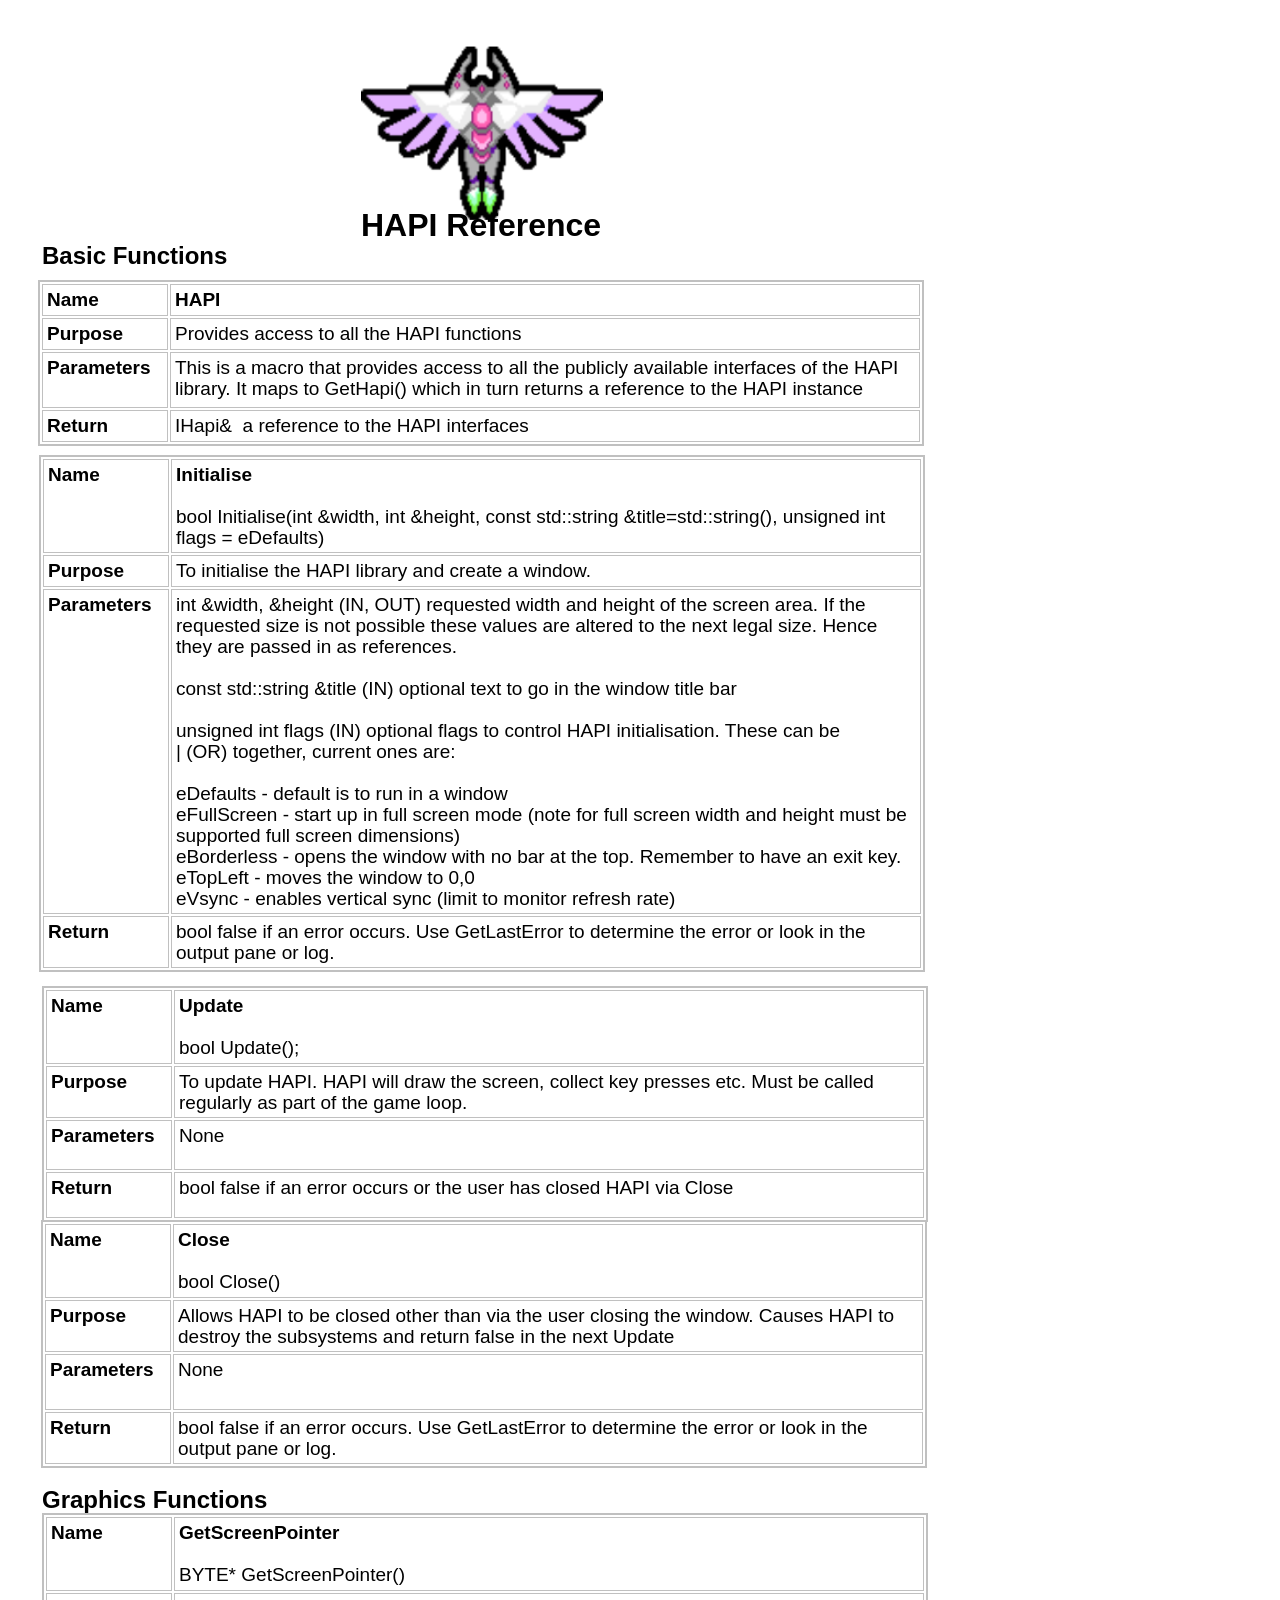
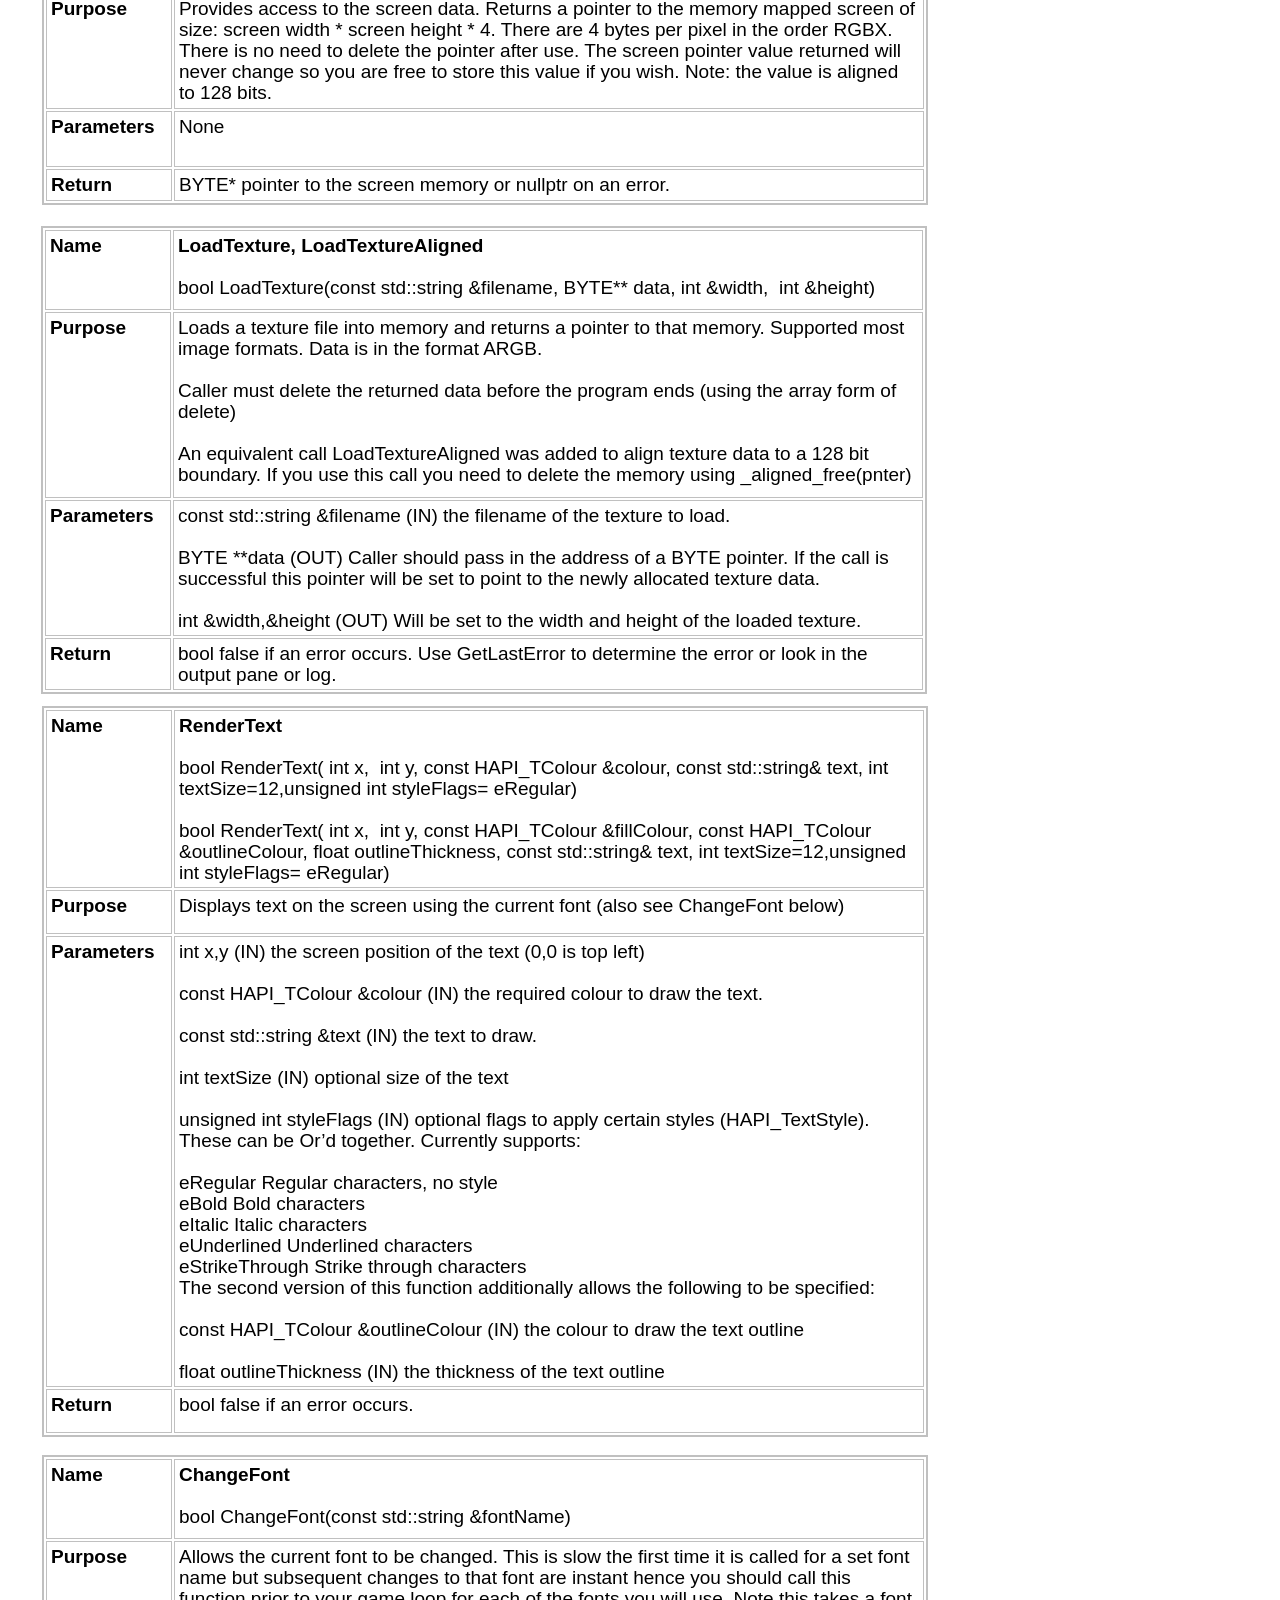
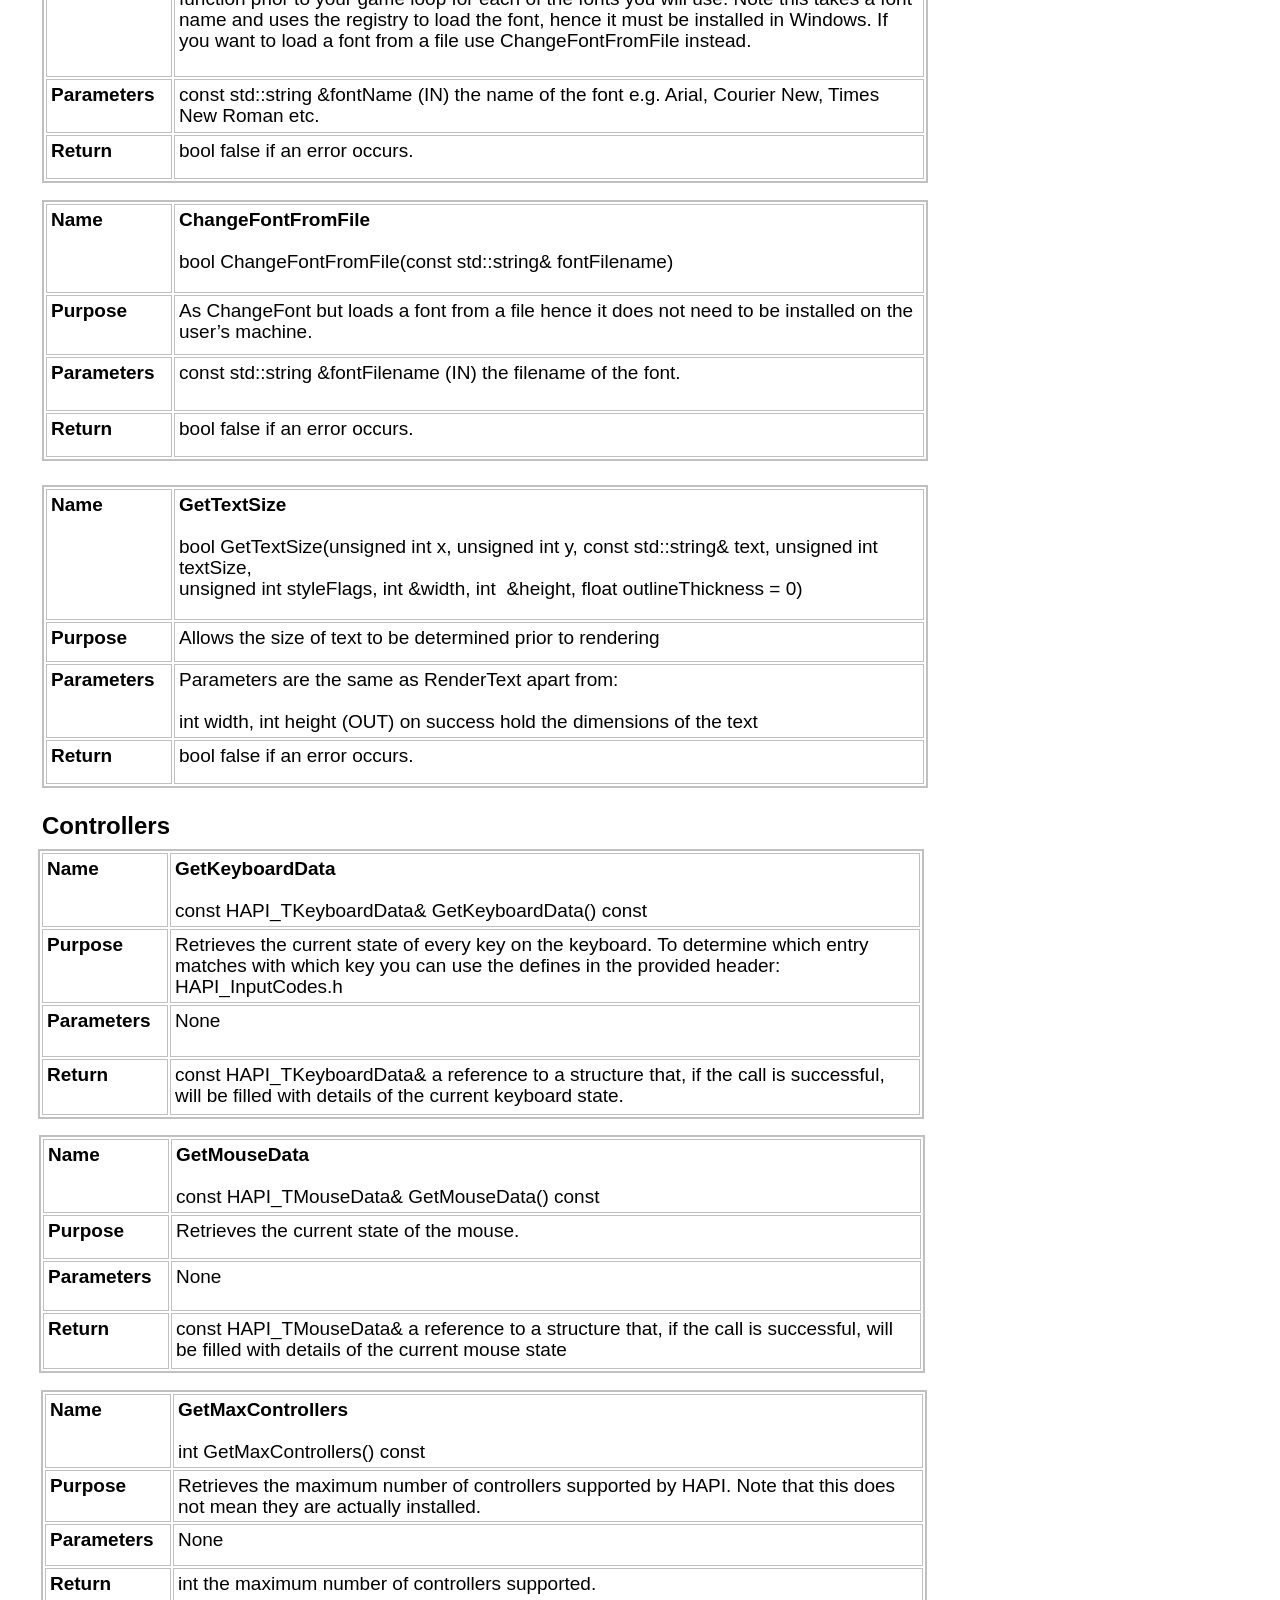
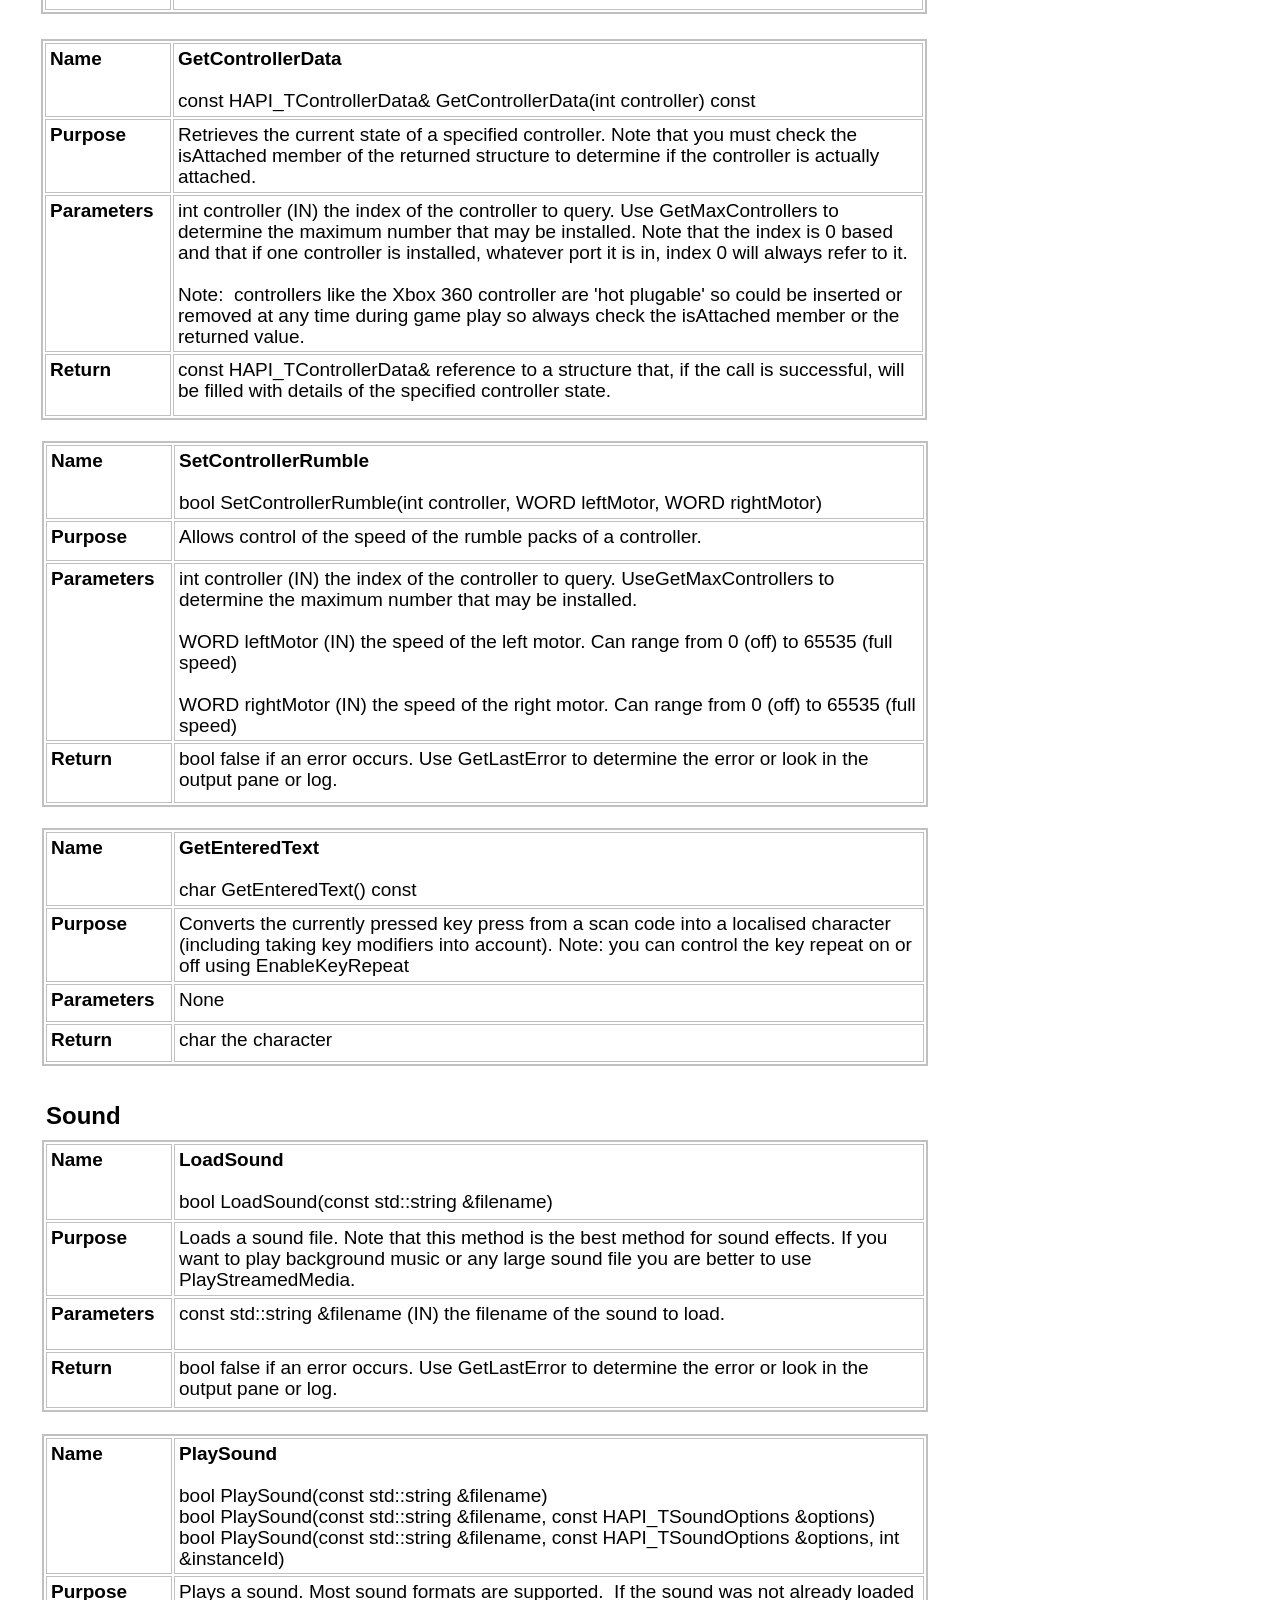
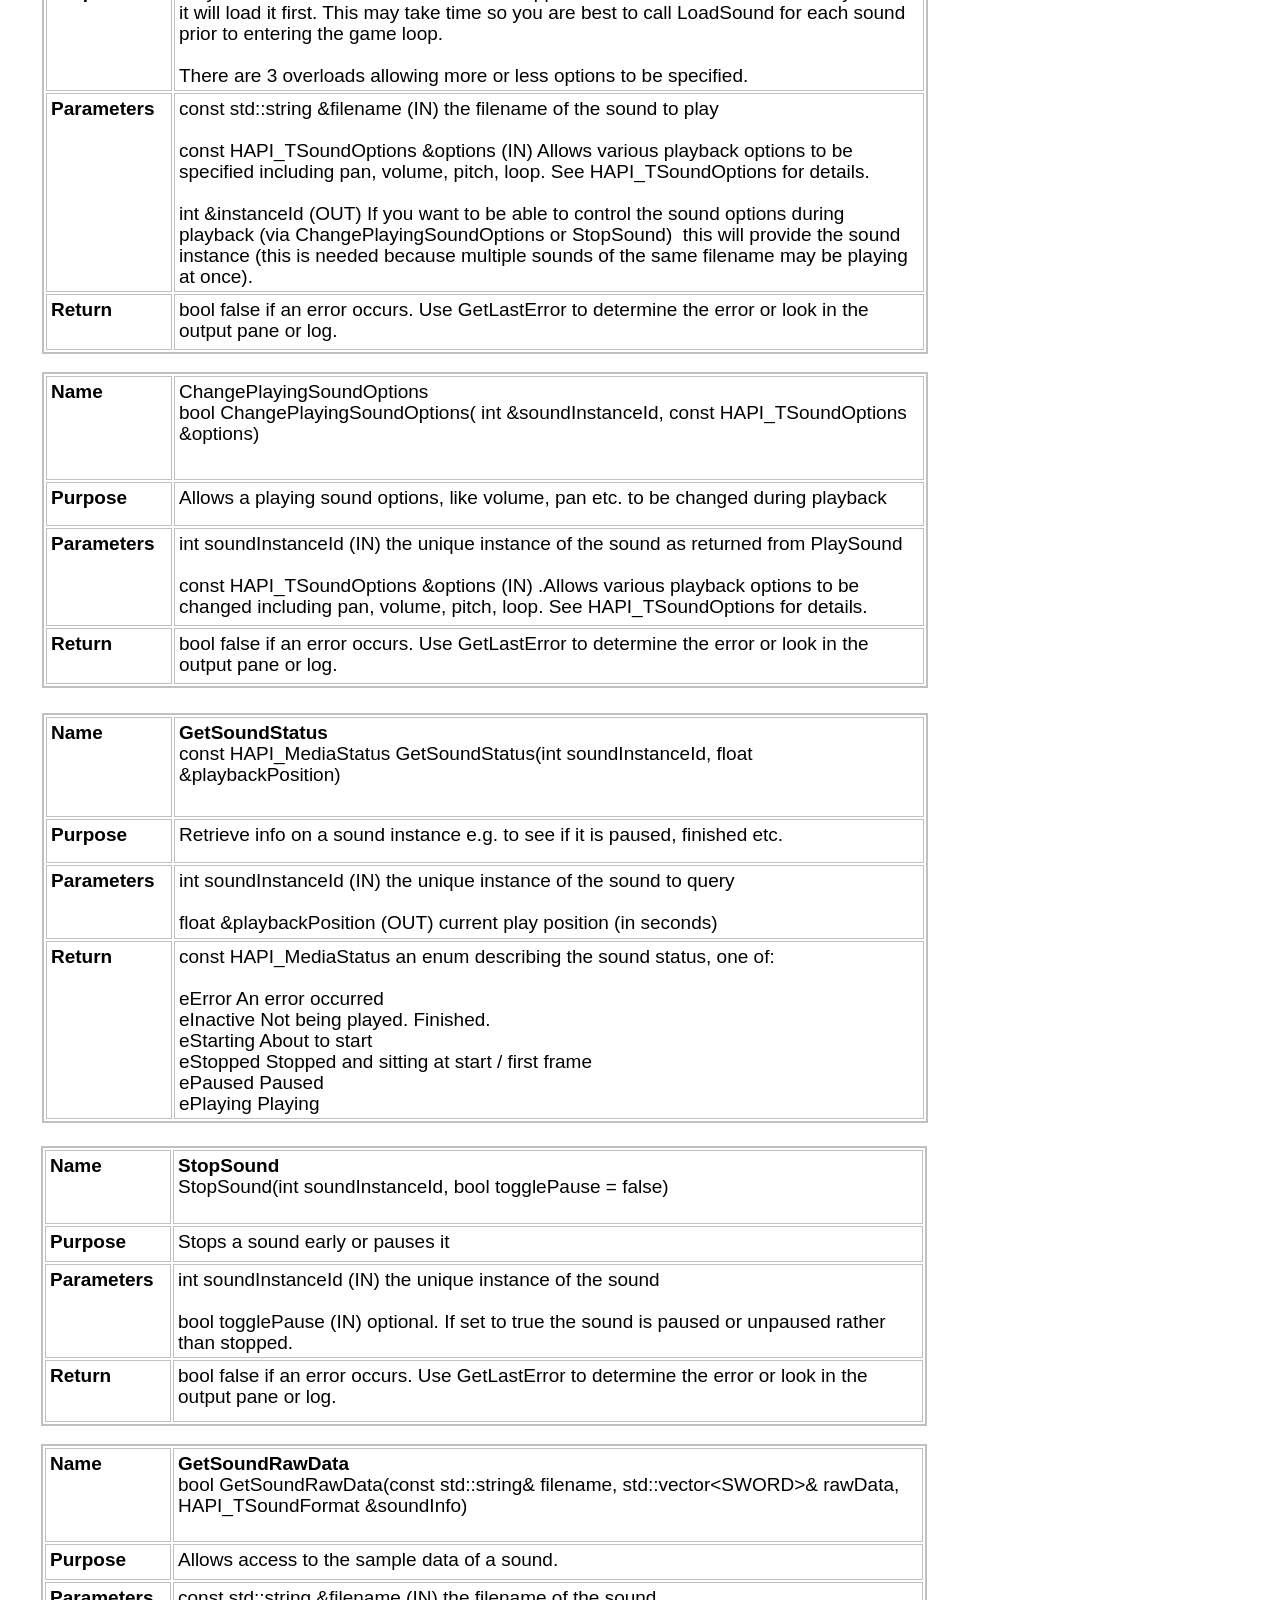
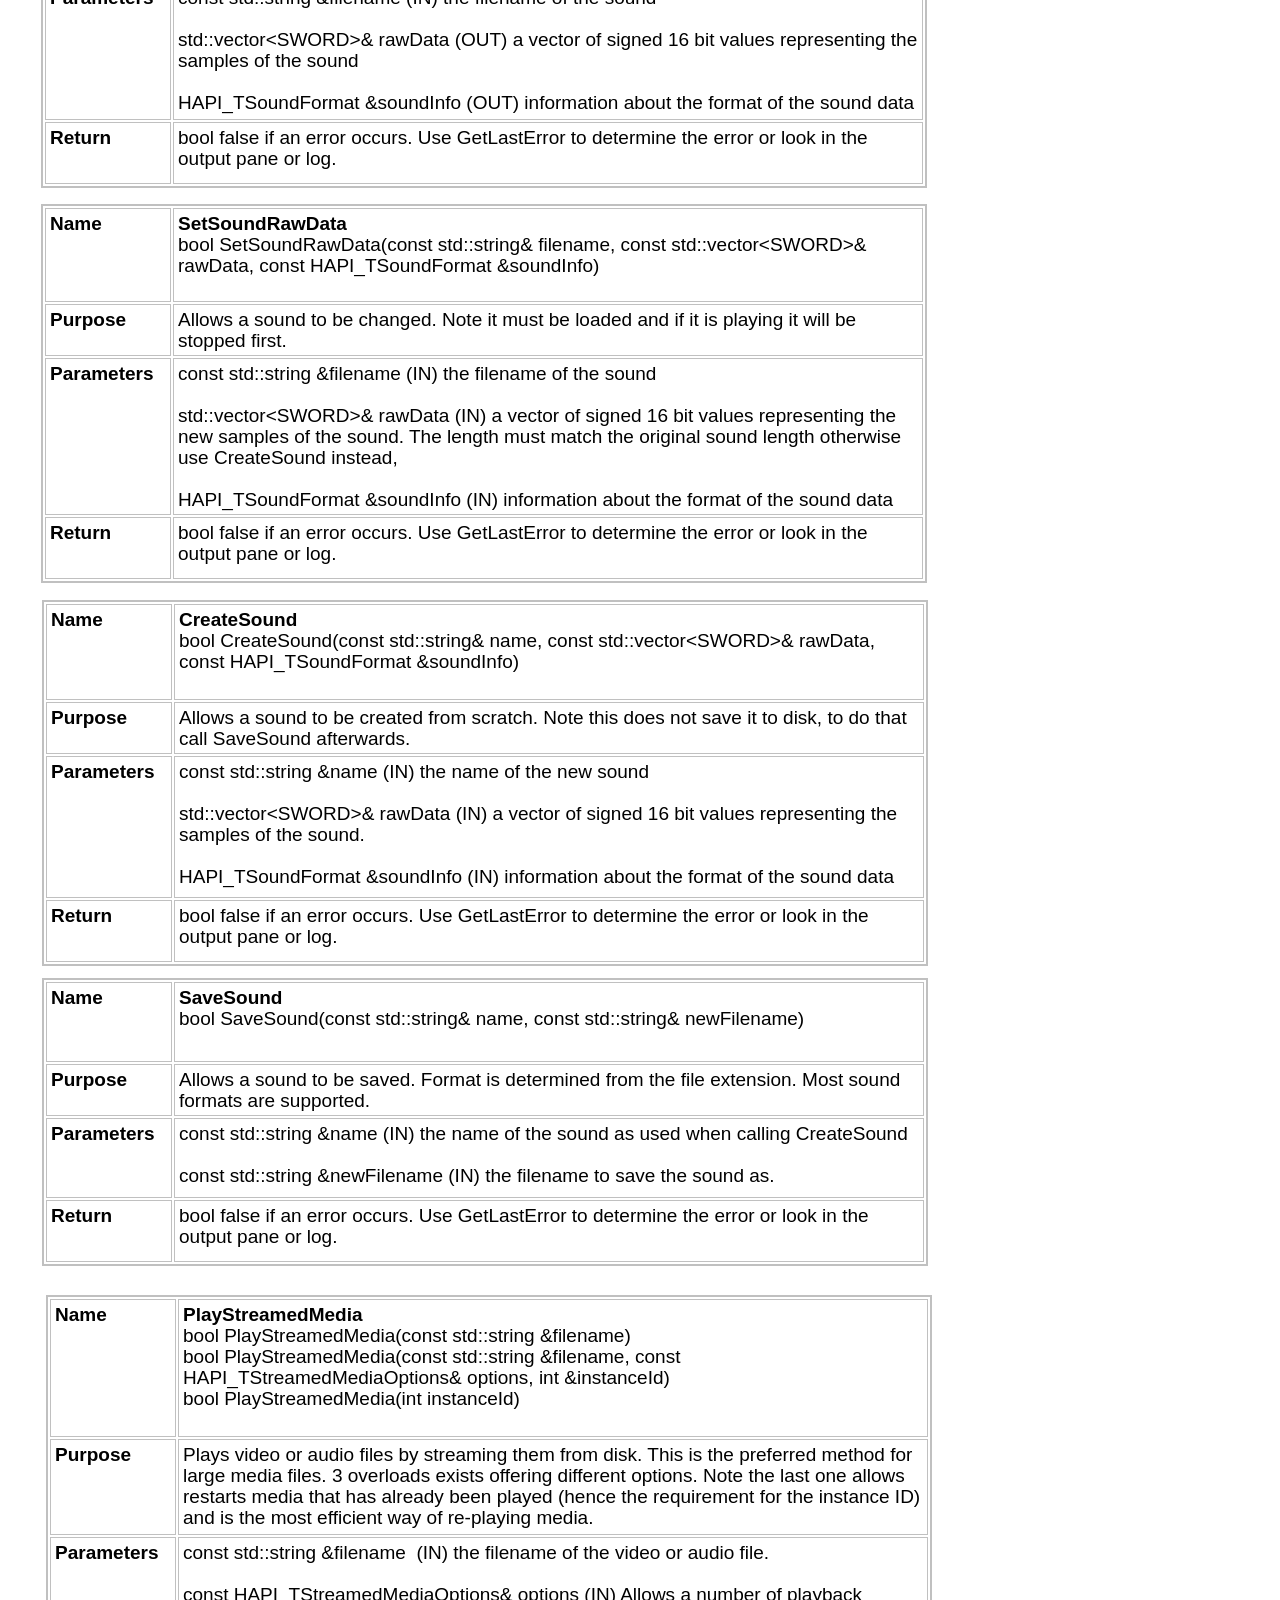
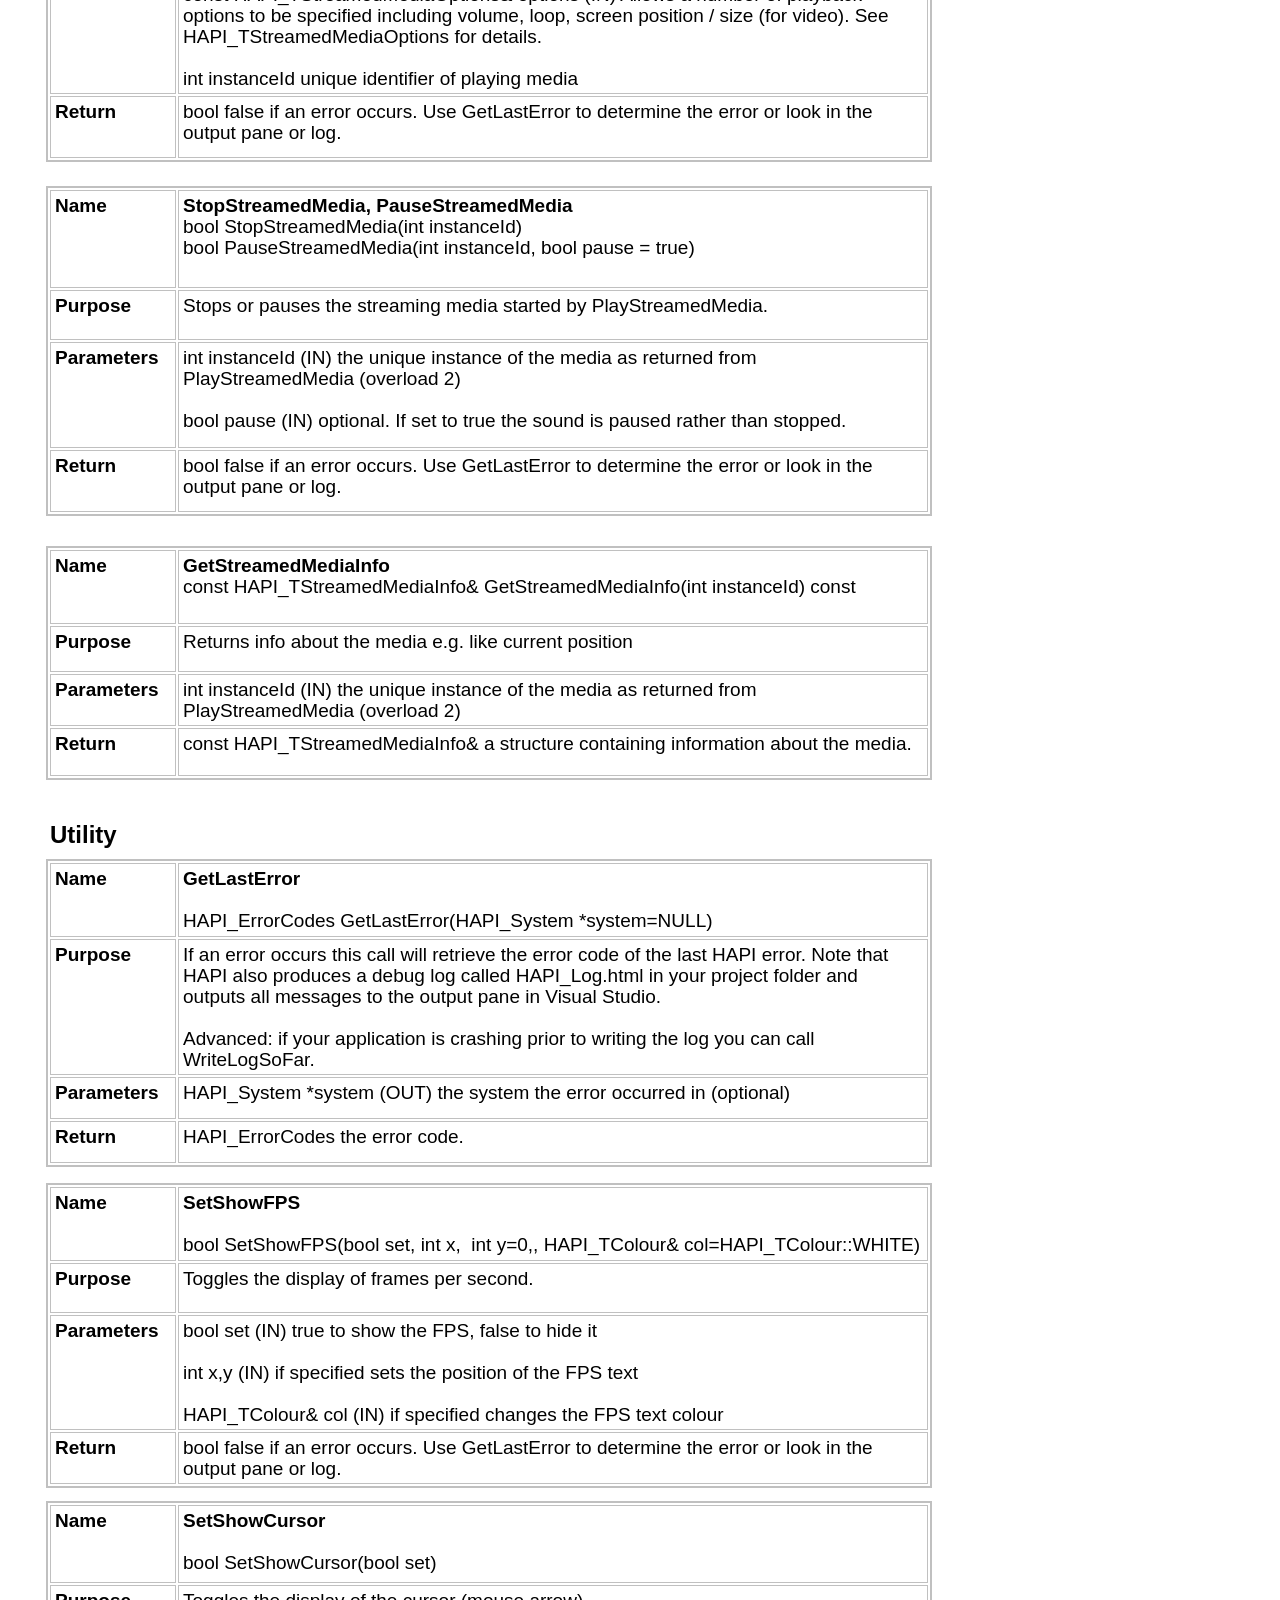
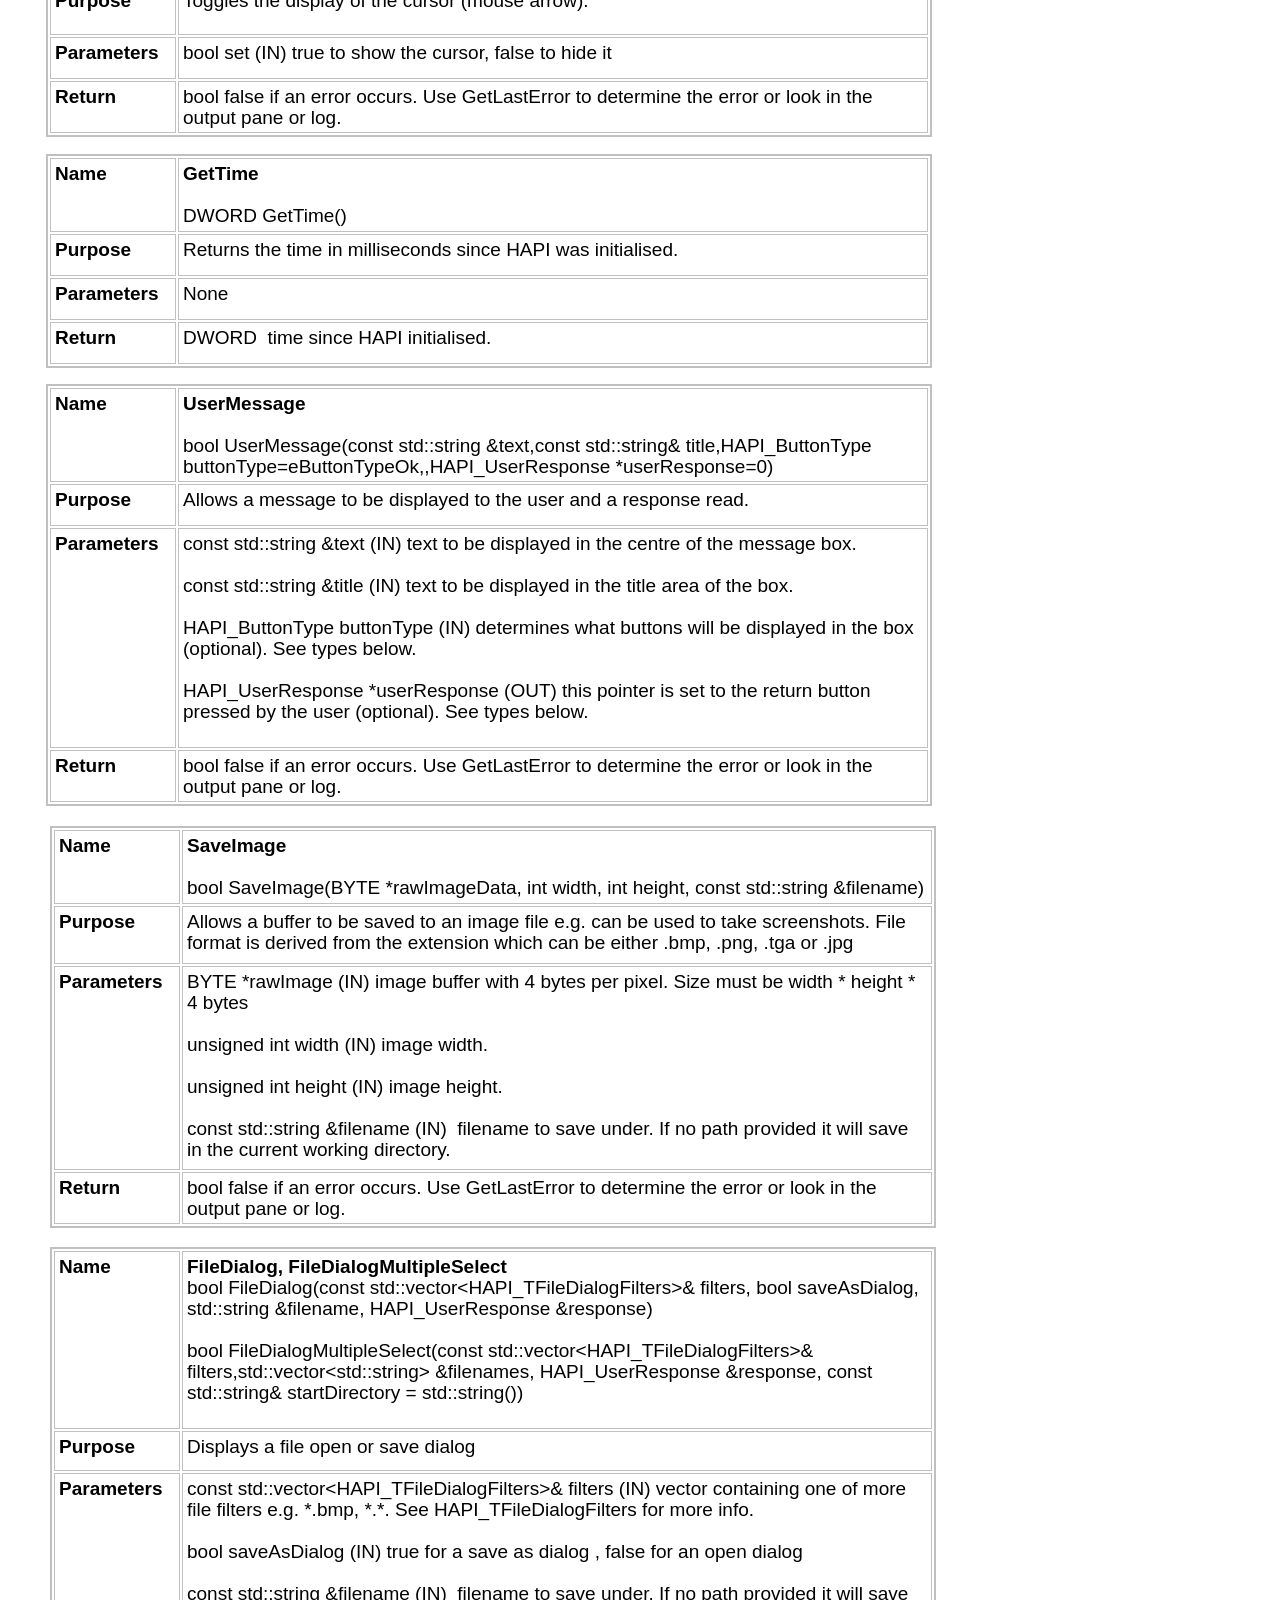
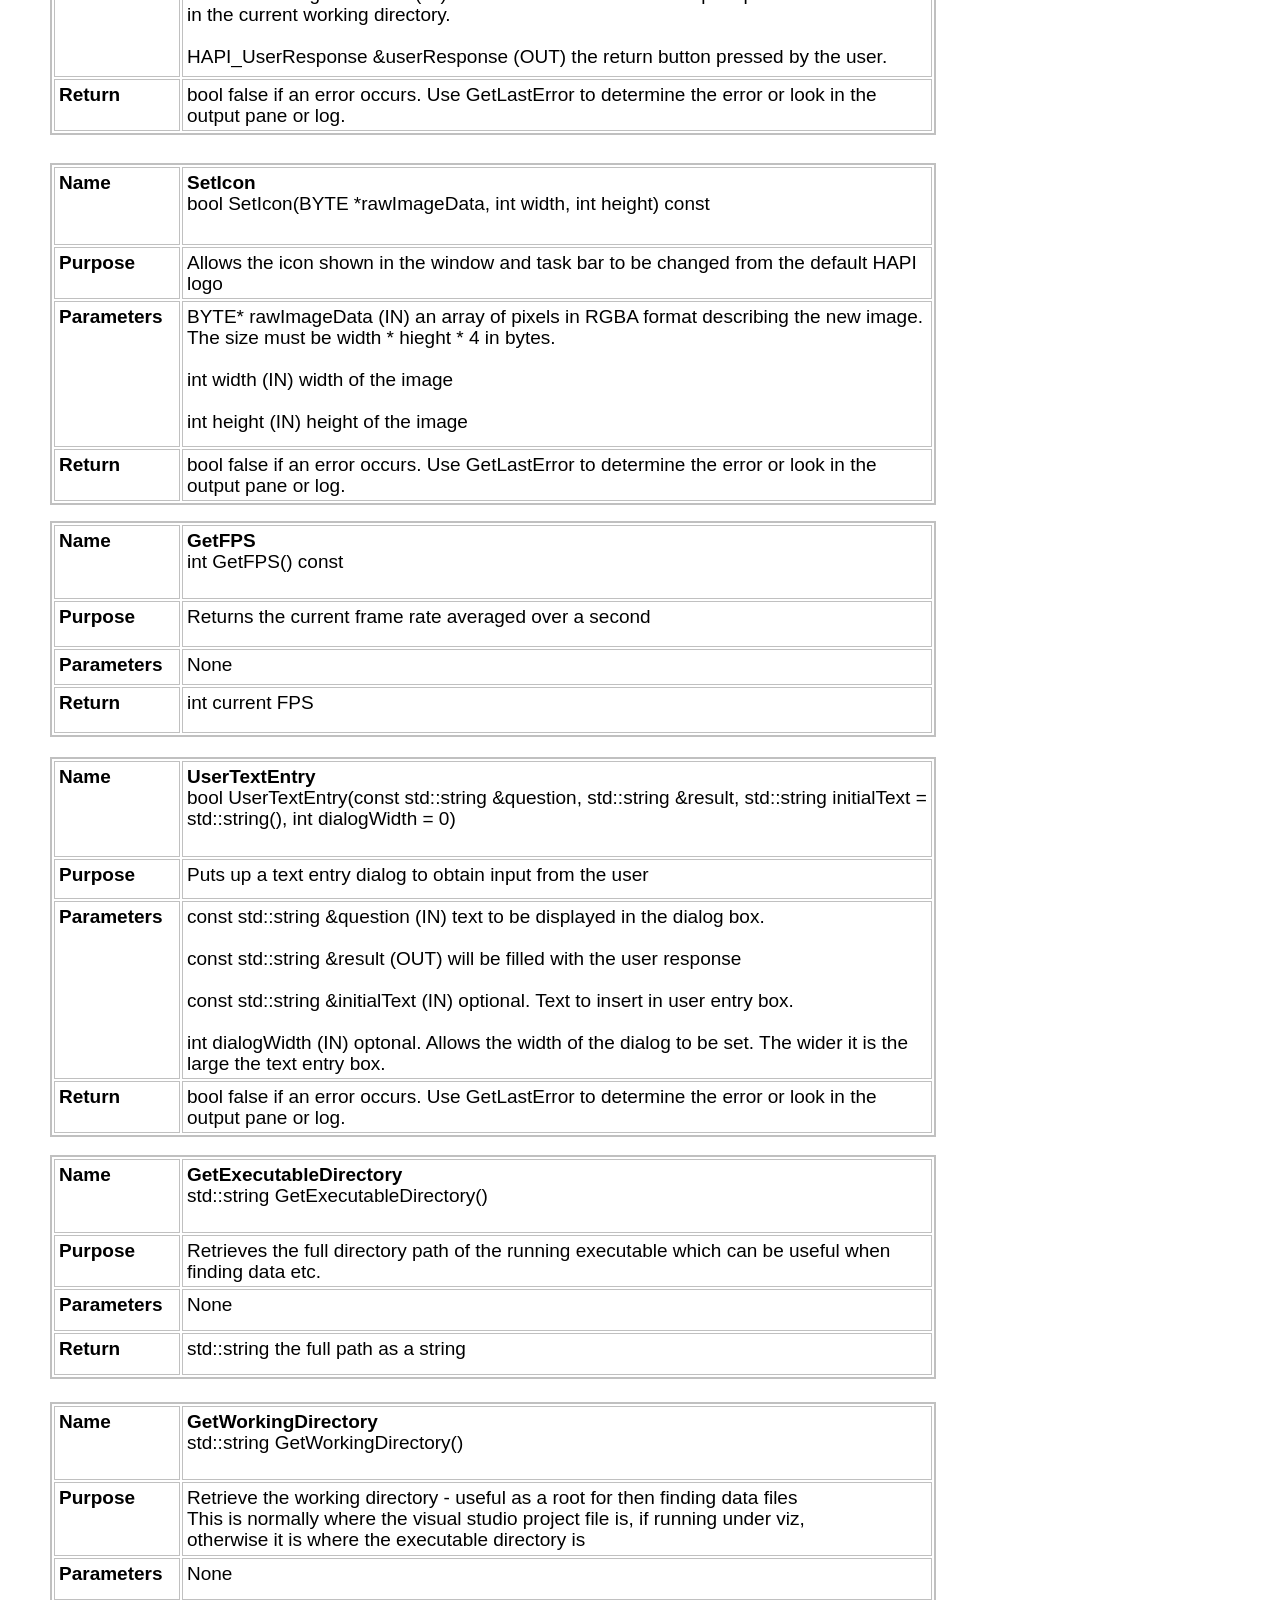
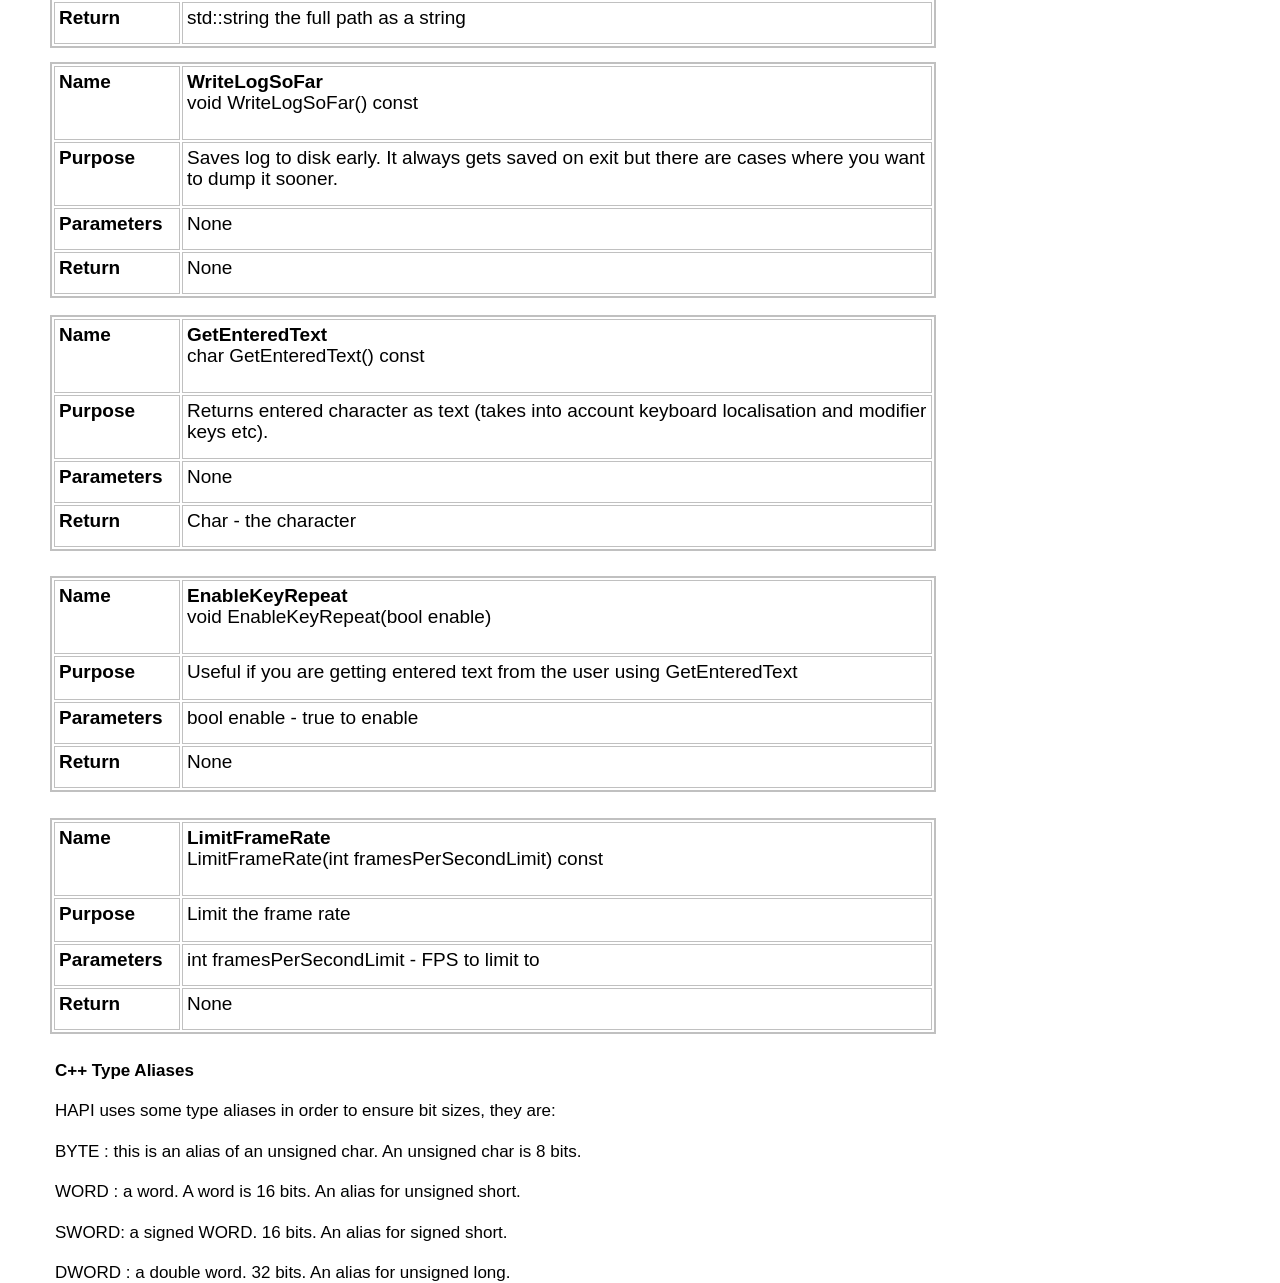
<file: SourceCode/HAPI_Start/HAPI_Start/HAPI/Reference/index.html>
<!doctype html>
<html>
<head>
<meta charset="utf-8">
<title>Untitled Page</title>
<meta name="generator" content="WYSIWYG Web Builder 16 - http://www.wysiwygwebbuilder.com">
<link href="HAPI_Reference.css" rel="stylesheet">
<link href="index.css" rel="stylesheet">
</head>
<body>
<div id="wb_Text1" style="position:absolute;left:361px;top:206px;width:248px;height:36px;z-index:0;">
<h1>HAPI Reference</h1></div>
<div id="wb_Image1" style="position:absolute;left:361px;top:0px;width:242px;height:242px;z-index:1;">
<img src="images/HAPI_Logo220_2.png" id="Image1" alt=""></div>
<div id="wb_Text2" style="position:absolute;left:42px;top:242px;width:426px;height:27px;z-index:2;">
<h3>Basic Functions</h3></div>
<table style="position:absolute;left:38px;top:280px;width:886px;height:165px;z-index:3;" id="Table1">
<tr>
<td class="cell0"><p style="font-size:13px;line-height:16px;color:#000000;"><span style="font-size:19px;line-height:21px;font-weight:bold;">Name</span></p></td>
<td class="cell1"><p style="font-size:13px;line-height:16px;color:#000000;"><span style="font-size:19px;line-height:21px;font-weight:bold;">HAPI</span></p></td>
</tr>
<tr>
<td class="cell0"><p style="font-size:13px;line-height:16px;color:#000000;"><span style="font-size:19px;line-height:21px;font-weight:bold;">Purpose</span></p></td>
<td class="cell1"><p style="font-size:13px;line-height:16px;color:#000000;"><span style="font-size:19px;line-height:21px;">Provides access to all the HAPI functions</span></p></td>
</tr>
<tr>
<td class="cell2"><p style="font-size:13px;line-height:16px;color:#000000;"><span style="font-size:19px;line-height:21px;font-weight:bold;">Parameters</span></p></td>
<td class="cell3"><p style="font-size:13px;line-height:16px;color:#000000;"><span style="font-size:19px;line-height:21px;">This is a macro that provides access to all the publicly available interfaces of the HAPI library. It maps to GetHapi() which in turn returns a reference to the HAPI instance</span></p></td>
</tr>
<tr>
<td class="cell0"><p style="font-size:13px;line-height:16px;color:#000000;"><span style="font-size:19px;line-height:21px;font-weight:bold;">Return</span></p></td>
<td class="cell1"><p style="font-size:13px;line-height:16px;color:#000000;"><span style="font-size:19px;line-height:21px;">IHapi&amp;&nbsp; a reference to the HAPI interfaces</span></p></td>
</tr>
</table>
<table style="position:absolute;left:39px;top:455px;width:886px;height:515px;z-index:4;" id="Table2">
<tr>
<td class="cell0"><p style="font-size:13px;line-height:16px;color:#000000;"><span style="font-size:19px;line-height:21px;font-weight:bold;">Name</span></p></td>
<td class="cell1"><p style="font-size:19px;line-height:21px;color:#000000;"><span style="font-weight:bold;">Initialise</span></p>
<p style="font-size:19px;line-height:21px;">&nbsp;</p>
<p style="font-size:13px;line-height:16px;color:#000000;"><span style="font-size:19px;line-height:21px;">bool Initialise(int &amp;width, int &amp;height, const std::string &amp;title=std::string(), unsigned int flags = eDefaults)</span></p></td>
</tr>
<tr>
<td class="cell2"><p style="font-size:13px;line-height:16px;color:#000000;"><span style="font-size:19px;line-height:21px;font-weight:bold;">Purpose</span></p></td>
<td class="cell3"><p style="font-size:13px;line-height:16px;color:#000000;"><span style="font-size:19px;line-height:21px;">To initialise the HAPI library and create a window.</span></p></td>
</tr>
<tr>
<td class="cell4"><p style="font-size:13px;line-height:16px;color:#000000;"><span style="font-size:19px;line-height:21px;font-weight:bold;">Parameters</span></p></td>
<td class="cell5"><p style="font-size:19px;line-height:21px;color:#000000;">int &amp;width, &amp;height (IN, OUT) requested width and height of the screen area. If the requested size is not possible these values are altered to the next legal size. Hence they are passed in as references.</p>
<p style="font-size:19px;line-height:21px;">&nbsp;</p>
<p style="font-size:19px;line-height:21px;color:#000000;">const std::string &amp;title (IN) optional text to go in the window title bar</p>
<p style="font-size:19px;line-height:21px;">&nbsp;</p>
<p style="font-size:19px;line-height:21px;color:#000000;">unsigned int flags (IN) optional flags to control HAPI initialisation. These can be <span style="font-size:19px;line-height:21px;color:#000000;"><br /></span>| (OR) together, current ones are:</p>
<p style="font-size:19px;line-height:21px;">&nbsp;</p>
<p style="font-size:19px;line-height:21px;color:#000000;">eDefaults - default is to run in a window</p>
<p style="font-size:19px;line-height:21px;color:#000000;">eFullScreen - start up in full screen mode (note for full screen width and height must be supported full screen dimensions)</p>
<p style="font-size:19px;line-height:21px;color:#000000;">eBorderless - opens the window with no bar at the top. Remember to have an exit key.</p>
<p style="font-size:19px;line-height:21px;color:#000000;">eTopLeft - moves the window to 0,0</p>
<p style="font-size:13px;line-height:16px;color:#000000;"><span style="font-size:19px;line-height:21px;">eVsync - enables vertical sync (limit to monitor refresh rate)</span></p></td>
</tr>
<tr>
<td class="cell6"><p style="font-size:13px;line-height:16px;color:#000000;"><span style="font-size:19px;line-height:21px;font-weight:bold;">Return</span></p></td>
<td class="cell7"><p style="font-size:13px;line-height:16px;color:#000000;"><span style="font-size:19px;line-height:21px;">bool false if an error occurs. Use GetLastError to determine the error or look in the output pane or log.</span></p></td>
</tr>
</table>
<table style="position:absolute;left:42px;top:986px;width:886px;height:234px;z-index:5;" id="Table3">
<tr>
<td class="cell0"><p style="font-size:13px;line-height:16px;color:#000000;"><span style="font-size:19px;line-height:21px;font-weight:bold;">Name</span></p></td>
<td class="cell1"><p style="font-size:19px;line-height:21px;color:#000000;"><span style="font-weight:bold;">Update</span></p>
<p style="font-size:19px;line-height:21px;">&nbsp;</p>
<p style="font-size:13px;line-height:16px;color:#000000;"><span style="font-size:19px;line-height:21px;">bool Update();</span></p></td>
</tr>
<tr>
<td class="cell2"><p style="font-size:13px;line-height:16px;color:#000000;"><span style="font-size:19px;line-height:21px;font-weight:bold;">Purpose</span></p></td>
<td class="cell3"><p style="font-size:13px;line-height:16px;color:#000000;"><span style="font-size:19px;line-height:21px;">To update HAPI. HAPI will draw the screen, collect key presses etc. Must be called regularly as part of the</span><span style="font-size:19px;line-height:21px;"> game loop.</span></p></td>
</tr>
<tr>
<td class="cell4"><p style="font-size:13px;line-height:16px;color:#000000;"><span style="font-size:19px;line-height:21px;font-weight:bold;">Parameters</span></p></td>
<td class="cell5"><p style="font-size:13px;line-height:16px;color:#000000;"><span style="font-size:19px;line-height:21px;">None</span></p></td>
</tr>
<tr>
<td class="cell6"><p style="font-size:13px;line-height:16px;color:#000000;"><span style="font-size:19px;line-height:21px;font-weight:bold;">Return</span></p></td>
<td class="cell7"><p style="font-size:13px;line-height:16px;color:#000000;"><span style="font-size:19px;line-height:21px;">bool false if an error occurs or the user has closed </span><span style="font-size:19px;line-height:21px;">HAPI </span><span style="font-size:19px;line-height:21px;">via Close</span></p></td>
</tr>
</table>
<table style="position:absolute;left:41px;top:1220px;width:886px;height:248px;z-index:6;" id="Table5">
<tr>
<td class="cell0"><p style="font-size:13px;line-height:16px;color:#000000;"><span style="font-size:19px;line-height:21px;font-weight:bold;">Name</span></p></td>
<td class="cell1"><p style="font-size:19px;line-height:21px;color:#000000;"><span style="font-weight:bold;">Close</span></p>
<p style="font-size:19px;line-height:21px;">&nbsp;</p>
<p style="font-size:13px;line-height:16px;color:#000000;"><span style="font-size:19px;line-height:21px;">bool Close()</span></p></td>
</tr>
<tr>
<td class="cell2"><p style="font-size:13px;line-height:16px;color:#000000;"><span style="font-size:19px;line-height:21px;font-weight:bold;">Purpose</span></p></td>
<td class="cell3"><p style="font-size:13px;line-height:16px;color:#000000;"><span style="font-size:19px;line-height:21px;">Allows HAPI to be closed other than via the user closing the window. Causes HAPI to destroy the subsystems and return false in the next Update</span></p></td>
</tr>
<tr>
<td class="cell4"><p style="font-size:13px;line-height:16px;color:#000000;"><span style="font-size:19px;line-height:21px;font-weight:bold;">Parameters</span></p></td>
<td class="cell5"><p style="font-size:13px;line-height:16px;color:#000000;"><span style="font-size:19px;line-height:21px;">None</span></p></td>
</tr>
<tr>
<td class="cell2"><p style="font-size:13px;line-height:16px;color:#000000;"><span style="font-size:19px;line-height:21px;font-weight:bold;">Return</span></p></td>
<td class="cell3"><p style="font-size:13px;line-height:16px;color:#000000;"><span style="font-size:19px;line-height:21px;">bool false if an error occurs. Use GetLastError to determine the error or look in the output pane or log.</span></p></td>
</tr>
</table>
<table style="position:absolute;left:42px;top:1513px;width:886px;height:292px;z-index:7;" id="Table6">
<tr>
<td class="cell0"><p style="font-size:13px;line-height:16px;color:#000000;"><span style="font-size:19px;line-height:21px;font-weight:bold;">Name</span></p></td>
<td class="cell1"><p style="font-size:19px;line-height:21px;color:#000000;"><span style="font-weight:bold;">GetScreenPointer</span></p>
<p style="font-size:19px;line-height:21px;">&nbsp;</p>
<p style="font-size:13px;line-height:16px;color:#000000;"><span style="font-size:19px;line-height:21px;">BYTE* GetScreenPointer()</span></p></td>
</tr>
<tr>
<td class="cell2"><p style="font-size:13px;line-height:16px;color:#000000;"><span style="font-size:19px;line-height:21px;font-weight:bold;">Purpose</span></p></td>
<td class="cell3"><p style="font-size:13px;line-height:16px;color:#000000;"><span style="font-size:19px;line-height:21px;">Provides access to the screen data. Returns a pointer to the memory mapped screen of size: screen width * screen height * 4. There are 4 bytes per pixel in the order RGBX. There is no need to delete the pointer after use. The screen pointer value returned will never change so you are free to store this value if you wish. Note: the value is aligned to 128 bits.</span></p></td>
</tr>
<tr>
<td class="cell4"><p style="font-size:13px;line-height:16px;color:#000000;"><span style="font-size:19px;line-height:21px;font-weight:bold;">Parameters</span></p></td>
<td class="cell5"><p style="font-size:13px;line-height:16px;color:#000000;"><span style="font-size:19px;line-height:21px;">None</span></p></td>
</tr>
<tr>
<td class="cell6"><p style="font-size:13px;line-height:16px;color:#000000;"><span style="font-size:19px;line-height:21px;font-weight:bold;">Return</span></p></td>
<td class="cell7"><p style="font-size:13px;line-height:16px;color:#000000;"><span style="font-size:19px;line-height:21px;">BYTE* pointer to the screen memory or nullptr on an error.</span></p></td>
</tr>
</table>
<div id="wb_Text3" style="position:absolute;left:42px;top:1486px;width:426px;height:27px;z-index:8;">
<h3>Graphics Functions</h3></div>
<table style="position:absolute;left:41px;top:1826px;width:886px;height:466px;z-index:9;" id="Table4">
<tr>
<td class="cell0"><p style="font-size:13px;line-height:16px;color:#000000;"><span style="font-size:19px;line-height:21px;font-weight:bold;">Name</span></p></td>
<td class="cell1"><p style="font-size:19px;line-height:21px;color:#000000;"><span style="font-weight:bold;">LoadTexture, LoadTextureAligned</span></p>
<p style="font-size:19px;line-height:21px;">&nbsp;</p>
<p style="font-size:13px;line-height:16px;color:#000000;"><span style="font-size:19px;line-height:21px;">bool LoadTexture(const std::string &amp;filename, BYTE** data, int &amp;width,&nbsp; int &amp;height)</span></p></td>
</tr>
<tr>
<td class="cell2"><p style="font-size:13px;line-height:16px;color:#000000;"><span style="font-size:19px;line-height:21px;font-weight:bold;">Purpose</span></p></td>
<td class="cell3"><p style="font-size:19px;line-height:21px;color:#000000;">Loads a texture file into memory and returns a pointer to that memory. Supported most image formats. Data is in the format ARGB.</p>
<p style="font-size:19px;line-height:21px;">&nbsp;</p>
<p style="font-size:19px;line-height:21px;color:#000000;">Caller must delete the returned data before the program ends (using the array form of delete)</p>
<p style="font-size:19px;line-height:21px;">&nbsp;</p>
<p style="font-size:13px;line-height:16px;color:#000000;"><span style="font-size:19px;line-height:21px;">An equivalent call LoadTextureAligned was added to align texture data to a 128 bit boundary. If you use this call you need to delete the memory using _aligned_free(pnter)</span></p></td>
</tr>
<tr>
<td class="cell4"><p style="font-size:13px;line-height:16px;color:#000000;"><span style="font-size:19px;line-height:21px;font-weight:bold;">Parameters</span></p></td>
<td class="cell5"><p style="font-size:19px;line-height:21px;color:#000000;">const std::string &amp;filename (IN) the filename of the texture to load.</p>
<p style="font-size:19px;line-height:21px;">&nbsp;</p>
<p style="font-size:19px;line-height:21px;color:#000000;">BYTE **data (OUT) Caller should pass in the address of a BYTE pointer. If the call is successful this pointer will be set to point to the newly allocated texture data.</p>
<p style="font-size:19px;line-height:21px;">&nbsp;</p>
<p style="font-size:13px;line-height:16px;color:#000000;"><span style="font-size:19px;line-height:21px;">int &amp;width,&amp;height (OUT) Will be set to the width and height of the loaded texture.</span></p></td>
</tr>
<tr>
<td class="cell6"><p style="font-size:13px;line-height:16px;color:#000000;"><span style="font-size:19px;line-height:21px;font-weight:bold;">Return</span></p></td>
<td class="cell7"><p style="font-size:13px;line-height:16px;color:#000000;"><span style="font-size:19px;line-height:21px;">bool false if an error occurs. Use GetLastError to determine the error or look in the output pane or log.</span></p></td>
</tr>
</table>
<table style="position:absolute;left:42px;top:2306px;width:886px;height:726px;z-index:10;" id="Table7">
<tr>
<td class="cell0"><p style="font-size:13px;line-height:16px;color:#000000;"><span style="font-size:19px;line-height:21px;font-weight:bold;">Name</span></p></td>
<td class="cell1"><p style="font-size:19px;line-height:21px;color:#000000;"><span style="font-weight:bold;">RenderText</span></p>
<p style="font-size:19px;line-height:21px;">&nbsp;</p>
<p style="font-size:19px;line-height:21px;color:#000000;">bool RenderText( int x,&nbsp; int y, const HAPI_TColour &amp;colour, const std::string&amp; text, int textSize=12,unsigned int styleFlags= eRegular)</p>
<p style="font-size:19px;line-height:21px;">&nbsp;</p>
<p style="font-size:13px;line-height:16px;color:#000000;"><span style="font-size:19px;line-height:21px;">bool RenderText( int x,&nbsp; int y, const HAPI_TColour &amp;fillColour, const HAPI_TColour &amp;outlineColour, float outlineThickness, const std::string&amp; text, int textSize=12,unsigned int styleFlags= eRegular)</span></p></td>
</tr>
<tr>
<td class="cell2"><p style="font-size:13px;line-height:16px;color:#000000;"><span style="font-size:19px;line-height:21px;font-weight:bold;">Purpose</span></p></td>
<td class="cell3"><p style="font-size:19px;line-height:21px;color:#000000;">Displays text on the screen using the current font (also see ChangeFont below)</p></td>
</tr>
<tr>
<td class="cell4"><p style="font-size:13px;line-height:16px;color:#000000;"><span style="font-size:19px;line-height:21px;font-weight:bold;">Parameters</span></p></td>
<td class="cell5"><p style="font-size:19px;line-height:21px;color:#000000;">int x,y (IN) the screen position of the text (0,0 is top left)</p>
<p style="font-size:19px;line-height:21px;">&nbsp;</p>
<p style="font-size:19px;line-height:21px;color:#000000;">const HAPI_TColour &amp;colour (IN) the required colour to draw the text.</p>
<p style="font-size:19px;line-height:21px;">&nbsp;</p>
<p style="font-size:19px;line-height:21px;color:#000000;">const std::string &amp;text (IN) the text to draw.</p>
<p style="font-size:19px;line-height:21px;">&nbsp;</p>
<p style="font-size:19px;line-height:21px;color:#000000;">int textSize (IN) optional size of the text</p>
<p style="font-size:19px;line-height:21px;">&nbsp;</p>
<p style="font-size:19px;line-height:21px;color:#000000;">unsigned int styleFlags (IN) optional flags to apply certain styles (HAPI_TextStyle). These can be Or’d together. Currently supports:</p>
<p style="font-size:19px;line-height:21px;">&nbsp;</p>
<p style="font-size:19px;line-height:21px;color:#000000;">eRegular Regular characters, no style</p>
<p style="font-size:19px;line-height:21px;color:#000000;">eBold Bold characters</p>
<p style="font-size:19px;line-height:21px;color:#000000;">eItalic Italic characters</p>
<p style="font-size:19px;line-height:21px;color:#000000;">eUnderlined Underlined characters</p>
<p style="font-size:19px;line-height:21px;color:#000000;">eStrikeThrough Strike through characters</p>
<p style="font-size:19px;line-height:21px;color:#000000;">The second version of this function additionally allows the following to be specified:</p>
<p style="font-size:19px;line-height:21px;">&nbsp;</p>
<p style="font-size:19px;line-height:21px;color:#000000;">const HAPI_TColour &amp;outlineColour (IN) the colour to draw the text outline</p>
<p style="font-size:19px;line-height:21px;">&nbsp;</p>
<p style="font-size:19px;line-height:21px;color:#000000;">float outlineThickness (IN) the thickness of the text outline</p></td>
</tr>
<tr>
<td class="cell2"><p style="font-size:13px;line-height:16px;color:#000000;"><span style="font-size:19px;line-height:21px;font-weight:bold;">Return</span></p></td>
<td class="cell3"><p style="font-size:13px;line-height:16px;color:#000000;"><span style="font-size:19px;line-height:21px;">bool false if an error occurs.</span></p></td>
</tr>
</table>
<table style="position:absolute;left:42px;top:3055px;width:886px;height:327px;z-index:11;" id="Table8">
<tr>
<td class="cell0"><p style="font-size:13px;line-height:16px;color:#000000;"><span style="font-size:19px;line-height:21px;font-weight:bold;">Name</span></p></td>
<td class="cell1"><p style="font-size:19px;line-height:21px;color:#000000;"><span style="font-weight:bold;">ChangeFont</span></p>
<p style="font-size:19px;line-height:21px;">&nbsp;</p>
<p style="font-size:13px;line-height:16px;color:#000000;"><span style="font-size:19px;line-height:21px;">bool ChangeFont(const std::string &amp;fontName)</span></p></td>
</tr>
<tr>
<td class="cell2"><p style="font-size:13px;line-height:16px;color:#000000;"><span style="font-size:19px;line-height:21px;font-weight:bold;">Purpose</span></p></td>
<td class="cell3"><p style="font-size:19px;line-height:21px;color:#000000;">Allows the current font to be changed. This is slow the first time it is called for a set font name but subsequent changes to that font are instant hence you should call this function prior to your game loop for each of the fonts you will use. Note this takes a font name and uses the registry to load the font, hence it must be installed in Windows. If you want to load a font from a file use ChangeFontFromFile instead.</p></td>
</tr>
<tr>
<td class="cell4"><p style="font-size:13px;line-height:16px;color:#000000;"><span style="font-size:19px;line-height:21px;font-weight:bold;">Parameters</span></p></td>
<td class="cell5"><p style="font-size:19px;line-height:21px;color:#000000;">const std::string &amp;fontName (IN) the name of the font e.g. Arial, Courier New, Times New Roman etc.</p></td>
</tr>
<tr>
<td class="cell6"><p style="font-size:13px;line-height:16px;color:#000000;"><span style="font-size:19px;line-height:21px;font-weight:bold;">Return</span></p></td>
<td class="cell7"><p style="font-size:13px;line-height:16px;color:#000000;"><span style="font-size:19px;line-height:21px;">bool false if an error occurs.</span></p></td>
</tr>
</table>
<table style="position:absolute;left:42px;top:3400px;width:886px;height:259px;z-index:12;" id="Table9">
<tr>
<td class="cell0"><p style="font-size:13px;line-height:16px;color:#000000;"><span style="font-size:19px;line-height:21px;font-weight:bold;">Name</span></p></td>
<td class="cell1"><p style="font-size:19px;line-height:21px;color:#000000;"><span style="font-weight:bold;">ChangeFontFromFile</span></p>
<p style="font-size:19px;line-height:21px;">&nbsp;</p>
<p style="font-size:19px;line-height:21px;color:#000000;">bool ChangeFontFromFile(const std::string&amp; fontFilename)</p>
<p style="font-size:13px;line-height:16px;">&nbsp;</p></td>
</tr>
<tr>
<td class="cell2"><p style="font-size:13px;line-height:16px;color:#000000;"><span style="font-size:19px;line-height:21px;font-weight:bold;">Purpose</span></p></td>
<td class="cell3"><p style="font-size:19px;line-height:21px;color:#000000;">As ChangeFont but loads a font from a file hence it does not need to be installed on the user’s machine.</p></td>
</tr>
<tr>
<td class="cell4"><p style="font-size:13px;line-height:16px;color:#000000;"><span style="font-size:19px;line-height:21px;font-weight:bold;">Parameters</span></p></td>
<td class="cell5"><p style="font-size:19px;line-height:21px;color:#000000;">const std::string &amp;fontFilename (IN) the filename of the font.</p></td>
</tr>
<tr>
<td class="cell6"><p style="font-size:13px;line-height:16px;color:#000000;"><span style="font-size:19px;line-height:21px;font-weight:bold;">Return</span></p></td>
<td class="cell7"><p style="font-size:13px;line-height:16px;color:#000000;"><span style="font-size:19px;line-height:21px;">bool false if an error occurs.</span></p></td>
</tr>
</table>
<table style="position:absolute;left:42px;top:3685px;width:886px;height:301px;z-index:13;" id="Table10">
<tr>
<td class="cell0"><p style="font-size:13px;line-height:16px;color:#000000;"><span style="font-size:19px;line-height:21px;font-weight:bold;">Name</span></p></td>
<td class="cell1"><p style="font-size:19px;line-height:21px;color:#000000;"><span style="font-weight:bold;">GetTextSize</span></p>
<p style="font-size:19px;line-height:21px;">&nbsp;</p>
<p style="font-size:19px;line-height:21px;color:#000000;">bool GetTextSize(unsigned int x, unsigned int y, const std::string&amp; text, unsigned int textSize,</p>
<p style="font-size:19px;line-height:21px;color:#000000;">unsigned int styleFlags, int &amp;width, int&nbsp; &amp;height, float outlineThickness = 0)</p>
<p style="font-size:13px;line-height:16px;">&nbsp;</p></td>
</tr>
<tr>
<td class="cell2"><p style="font-size:13px;line-height:16px;color:#000000;"><span style="font-size:19px;line-height:21px;font-weight:bold;">Purpose</span></p></td>
<td class="cell3"><p style="font-size:19px;line-height:21px;color:#000000;">Allows the size of text to be determined prior to rendering</p></td>
</tr>
<tr>
<td class="cell4"><p style="font-size:13px;line-height:16px;color:#000000;"><span style="font-size:19px;line-height:21px;font-weight:bold;">Parameters</span></p></td>
<td class="cell5"><p style="font-size:19px;line-height:21px;color:#000000;">Parameters are the same as RenderText apart from:</p>
<p style="font-size:19px;line-height:21px;">&nbsp;</p>
<p style="font-size:19px;line-height:21px;color:#000000;">int width, int height (OUT) on success hold the dimensions of the text</p></td>
</tr>
<tr>
<td class="cell6"><p style="font-size:13px;line-height:16px;color:#000000;"><span style="font-size:19px;line-height:21px;font-weight:bold;">Return</span></p></td>
<td class="cell7"><p style="font-size:13px;line-height:16px;color:#000000;"><span style="font-size:19px;line-height:21px;">bool false if an error occurs.</span></p></td>
</tr>
</table>
<div id="wb_Text4" style="position:absolute;left:42px;top:4012px;width:426px;height:27px;z-index:14;">
<h3>Controllers</h3></div>
<table style="position:absolute;left:38px;top:4049px;width:886px;height:268px;z-index:15;" id="Table11">
<tr>
<td class="cell0"><p style="font-size:13px;line-height:16px;color:#000000;"><span style="font-size:19px;line-height:21px;font-weight:bold;">Name</span></p></td>
<td class="cell1"><p style="font-size:19px;line-height:21px;color:#000000;"><span style="font-weight:bold;">GetKeyboardData</span></p>
<p style="font-size:19px;line-height:21px;">&nbsp;</p>
<p style="font-size:13px;line-height:16px;color:#000000;"><span style="font-size:19px;line-height:21px;">const HAPI_TKeyboardData&amp; GetKeyboardData() const</span></p></td>
</tr>
<tr>
<td class="cell0"><p style="font-size:13px;line-height:16px;color:#000000;"><span style="font-size:19px;line-height:21px;font-weight:bold;">Purpose</span></p></td>
<td class="cell1"><p style="font-size:13px;line-height:16px;color:#000000;"><span style="font-size:19px;line-height:21px;">Retrieves the current state of every key on the keyboard. To determine which entry matches with which key you can use the defines in the provided header: HAPI_InputCodes.h</span></p></td>
</tr>
<tr>
<td class="cell2"><p style="font-size:13px;line-height:16px;color:#000000;"><span style="font-size:19px;line-height:21px;font-weight:bold;">Parameters</span></p></td>
<td class="cell3"><p style="font-size:13px;line-height:16px;color:#000000;"><span style="font-size:19px;line-height:21px;">None</span></p></td>
</tr>
<tr>
<td class="cell4"><p style="font-size:13px;line-height:16px;color:#000000;"><span style="font-size:19px;line-height:21px;font-weight:bold;">Return</span></p></td>
<td class="cell5"><p style="font-size:13px;line-height:16px;color:#000000;"><span style="font-size:19px;line-height:21px;">const HAPI_TKeyboardData&amp; a reference to a structure that, if the call is successful, will be filled with details of the current keyboard state.</span></p></td>
</tr>
</table>
<table style="position:absolute;left:39px;top:4335px;width:886px;height:236px;z-index:16;" id="Table12">
<tr>
<td class="cell0"><p style="font-size:13px;line-height:16px;color:#000000;"><span style="font-size:19px;line-height:21px;font-weight:bold;">Name</span></p></td>
<td class="cell1"><p style="font-size:19px;line-height:21px;color:#000000;"><span style="font-weight:bold;">GetMouseData</span></p>
<p style="font-size:19px;line-height:21px;">&nbsp;</p>
<p style="font-size:13px;line-height:16px;color:#000000;"><span style="font-size:19px;line-height:21px;">const HAPI_TMouseData&amp; GetMouseData() const</span></p></td>
</tr>
<tr>
<td class="cell2"><p style="font-size:13px;line-height:16px;color:#000000;"><span style="font-size:19px;line-height:21px;font-weight:bold;">Purpose</span></p></td>
<td class="cell3"><p style="font-size:13px;line-height:16px;color:#000000;"><span style="font-size:19px;line-height:21px;">Retrieves the current state of the mouse.</span></p></td>
</tr>
<tr>
<td class="cell4"><p style="font-size:13px;line-height:16px;color:#000000;"><span style="font-size:19px;line-height:21px;font-weight:bold;">Parameters</span></p></td>
<td class="cell5"><p style="font-size:13px;line-height:16px;color:#000000;"><span style="font-size:19px;line-height:21px;">None</span></p></td>
</tr>
<tr>
<td class="cell6"><p style="font-size:13px;line-height:16px;color:#000000;"><span style="font-size:19px;line-height:21px;font-weight:bold;">Return</span></p></td>
<td class="cell7"><p style="font-size:13px;line-height:16px;color:#000000;"><span style="font-size:19px;line-height:21px;">const HAPI_TMouseData&amp; a reference to a structure that, if the call is successful, will be filled with details of the current mouse state</span></p></td>
</tr>
</table>
<table style="position:absolute;left:41px;top:4590px;width:886px;height:222px;z-index:17;" id="Table13">
<tr>
<td class="cell0"><p style="font-size:13px;line-height:16px;color:#000000;"><span style="font-size:19px;line-height:21px;font-weight:bold;">Name</span></p></td>
<td class="cell1"><p style="font-size:19px;line-height:21px;color:#000000;"><span style="font-weight:bold;">GetMaxControllers</span></p>
<p style="font-size:19px;line-height:21px;">&nbsp;</p>
<p style="font-size:13px;line-height:16px;color:#000000;"><span style="font-size:19px;line-height:21px;">int GetMaxControllers() const</span></p></td>
</tr>
<tr>
<td class="cell2"><p style="font-size:13px;line-height:16px;color:#000000;"><span style="font-size:19px;line-height:21px;font-weight:bold;">Purpose</span></p></td>
<td class="cell3"><p style="font-size:13px;line-height:16px;color:#000000;"><span style="font-size:19px;line-height:21px;">Retrieves the maximum number of controllers supported by HAPI. Note that this does not mean they are actually installed.</span></p></td>
</tr>
<tr>
<td class="cell4"><p style="font-size:13px;line-height:16px;color:#000000;"><span style="font-size:19px;line-height:21px;font-weight:bold;">Parameters</span></p></td>
<td class="cell5"><p style="font-size:13px;line-height:16px;color:#000000;"><span style="font-size:19px;line-height:21px;">None</span></p></td>
</tr>
<tr>
<td class="cell4"><p style="font-size:13px;line-height:16px;color:#000000;"><span style="font-size:19px;line-height:21px;font-weight:bold;">Return</span></p></td>
<td class="cell5"><p style="font-size:13px;line-height:16px;color:#000000;"><span style="font-size:19px;line-height:21px;">int the maximum number of controllers supported.</span></p></td>
</tr>
</table>
<table style="position:absolute;left:41px;top:4839px;width:886px;height:378px;z-index:18;" id="Table14">
<tr>
<td class="cell0"><p style="font-size:13px;line-height:16px;color:#000000;"><span style="font-size:19px;line-height:21px;font-weight:bold;">Name</span></p></td>
<td class="cell1"><p style="font-size:19px;line-height:21px;color:#000000;"><span style="font-weight:bold;">GetControllerData</span></p>
<p style="font-size:19px;line-height:21px;">&nbsp;</p>
<p style="font-size:13px;line-height:16px;color:#000000;"><span style="font-size:19px;line-height:21px;">const HAPI_TControllerData&amp; GetControllerData(int controller) const</span></p></td>
</tr>
<tr>
<td class="cell0"><p style="font-size:13px;line-height:16px;color:#000000;"><span style="font-size:19px;line-height:21px;font-weight:bold;">Purpose</span></p></td>
<td class="cell1"><p style="font-size:13px;line-height:16px;color:#000000;"><span style="font-size:19px;line-height:21px;">Retrieves the current state of a specified controller. Note that you must check the isAttached member of the returned structure to determine if the controller is actually attached.</span></p></td>
</tr>
<tr>
<td class="cell2"><p style="font-size:13px;line-height:16px;color:#000000;"><span style="font-size:19px;line-height:21px;font-weight:bold;">Parameters</span></p></td>
<td class="cell3"><p style="font-size:19px;line-height:21px;color:#000000;">int controller (IN) the index of the controller to query. Use GetMaxControllers to determine the maximum number that may be installed. Note that the index is 0 based and that if one controller is installed, whatever port it is in, index 0 will always refer to it.</p>
<p style="font-size:19px;line-height:21px;">&nbsp;</p>
<p style="font-size:13px;line-height:16px;color:#000000;"><span style="font-size:19px;line-height:21px;">Note:&nbsp; controllers like the Xbox 360 controller are 'hot plugable' so could be inserted or removed at any time during game play so always check the isAttached member or the returned value.</span></p></td>
</tr>
<tr>
<td class="cell4"><p style="font-size:13px;line-height:16px;color:#000000;"><span style="font-size:19px;line-height:21px;font-weight:bold;">Return</span></p></td>
<td class="cell5"><p style="font-size:13px;line-height:16px;color:#000000;"><span style="font-size:19px;line-height:21px;">const HAPI_TControllerData&amp; reference to a structure that, if the call is successful, will be filled with details of the specified controller state. </span></p></td>
</tr>
</table>
<table style="position:absolute;left:42px;top:5241px;width:886px;height:364px;z-index:19;" id="Table15">
<tr>
<td class="cell0"><p style="font-size:13px;line-height:16px;color:#000000;"><span style="font-size:19px;line-height:21px;font-weight:bold;">Name</span></p></td>
<td class="cell1"><p style="font-size:19px;line-height:21px;color:#000000;"><span style="font-weight:bold;">SetControllerRumble</span></p>
<p style="font-size:19px;line-height:21px;">&nbsp;</p>
<p style="font-size:13px;line-height:16px;color:#000000;"><span style="font-size:19px;line-height:21px;">bool SetControllerRumble(int controller, WORD leftMotor, WORD rightMotor)</span></p></td>
</tr>
<tr>
<td class="cell2"><p style="font-size:13px;line-height:16px;color:#000000;"><span style="font-size:19px;line-height:21px;font-weight:bold;">Purpose</span></p></td>
<td class="cell3"><p style="font-size:13px;line-height:16px;color:#000000;"><span style="font-size:19px;line-height:21px;">Allows control of the speed of the rumble packs of a controller.</span></p></td>
</tr>
<tr>
<td class="cell4"><p style="font-size:13px;line-height:16px;color:#000000;"><span style="font-size:19px;line-height:21px;font-weight:bold;">Parameters</span></p></td>
<td class="cell5"><p style="font-size:19px;line-height:21px;color:#000000;">int controller (IN) the index of the controller to query. UseGetMaxControllers to determine the maximum number that may be installed.</p>
<p style="font-size:19px;line-height:21px;">&nbsp;</p>
<p style="font-size:19px;line-height:21px;color:#000000;">WORD leftMotor (IN) the speed of the left motor. Can range from 0 (off) to 65535 (full speed)</p>
<p style="font-size:19px;line-height:21px;">&nbsp;</p>
<p style="font-size:19px;line-height:21px;color:#000000;">WORD rightMotor (IN) the speed of the right motor. Can range from 0 (off) to 65535 (full speed)</p></td>
</tr>
<tr>
<td class="cell6"><p style="font-size:13px;line-height:16px;color:#000000;"><span style="font-size:19px;line-height:21px;font-weight:bold;">Return</span></p></td>
<td class="cell7"><p style="font-size:13px;line-height:16px;color:#000000;"><span style="font-size:19px;line-height:21px;">bool false if an error occurs. Use GetLastError to determine the error or look in the output pane or log.</span></p></td>
</tr>
</table>
<table style="position:absolute;left:42px;top:5628px;width:886px;height:236px;z-index:20;" id="Table16">
<tr>
<td class="cell0"><p style="font-size:13px;line-height:16px;color:#000000;"><span style="font-size:19px;line-height:21px;font-weight:bold;">Name</span></p></td>
<td class="cell1"><p style="font-size:19px;line-height:21px;color:#000000;"><span style="font-weight:bold;">GetEnteredText</span></p>
<p style="font-size:19px;line-height:21px;">&nbsp;</p>
<p style="font-size:13px;line-height:16px;color:#000000;"><span style="font-size:19px;line-height:21px;">char GetEnteredText() const</span></p></td>
</tr>
<tr>
<td class="cell0"><p style="font-size:13px;line-height:16px;color:#000000;"><span style="font-size:19px;line-height:21px;font-weight:bold;">Purpose</span></p></td>
<td class="cell1"><p style="font-size:13px;line-height:16px;color:#000000;"><span style="font-size:19px;line-height:21px;">Converts the currently pressed key press from a scan code into a localised character (including taking key modifiers into account). Note: you can control the key repeat on or off using EnableKeyRepeat</span></p></td>
</tr>
<tr>
<td class="cell2"><p style="font-size:13px;line-height:16px;color:#000000;"><span style="font-size:19px;line-height:21px;font-weight:bold;">Parameters</span></p></td>
<td class="cell3"><p style="font-size:19px;line-height:21px;color:#000000;">None</p></td>
</tr>
<tr>
<td class="cell2"><p style="font-size:13px;line-height:16px;color:#000000;"><span style="font-size:19px;line-height:21px;font-weight:bold;">Return</span></p></td>
<td class="cell3"><p style="font-size:13px;line-height:16px;color:#000000;"><span style="font-size:19px;line-height:21px;">char the character</span></p></td>
</tr>
</table>
<div id="wb_Text5" style="position:absolute;left:46px;top:5902px;width:426px;height:27px;z-index:21;">
<h3>Sound</h3></div>
<table style="position:absolute;left:42px;top:5940px;width:886px;height:272px;z-index:22;" id="Table17">
<tr>
<td class="cell0"><p style="font-size:13px;line-height:16px;color:#000000;"><span style="font-size:19px;line-height:21px;font-weight:bold;">Name</span></p></td>
<td class="cell1"><p style="font-size:19px;line-height:21px;color:#000000;"><span style="font-weight:bold;">LoadSound</span></p>
<p style="font-size:19px;line-height:21px;">&nbsp;</p>
<p style="font-size:13px;line-height:16px;color:#000000;"><span style="font-size:19px;line-height:21px;">bool LoadSound(const std::string &amp;filename)</span></p></td>
</tr>
<tr>
<td class="cell2"><p style="font-size:13px;line-height:16px;color:#000000;"><span style="font-size:19px;line-height:21px;font-weight:bold;">Purpose</span></p></td>
<td class="cell3"><p style="font-size:13px;line-height:16px;color:#000000;"><span style="font-size:19px;line-height:21px;">Loads a sound file. Note that this method is the best method for sound effects. If you want to play background music or any large sound file you are better to use PlayStreamedMedia.</span></p></td>
</tr>
<tr>
<td class="cell4"><p style="font-size:13px;line-height:16px;color:#000000;"><span style="font-size:19px;line-height:21px;font-weight:bold;">Parameters</span></p></td>
<td class="cell5"><p style="font-size:13px;line-height:16px;color:#000000;"><span style="font-size:19px;line-height:21px;">const std::string &amp;filename (IN) the filename of the sound to load.</span></p></td>
</tr>
<tr>
<td class="cell6"><p style="font-size:13px;line-height:16px;color:#000000;"><span style="font-size:19px;line-height:21px;font-weight:bold;">Return</span></p></td>
<td class="cell7"><p style="font-size:13px;line-height:16px;color:#000000;"><span style="font-size:19px;line-height:21px;">bool false if an error occurs. Use GetLastError to determine the error or look in the output pane or log.</span></p></td>
</tr>
</table>
<table style="position:absolute;left:42px;top:6234px;width:886px;height:518px;z-index:23;" id="Table18">
<tr>
<td class="cell0"><p style="font-size:13px;line-height:16px;color:#000000;"><span style="font-size:19px;line-height:21px;font-weight:bold;">Name</span></p></td>
<td class="cell1"><p style="font-size:19px;line-height:21px;color:#000000;"><span style="font-weight:bold;">PlaySound</span></p>
<p style="font-size:19px;line-height:21px;">&nbsp;</p>
<p style="font-size:19px;line-height:21px;color:#000000;">bool PlaySound(const std::string &amp;filename)</p>
<p style="font-size:19px;line-height:21px;color:#000000;">bool PlaySound(const std::string &amp;filename, const HAPI_TSoundOptions &amp;options)</p>
<p style="font-size:13px;line-height:16px;color:#000000;"><span style="font-size:19px;line-height:21px;">bool PlaySound(const std::string &amp;filename, const HAPI_TSoundOptions &amp;options, int &amp;instanceId)</span></p></td>
</tr>
<tr>
<td class="cell2"><p style="font-size:13px;line-height:16px;color:#000000;"><span style="font-size:19px;line-height:21px;font-weight:bold;">Purpose</span></p></td>
<td class="cell3"><p style="font-size:19px;line-height:21px;color:#000000;">Plays a sound. Most sound formats are supported.&nbsp; If the sound was not already loaded it will load it first. This may take time so you are best to call LoadSound for each sound prior to entering the game loop.</p>
<p style="font-size:19px;line-height:21px;">&nbsp;</p>
<p style="font-size:13px;line-height:16px;color:#000000;"><span style="font-size:19px;line-height:21px;">There are 3 overloads allowing more or less options to be specified.</span></p></td>
</tr>
<tr>
<td class="cell4"><p style="font-size:13px;line-height:16px;color:#000000;"><span style="font-size:19px;line-height:21px;font-weight:bold;">Parameters</span></p></td>
<td class="cell5"><p style="font-size:19px;line-height:21px;color:#000000;">	</p>
<p style="font-size:19px;line-height:21px;color:#000000;">const std::string &amp;filename (IN) the filename of the sound to play</p>
<p style="font-size:19px;line-height:21px;">&nbsp;</p>
<p style="font-size:19px;line-height:21px;color:#000000;">const HAPI_TSoundOptions &amp;options (IN) Allows various playback options to be specified including pan, volume, pitch, loop. See HAPI_TSoundOptions for details.</p>
<p style="font-size:19px;line-height:21px;">&nbsp;</p>
<p style="font-size:13px;line-height:16px;color:#000000;"><span style="font-size:19px;line-height:21px;">int &amp;instanceId (OUT) If you want to be able to control the sound options during playback (via ChangePlayingSoundOptions or StopSound)&nbsp; this will provide the sound instance (this is needed because multiple sounds of the same filename may be playing at once).</span></p></td>
</tr>
<tr>
<td class="cell6"><p style="font-size:13px;line-height:16px;color:#000000;"><span style="font-size:19px;line-height:21px;font-weight:bold;">Return</span></p></td>
<td class="cell7"><p style="font-size:13px;line-height:16px;color:#000000;"><span style="font-size:19px;line-height:21px;">bool false if an error occurs. Use GetLastError to determine the error or look in the output pane or log.</span></p></td>
</tr>
</table>
<table style="position:absolute;left:42px;top:6772px;width:886px;height:315px;z-index:24;" id="Table19">
<tr>
<td class="cell0"><p style="font-size:13px;line-height:16px;color:#000000;"><span style="font-size:19px;line-height:21px;font-weight:bold;">Name</span></p></td>
<td class="cell1"><p style="font-size:19px;line-height:21px;color:#000000;">ChangePlayingSoundOptions</p>
<p style="font-size:19px;line-height:21px;color:#000000;">	</p>
<p style="font-size:19px;line-height:21px;color:#000000;">bool ChangePlayingSoundOptions( int &amp;soundInstanceId, const HAPI_TSoundOptions &amp;options)</p></td>
</tr>
<tr>
<td class="cell2"><p style="font-size:13px;line-height:16px;color:#000000;"><span style="font-size:19px;line-height:21px;font-weight:bold;">Purpose</span></p></td>
<td class="cell3"><p style="font-size:19px;line-height:21px;color:#000000;">Allows a playing sound options, like volume, pan etc. to be changed during playback</p></td>
</tr>
<tr>
<td class="cell4"><p style="font-size:13px;line-height:16px;color:#000000;"><span style="font-size:19px;line-height:21px;font-weight:bold;">Parameters</span></p></td>
<td class="cell5"><p style="font-size:19px;line-height:21px;color:#000000;">int soundInstanceId (IN) the unique instance of the sound as returned from PlaySound</p>
<p style="font-size:19px;line-height:21px;">&nbsp;</p>
<p style="font-size:19px;line-height:21px;color:#000000;">const HAPI_TSoundOptions &amp;options (IN) .Allows various playback options to be changed including pan, volume, pitch, loop. See HAPI_TSoundOptions for details.</p></td>
</tr>
<tr>
<td class="cell6"><p style="font-size:13px;line-height:16px;color:#000000;"><span style="font-size:19px;line-height:21px;font-weight:bold;">Return</span></p></td>
<td class="cell7"><p style="font-size:13px;line-height:16px;color:#000000;"><span style="font-size:19px;line-height:21px;">bool false if an error occurs. Use GetLastError to determine the error or look in the output pane or log.</span></p></td>
</tr>
</table>
<table style="position:absolute;left:42px;top:7113px;width:886px;height:408px;z-index:25;" id="Table20">
<tr>
<td class="cell0"><p style="font-size:13px;line-height:16px;color:#000000;"><span style="font-size:19px;line-height:21px;font-weight:bold;">Name</span></p></td>
<td class="cell1"><p style="font-size:19px;line-height:21px;color:#000000;"><span style="font-weight:bold;">GetSoundStatus</span></p>
<p style="font-size:19px;line-height:21px;color:#000000;">		</p>
<p style="font-size:19px;line-height:21px;color:#000000;">const HAPI_MediaStatus GetSoundStatus(int soundInstanceId, float &amp;playbackPosition)</p></td>
</tr>
<tr>
<td class="cell2"><p style="font-size:13px;line-height:16px;color:#000000;"><span style="font-size:19px;line-height:21px;font-weight:bold;">Purpose</span></p></td>
<td class="cell3"><p style="font-size:19px;line-height:21px;color:#000000;">Retrieve info on a sound instance e.g. to see if it is paused, finished etc.</p></td>
</tr>
<tr>
<td class="cell4"><p style="font-size:13px;line-height:16px;color:#000000;"><span style="font-size:19px;line-height:21px;font-weight:bold;">Parameters</span></p></td>
<td class="cell5"><p style="font-size:19px;line-height:21px;color:#000000;">int soundInstanceId (IN) the unique instance of the sound to query</p>
<p style="font-size:19px;line-height:21px;">&nbsp;</p>
<p style="font-size:19px;line-height:21px;color:#000000;">float &amp;playbackPosition (OUT) current play position (in seconds)</p></td>
</tr>
<tr>
<td class="cell6"><p style="font-size:13px;line-height:16px;color:#000000;"><span style="font-size:19px;line-height:21px;font-weight:bold;">Return</span></p></td>
<td class="cell7"><p style="font-size:19px;line-height:21px;color:#000000;">const HAPI_MediaStatus an enum describing the sound status, one of:</p>
<p style="font-size:19px;line-height:21px;">&nbsp;</p>
<p style="font-size:19px;line-height:21px;color:#000000;">eError An error occurred</p>
<p style="font-size:19px;line-height:21px;color:#000000;">eInactive Not being played. Finished.</p>
<p style="font-size:19px;line-height:21px;color:#000000;">eStarting About to start</p>
<p style="font-size:19px;line-height:21px;color:#000000;">eStopped Stopped and sitting at start / first frame</p>
<p style="font-size:19px;line-height:21px;color:#000000;">ePaused Paused</p>
<p style="font-size:13px;line-height:16px;color:#000000;"><span style="font-size:19px;line-height:21px;">ePlaying Playing</span></p></td>
</tr>
</table>
<table style="position:absolute;left:41px;top:7546px;width:886px;height:278px;z-index:26;" id="Table21">
<tr>
<td class="cell0"><p style="font-size:13px;line-height:16px;color:#000000;"><span style="font-size:19px;line-height:21px;font-weight:bold;">Name</span></p></td>
<td class="cell1"><p style="font-size:19px;line-height:21px;color:#000000;"><span style="font-weight:bold;">StopSound</span></p>
<p style="font-size:19px;line-height:21px;color:#000000;">		</p>
<p style="font-size:19px;line-height:21px;color:#000000;">StopSound(int soundInstanceId, bool togglePause = false)</p></td>
</tr>
<tr>
<td class="cell2"><p style="font-size:13px;line-height:16px;color:#000000;"><span style="font-size:19px;line-height:21px;font-weight:bold;">Purpose</span></p></td>
<td class="cell3"><p style="font-size:19px;line-height:21px;color:#000000;">Stops a sound early or pauses it</p></td>
</tr>
<tr>
<td class="cell4"><p style="font-size:13px;line-height:16px;color:#000000;"><span style="font-size:19px;line-height:21px;font-weight:bold;">Parameters</span></p></td>
<td class="cell5"><p style="font-size:19px;line-height:21px;color:#000000;">int soundInstanceId (IN) the unique instance of the sound</p>
<p style="font-size:19px;line-height:21px;">&nbsp;</p>
<p style="font-size:19px;line-height:21px;color:#000000;">bool togglePause (IN) optional. If set to true the sound is paused or unpaused rather than stopped.</p></td>
</tr>
<tr>
<td class="cell6"><p style="font-size:13px;line-height:16px;color:#000000;"><span style="font-size:19px;line-height:21px;font-weight:bold;">Return</span></p></td>
<td class="cell7"><p style="font-size:19px;line-height:21px;color:#000000;">bool false if an error occurs. Use GetLastError to determine the error or look in the output pane or log.</p></td>
</tr>
</table>
<table style="position:absolute;left:41px;top:7844px;width:886px;height:343px;z-index:27;" id="Table22">
<tr>
<td class="cell0"><p style="font-size:13px;line-height:16px;color:#000000;"><span style="font-size:19px;line-height:21px;font-weight:bold;">Name</span></p></td>
<td class="cell1"><p style="font-size:19px;line-height:21px;color:#000000;"><span style="font-weight:bold;">GetSoundRawData</span></p>
<p style="font-size:19px;line-height:21px;color:#000000;">		</p>
<p style="font-size:19px;line-height:21px;color:#000000;">bool GetSoundRawData(const std::string&amp; filename, std::vector&lt;SWORD&gt;&amp; rawData, HAPI_TSoundFormat &amp;soundInfo)</p></td>
</tr>
<tr>
<td class="cell2"><p style="font-size:13px;line-height:16px;color:#000000;"><span style="font-size:19px;line-height:21px;font-weight:bold;">Purpose</span></p></td>
<td class="cell3"><p style="font-size:19px;line-height:21px;color:#000000;">Allows access to the sample data of a sound.</p></td>
</tr>
<tr>
<td class="cell4"><p style="font-size:13px;line-height:16px;color:#000000;"><span style="font-size:19px;line-height:21px;font-weight:bold;">Parameters</span></p></td>
<td class="cell5"><p style="font-size:19px;line-height:21px;color:#000000;">const std::string &amp;filename (IN) the filename of the sound</p>
<p style="font-size:19px;line-height:21px;">&nbsp;</p>
<p style="font-size:19px;line-height:21px;color:#000000;">std::vector&lt;SWORD&gt;&amp; rawData (OUT) a vector of signed 16 bit values representing the samples of the sound</p>
<p style="font-size:19px;line-height:21px;">&nbsp;</p>
<p style="font-size:19px;line-height:21px;color:#000000;">HAPI_TSoundFormat &amp;soundInfo (OUT) information about the format of the sound data</p></td>
</tr>
<tr>
<td class="cell6"><p style="font-size:13px;line-height:16px;color:#000000;"><span style="font-size:19px;line-height:21px;font-weight:bold;">Return</span></p></td>
<td class="cell7"><p style="font-size:19px;line-height:21px;color:#000000;">bool false if an error occurs. Use GetLastError to determine the error or look in the output pane or log.</p></td>
</tr>
</table>
<table style="position:absolute;left:41px;top:8204px;width:886px;height:378px;z-index:28;" id="Table23">
<tr>
<td class="cell0"><p style="font-size:13px;line-height:16px;color:#000000;"><span style="font-size:19px;line-height:21px;font-weight:bold;">Name</span></p></td>
<td class="cell1"><p style="font-size:19px;line-height:21px;font-weight:bold;color:#000000;">SetSoundRawData</p>
<p style="font-size:19px;line-height:21px;color:#000000;">		</p>
<p style="font-size:19px;line-height:21px;color:#000000;">bool SetSoundRawData(const std::string&amp; filename, const std::vector&lt;SWORD&gt;&amp; rawData, const HAPI_TSoundFormat &amp;soundInfo)</p></td>
</tr>
<tr>
<td class="cell2"><p style="font-size:13px;line-height:16px;color:#000000;"><span style="font-size:19px;line-height:21px;font-weight:bold;">Purpose</span></p></td>
<td class="cell3"><p style="font-size:19px;line-height:21px;color:#000000;">Allows a sound to be changed. Note it must be loaded and if it is playing it will be stopped first.</p></td>
</tr>
<tr>
<td class="cell4"><p style="font-size:13px;line-height:16px;color:#000000;"><span style="font-size:19px;line-height:21px;font-weight:bold;">Parameters</span></p></td>
<td class="cell5"><p style="font-size:19px;line-height:21px;color:#000000;">const std::string &amp;filename (IN) the filename of the sound</p>
<p style="font-size:19px;line-height:21px;">&nbsp;</p>
<p style="font-size:19px;line-height:21px;color:#000000;">std::vector&lt;SWORD&gt;&amp; rawData (IN) a vector of signed 16 bit values representing the new samples of the sound. The length must match the original sound length otherwise use CreateSound instead,</p>
<p style="font-size:19px;line-height:21px;">&nbsp;</p>
<p style="font-size:19px;line-height:21px;color:#000000;">HAPI_TSoundFormat &amp;soundInfo (IN) information about the format of the sound data</p></td>
</tr>
<tr>
<td class="cell6"><p style="font-size:13px;line-height:16px;color:#000000;"><span style="font-size:19px;line-height:21px;font-weight:bold;">Return</span></p></td>
<td class="cell7"><p style="font-size:19px;line-height:21px;color:#000000;">bool false if an error occurs. Use GetLastError to determine the error or look in the output pane or log.</p></td>
</tr>
</table>
<table style="position:absolute;left:42px;top:8600px;width:886px;height:366px;z-index:29;" id="Table24">
<tr>
<td class="cell0"><p style="font-size:13px;line-height:16px;color:#000000;"><span style="font-size:19px;line-height:21px;font-weight:bold;">Name</span></p></td>
<td class="cell1"><p style="font-size:19px;line-height:21px;color:#000000;"><span style="font-weight:bold;">CreateSound</span></p>
<p style="font-size:19px;line-height:21px;color:#000000;">		</p>
<p style="font-size:19px;line-height:21px;color:#000000;">bool CreateSound(const std::string&amp; name, const std::vector&lt;SWORD&gt;&amp; rawData, const HAPI_TSoundFormat &amp;soundInfo)</p></td>
</tr>
<tr>
<td class="cell2"><p style="font-size:13px;line-height:16px;color:#000000;"><span style="font-size:19px;line-height:21px;font-weight:bold;">Purpose</span></p></td>
<td class="cell3"><p style="font-size:19px;line-height:21px;color:#000000;">Allows a sound to be created from scratch. Note this does not save it to disk, to do that call SaveSound afterwards.</p></td>
</tr>
<tr>
<td class="cell4"><p style="font-size:13px;line-height:16px;color:#000000;"><span style="font-size:19px;line-height:21px;font-weight:bold;">Parameters</span></p></td>
<td class="cell5"><p style="font-size:19px;line-height:21px;color:#000000;">const std::string &amp;name (IN) the name of the new sound</p>
<p style="font-size:19px;line-height:21px;">&nbsp;</p>
<p style="font-size:19px;line-height:21px;color:#000000;">std::vector&lt;SWORD&gt;&amp; rawData (IN) a vector of signed 16 bit values representing the samples of the sound.</p>
<p style="font-size:19px;line-height:21px;">&nbsp;</p>
<p style="font-size:19px;line-height:21px;color:#000000;">HAPI_TSoundFormat &amp;soundInfo (IN) information about the format of the sound data</p></td>
</tr>
<tr>
<td class="cell6"><p style="font-size:13px;line-height:16px;color:#000000;"><span style="font-size:19px;line-height:21px;font-weight:bold;">Return</span></p></td>
<td class="cell7"><p style="font-size:19px;line-height:21px;color:#000000;">bool false if an error occurs. Use GetLastError to determine the error or look in the output pane or log.</p></td>
</tr>
</table>
<table style="position:absolute;left:42px;top:8978px;width:886px;height:288px;z-index:30;" id="Table25">
<tr>
<td class="cell0"><p style="font-size:13px;line-height:16px;color:#000000;"><span style="font-size:19px;line-height:21px;font-weight:bold;">Name</span></p></td>
<td class="cell1"><p style="font-size:19px;line-height:21px;color:#000000;"><span style="font-weight:bold;">SaveSound</span></p>
<p style="font-size:19px;line-height:21px;color:#000000;">		</p>
<p style="font-size:19px;line-height:21px;color:#000000;">bool SaveSound(const std::string&amp; name, const std::string&amp; newFilename)</p></td>
</tr>
<tr>
<td class="cell2"><p style="font-size:13px;line-height:16px;color:#000000;"><span style="font-size:19px;line-height:21px;font-weight:bold;">Purpose</span></p></td>
<td class="cell3"><p style="font-size:19px;line-height:21px;color:#000000;">Allows a sound to be saved. Format is determined from the file extension. Most sound formats are supported.</p></td>
</tr>
<tr>
<td class="cell0"><p style="font-size:13px;line-height:16px;color:#000000;"><span style="font-size:19px;line-height:21px;font-weight:bold;">Parameters</span></p></td>
<td class="cell1"><p style="font-size:19px;line-height:21px;color:#000000;">const std::string &amp;name (IN) the name of the sound as used when calling CreateSound</p>
<p style="font-size:19px;line-height:21px;">&nbsp;</p>
<p style="font-size:19px;line-height:21px;color:#000000;">const std::string &amp;newFilename (IN) the filename to save the sound as.</p></td>
</tr>
<tr>
<td class="cell4"><p style="font-size:13px;line-height:16px;color:#000000;"><span style="font-size:19px;line-height:21px;font-weight:bold;">Return</span></p></td>
<td class="cell5"><p style="font-size:19px;line-height:21px;color:#000000;">bool false if an error occurs. Use GetLastError to determine the error or look in the output pane or log.</p></td>
</tr>
</table>
<table style="position:absolute;left:46px;top:9295px;width:886px;height:466px;z-index:31;" id="Table26">
<tr>
<td class="cell0"><p style="font-size:13px;line-height:16px;color:#000000;"><span style="font-size:19px;line-height:21px;font-weight:bold;">Name</span></p></td>
<td class="cell1"><p style="font-size:19px;line-height:21px;color:#000000;"><span style="font-weight:bold;">PlayStreamedMedia</span></p>
<p style="font-size:19px;line-height:21px;color:#000000;">			</p>
<p style="font-size:19px;line-height:21px;color:#000000;">bool PlayStreamedMedia(const std::string &amp;filename)</p>
<p style="font-size:19px;line-height:21px;color:#000000;">bool PlayStreamedMedia(const std::string &amp;filename, const HAPI_TStreamedMediaOptions&amp; options, int &amp;instanceId)</p>
<p style="font-size:19px;line-height:21px;color:#000000;">bool PlayStreamedMedia(int instanceId)</p></td>
</tr>
<tr>
<td class="cell2"><p style="font-size:13px;line-height:16px;color:#000000;"><span style="font-size:19px;line-height:21px;font-weight:bold;">Purpose</span></p></td>
<td class="cell3"><p style="font-size:19px;line-height:21px;color:#000000;">Plays video or audio files by streaming them from disk. This is the preferred method for large media files. 3 overloads exists offering different options. Note the last one allows restarts media that has already been played (hence the requirement for the instance ID) and is the most efficient way of re-playing media.</p></td>
</tr>
<tr>
<td class="cell4"><p style="font-size:13px;line-height:16px;color:#000000;"><span style="font-size:19px;line-height:21px;font-weight:bold;">Parameters</span></p></td>
<td class="cell5"><p style="font-size:19px;line-height:21px;color:#000000;">const std::string &amp;filename&nbsp; (IN) the filename of the video or audio file.</p>
<p style="font-size:19px;line-height:21px;">&nbsp;</p>
<p style="font-size:19px;line-height:21px;color:#000000;">const HAPI_TStreamedMediaOptions&amp; options (IN) Allows a number of playback options to be specified including volume, loop, screen position / size (for video). See HAPI_TStreamedMediaOptions for details.</p>
<p style="font-size:19px;line-height:21px;">&nbsp;</p>
<p style="font-size:19px;line-height:21px;color:#000000;">int instanceId unique identifier of playing media</p></td>
</tr>
<tr>
<td class="cell6"><p style="font-size:13px;line-height:16px;color:#000000;"><span style="font-size:19px;line-height:21px;font-weight:bold;">Return</span></p></td>
<td class="cell7"><p style="font-size:19px;line-height:21px;color:#000000;">bool false if an error occurs. Use GetLastError to determine the error or look in the output pane or log.</p></td>
</tr>
</table>
<table style="position:absolute;left:46px;top:9786px;width:886px;height:330px;z-index:32;" id="Table27">
<tr>
<td class="cell0"><p style="font-size:13px;line-height:16px;color:#000000;"><span style="font-size:19px;line-height:21px;font-weight:bold;">Name</span></p></td>
<td class="cell1"><p style="font-size:19px;line-height:21px;color:#000000;"><span style="font-weight:bold;">StopStreamedMedia, PauseStreamedMedia</span></p>
<p style="font-size:19px;line-height:21px;color:#000000;">			</p>
<p style="font-size:19px;line-height:21px;color:#000000;">bool StopStreamedMedia(int instanceId)</p>
<p style="font-size:19px;line-height:21px;color:#000000;">bool PauseStreamedMedia(int instanceId, bool pause = true)</p></td>
</tr>
<tr>
<td class="cell2"><p style="font-size:13px;line-height:16px;color:#000000;"><span style="font-size:19px;line-height:21px;font-weight:bold;">Purpose</span></p></td>
<td class="cell3"><p style="font-size:19px;line-height:21px;color:#000000;">Stops or pauses the streaming media started by PlayStreamedMedia.</p></td>
</tr>
<tr>
<td class="cell4"><p style="font-size:13px;line-height:16px;color:#000000;"><span style="font-size:19px;line-height:21px;font-weight:bold;">Parameters</span></p></td>
<td class="cell5"><p style="font-size:19px;line-height:21px;color:#000000;">int instanceId (IN) the unique instance of the media as returned from PlayStreamedMedia (overload 2)</p>
<p style="font-size:19px;line-height:21px;">&nbsp;</p>
<p style="font-size:19px;line-height:21px;color:#000000;">bool pause (IN) optional. If set to true the sound is paused rather than stopped.</p></td>
</tr>
<tr>
<td class="cell6"><p style="font-size:13px;line-height:16px;color:#000000;"><span style="font-size:19px;line-height:21px;font-weight:bold;">Return</span></p></td>
<td class="cell7"><p style="font-size:19px;line-height:21px;color:#000000;">bool false if an error occurs. Use GetLastError to determine the error or look in the output pane or log.</p></td>
</tr>
</table>
<table style="position:absolute;left:46px;top:10146px;width:886px;height:232px;z-index:33;" id="Table28">
<tr>
<td class="cell0"><p style="font-size:13px;line-height:16px;color:#000000;"><span style="font-size:19px;line-height:21px;font-weight:bold;">Name</span></p></td>
<td class="cell1"><p style="font-size:19px;line-height:21px;color:#000000;"><span style="font-weight:bold;">GetStreamedMediaInfo</span></p>
<p style="font-size:19px;line-height:21px;color:#000000;">			</p>
<p style="font-size:19px;line-height:21px;color:#000000;">const HAPI_TStreamedMediaInfo&amp; GetStreamedMediaInfo(int instanceId) const</p></td>
</tr>
<tr>
<td class="cell2"><p style="font-size:13px;line-height:16px;color:#000000;"><span style="font-size:19px;line-height:21px;font-weight:bold;">Purpose</span></p></td>
<td class="cell3"><p style="font-size:19px;line-height:21px;color:#000000;">Returns info about the media e.g. like current position</p></td>
</tr>
<tr>
<td class="cell4"><p style="font-size:13px;line-height:16px;color:#000000;"><span style="font-size:19px;line-height:21px;font-weight:bold;">Parameters</span></p></td>
<td class="cell5"><p style="font-size:19px;line-height:21px;color:#000000;">int instanceId (IN) the unique instance of the media as returned from PlayStreamedMedia (overload 2)</p></td>
</tr>
<tr>
<td class="cell6"><p style="font-size:13px;line-height:16px;color:#000000;"><span style="font-size:19px;line-height:21px;font-weight:bold;">Return</span></p></td>
<td class="cell7"><p style="font-size:19px;line-height:21px;color:#000000;">const HAPI_TStreamedMediaInfo&amp; a structure containing information about the media. </p></td>
</tr>
</table>
<div id="wb_Text6" style="position:absolute;left:50px;top:10421px;width:426px;height:27px;z-index:34;">
<h3>Utility</h3></div>
<table style="position:absolute;left:46px;top:10459px;width:886px;height:306px;z-index:35;" id="Table29">
<tr>
<td class="cell0"><p style="font-size:13px;line-height:16px;color:#000000;"><span style="font-size:19px;line-height:21px;font-weight:bold;">Name</span></p></td>
<td class="cell1"><p style="font-size:19px;line-height:21px;color:#000000;"><span style="font-weight:bold;">GetLastError</span></p>
<p style="font-size:19px;line-height:21px;">&nbsp;</p>
<p style="font-size:13px;line-height:16px;color:#000000;"><span style="font-size:19px;line-height:21px;">HAPI_ErrorCodes GetLastError(HAPI_System *system=NULL)</span></p></td>
</tr>
<tr>
<td class="cell2"><p style="font-size:13px;line-height:16px;color:#000000;"><span style="font-size:19px;line-height:21px;font-weight:bold;">Purpose</span></p></td>
<td class="cell3"><p style="font-size:19px;line-height:21px;color:#000000;">If an error occurs this call will retrieve the error code of the last HAPI error. Note that HAPI also produces a debug log called HAPI_Log.html in your project folder and outputs all messages to the output pane in Visual Studio.</p>
<p style="font-size:19px;line-height:21px;">&nbsp;</p>
<p style="font-size:13px;line-height:16px;color:#000000;"><span style="font-size:19px;line-height:21px;">Advanced: if your application is crashing prior to writing the log you can call WriteLogSoFar.</span></p></td>
</tr>
<tr>
<td class="cell4"><p style="font-size:13px;line-height:16px;color:#000000;"><span style="font-size:19px;line-height:21px;font-weight:bold;">Parameters</span></p></td>
<td class="cell5"><p style="font-size:13px;line-height:16px;color:#000000;"><span style="font-size:19px;line-height:21px;">HAPI_System *system (OUT) the system the error occurred in (optional)</span></p></td>
</tr>
<tr>
<td class="cell4"><p style="font-size:13px;line-height:16px;color:#000000;"><span style="font-size:19px;line-height:21px;font-weight:bold;">Return</span></p></td>
<td class="cell5"><p style="font-size:13px;line-height:16px;color:#000000;"><span style="font-size:19px;line-height:21px;">HAPI_ErrorCodes the error code.</span></p></td>
</tr>
</table>
<table style="position:absolute;left:46px;top:10783px;width:886px;height:304px;z-index:36;" id="Table30">
<tr>
<td class="cell0"><p style="font-size:13px;line-height:16px;color:#000000;"><span style="font-size:19px;line-height:21px;font-weight:bold;">Name</span></p></td>
<td class="cell1"><p style="font-size:19px;line-height:21px;color:#000000;"><span style="font-weight:bold;">SetShowFPS</span></p>
<p style="font-size:19px;line-height:21px;">&nbsp;</p>
<p style="font-size:13px;line-height:16px;color:#000000;"><span style="font-size:19px;line-height:21px;">bool SetShowFPS(bool set, int x,&nbsp; int y=0,, HAPI_TColour&amp; col=HAPI_TColour::WHITE)</span></p></td>
</tr>
<tr>
<td class="cell2"><p style="font-size:13px;line-height:16px;color:#000000;"><span style="font-size:19px;line-height:21px;font-weight:bold;">Purpose</span></p></td>
<td class="cell3"><p style="font-size:19px;line-height:21px;color:#000000;">Toggles the display of frames per second.</p></td>
</tr>
<tr>
<td class="cell4"><p style="font-size:13px;line-height:16px;color:#000000;"><span style="font-size:19px;line-height:21px;font-weight:bold;">Parameters</span></p></td>
<td class="cell5"><p style="font-size:19px;line-height:21px;color:#000000;">bool set (IN) true to show the FPS, false to hide it</p>
<p style="font-size:19px;line-height:21px;">&nbsp;</p>
<p style="font-size:19px;line-height:21px;color:#000000;">int x,y (IN) if specified sets the position of the FPS text</p>
<p style="font-size:19px;line-height:21px;">&nbsp;</p>
<p style="font-size:13px;line-height:16px;color:#000000;"><span style="font-size:19px;line-height:21px;">HAPI_TColour&amp; col (IN) if specified changes the FPS text colour</span></p></td>
</tr>
<tr>
<td class="cell6"><p style="font-size:13px;line-height:16px;color:#000000;"><span style="font-size:19px;line-height:21px;font-weight:bold;">Return</span></p></td>
<td class="cell7"><p style="font-size:13px;line-height:16px;color:#000000;"><span style="font-size:19px;line-height:21px;">bool false if an error occurs. Use GetLastError to determine the error or look in the output pane or log.</span></p></td>
</tr>
</table>
<table style="position:absolute;left:46px;top:11101px;width:886px;height:236px;z-index:37;" id="Table31">
<tr>
<td class="cell0"><p style="font-size:13px;line-height:16px;color:#000000;"><span style="font-size:19px;line-height:21px;font-weight:bold;">Name</span></p></td>
<td class="cell1"><p style="font-size:19px;line-height:21px;color:#000000;"><span style="font-weight:bold;">SetShowCursor</span></p>
<p style="font-size:19px;line-height:21px;">&nbsp;</p>
<p style="font-size:13px;line-height:16px;color:#000000;"><span style="font-size:19px;line-height:21px;">bool SetShowCursor(bool set)</span></p></td>
</tr>
<tr>
<td class="cell2"><p style="font-size:13px;line-height:16px;color:#000000;"><span style="font-size:19px;line-height:21px;font-weight:bold;">Purpose</span></p></td>
<td class="cell3"><p style="font-size:19px;line-height:21px;color:#000000;">Toggles the display of the cursor (mouse arrow).</p></td>
</tr>
<tr>
<td class="cell4"><p style="font-size:13px;line-height:16px;color:#000000;"><span style="font-size:19px;line-height:21px;font-weight:bold;">Parameters</span></p></td>
<td class="cell5"><p style="font-size:19px;line-height:21px;color:#000000;">bool set (IN) true to show the cursor, false to hide it</p></td>
</tr>
<tr>
<td class="cell6"><p style="font-size:13px;line-height:16px;color:#000000;"><span style="font-size:19px;line-height:21px;font-weight:bold;">Return</span></p></td>
<td class="cell7"><p style="font-size:13px;line-height:16px;color:#000000;"><span style="font-size:19px;line-height:21px;">bool false if an error occurs. Use GetLastError to determine the error or look in the output pane or log.</span></p></td>
</tr>
</table>
<table style="position:absolute;left:46px;top:11354px;width:886px;height:212px;z-index:38;" id="Table32">
<tr>
<td class="cell0"><p style="font-size:13px;line-height:16px;color:#000000;"><span style="font-size:19px;line-height:21px;font-weight:bold;">Name</span></p></td>
<td class="cell1"><p style="font-size:19px;line-height:21px;color:#000000;"><span style="font-weight:bold;">GetTime</span></p>
<p style="font-size:19px;line-height:21px;">&nbsp;</p>
<p style="font-size:13px;line-height:16px;color:#000000;"><span style="font-size:19px;line-height:21px;">DWORD GetTime()</span></p></td>
</tr>
<tr>
<td class="cell2"><p style="font-size:13px;line-height:16px;color:#000000;"><span style="font-size:19px;line-height:21px;font-weight:bold;">Purpose</span></p></td>
<td class="cell3"><p style="font-size:19px;line-height:21px;color:#000000;">Returns the time in milliseconds since HAPI was initialised.</p></td>
</tr>
<tr>
<td class="cell2"><p style="font-size:13px;line-height:16px;color:#000000;"><span style="font-size:19px;line-height:21px;font-weight:bold;">Parameters</span></p></td>
<td class="cell3"><p style="font-size:19px;line-height:21px;color:#000000;">None</p></td>
</tr>
<tr>
<td class="cell2"><p style="font-size:13px;line-height:16px;color:#000000;"><span style="font-size:19px;line-height:21px;font-weight:bold;">Return</span></p></td>
<td class="cell3"><p style="font-size:19px;line-height:21px;color:#000000;">DWORD&nbsp; time since HAPI initialised.</p></td>
</tr>
</table>
<table style="position:absolute;left:46px;top:11584px;width:886px;height:420px;z-index:39;" id="Table33">
<tr>
<td class="cell0"><p style="font-size:13px;line-height:16px;color:#000000;"><span style="font-size:19px;line-height:21px;font-weight:bold;">Name</span></p></td>
<td class="cell1"><p style="font-size:19px;line-height:21px;color:#000000;"><span style="font-weight:bold;">UserMessage</span></p>
<p style="font-size:19px;line-height:21px;">&nbsp;</p>
<p style="font-size:13px;line-height:16px;color:#000000;"><span style="font-size:19px;line-height:21px;">bool UserMessage(const std::string &amp;text,const std::string&amp; title,HAPI_ButtonType buttonType=eButtonTypeOk,,HAPI_UserResponse *userResponse=0)</span></p></td>
</tr>
<tr>
<td class="cell2"><p style="font-size:13px;line-height:16px;color:#000000;"><span style="font-size:19px;line-height:21px;font-weight:bold;">Purpose</span></p></td>
<td class="cell3"><p style="font-size:19px;line-height:21px;color:#000000;">Allows a message to be displayed to the user and a response read.</p></td>
</tr>
<tr>
<td class="cell4"><p style="font-size:13px;line-height:16px;color:#000000;"><span style="font-size:19px;line-height:21px;font-weight:bold;">Parameters</span></p></td>
<td class="cell5"><p style="font-size:19px;line-height:21px;color:#000000;">const std::string &amp;text (IN) text to be displayed in the centre of the message box.</p>
<p style="font-size:19px;line-height:21px;">&nbsp;</p>
<p style="font-size:19px;line-height:21px;color:#000000;">const std::string &amp;title (IN) text to be displayed in the title area of the box.</p>
<p style="font-size:19px;line-height:21px;">&nbsp;</p>
<p style="font-size:19px;line-height:21px;color:#000000;">HAPI_ButtonType buttonType (IN) determines what buttons will be displayed in the box (optional). See types below.</p>
<p style="font-size:19px;line-height:21px;">&nbsp;</p>
<p style="font-size:19px;line-height:21px;color:#000000;">HAPI_UserResponse *userResponse (OUT) this pointer is set to the return button pressed by the user (optional). See types below.</p></td>
</tr>
<tr>
<td class="cell6"><p style="font-size:13px;line-height:16px;color:#000000;"><span style="font-size:19px;line-height:21px;font-weight:bold;">Return</span></p></td>
<td class="cell7"><p style="font-size:19px;line-height:21px;color:#000000;">bool false if an error occurs. Use GetLastError to determine the error or look in the output pane or log.</p></td>
</tr>
</table>
<table style="position:absolute;left:50px;top:12026px;width:886px;height:401px;z-index:40;" id="Table34">
<tr>
<td class="cell0"><p style="font-size:13px;line-height:16px;color:#000000;"><span style="font-size:19px;line-height:21px;font-weight:bold;">Name</span></p></td>
<td class="cell1"><p style="font-size:19px;line-height:21px;color:#000000;"><span style="font-weight:bold;">SaveImage</span></p>
<p style="font-size:19px;line-height:21px;">&nbsp;</p>
<p style="font-size:13px;line-height:16px;color:#000000;"><span style="font-size:19px;line-height:21px;">bool SaveImage(BYTE *rawImageData, int width, int height, const std::string &amp;filename)</span></p></td>
</tr>
<tr>
<td class="cell2"><p style="font-size:13px;line-height:16px;color:#000000;"><span style="font-size:19px;line-height:21px;font-weight:bold;">Purpose</span></p></td>
<td class="cell3"><p style="font-size:19px;line-height:21px;color:#000000;">Allows a buffer to be saved to an image file e.g. can be used to take screenshots. File format is derived from the extension which can be either .bmp, .png, .tga or .jpg</p></td>
</tr>
<tr>
<td class="cell4"><p style="font-size:13px;line-height:16px;color:#000000;"><span style="font-size:19px;line-height:21px;font-weight:bold;">Parameters</span></p></td>
<td class="cell5"><p style="font-size:19px;line-height:21px;color:#000000;">BYTE *rawImage (IN) image buffer with 4 bytes per pixel. Size must be width * height * 4 bytes</p>
<p style="font-size:19px;line-height:21px;">&nbsp;</p>
<p style="font-size:19px;line-height:21px;color:#000000;">unsigned int width (IN) image width.</p>
<p style="font-size:19px;line-height:21px;">&nbsp;</p>
<p style="font-size:19px;line-height:21px;color:#000000;">unsigned int height (IN) image height.</p>
<p style="font-size:19px;line-height:21px;">&nbsp;</p>
<p style="font-size:19px;line-height:21px;color:#000000;">const std::string &amp;filename (IN)&nbsp; filename to save under. If no path provided it will save in the current working directory.</p></td>
</tr>
<tr>
<td class="cell6"><p style="font-size:13px;line-height:16px;color:#000000;"><span style="font-size:19px;line-height:21px;font-weight:bold;">Return</span></p></td>
<td class="cell7"><p style="font-size:19px;line-height:21px;color:#000000;">bool false if an error occurs. Use GetLastError to determine the error or look in the output pane or log.</p></td>
</tr>
</table>
<table style="position:absolute;left:50px;top:12447px;width:886px;height:487px;z-index:41;" id="Table35">
<tr>
<td class="cell0"><p style="font-size:13px;line-height:16px;color:#000000;"><span style="font-size:19px;line-height:21px;font-weight:bold;">Name</span></p></td>
<td class="cell1"><p style="font-size:19px;line-height:21px;font-weight:bold;color:#000000;">FileDialog, FileDialogMultipleSelect</p>
<p style="font-size:19px;line-height:21px;color:#000000;">	</p>
<p style="font-size:19px;line-height:21px;color:#000000;">bool FileDialog(const std::vector&lt;HAPI_TFileDialogFilters&gt;&amp; filters, bool saveAsDialog,</p>
<p style="font-size:19px;line-height:21px;color:#000000;">std::string &amp;filename, HAPI_UserResponse &amp;response)</p>
<p style="font-size:19px;line-height:21px;">&nbsp;</p>
<p style="font-size:13px;line-height:16px;color:#000000;"><span style="font-size:19px;line-height:21px;">bool FileDialogMultipleSelect(const std::vector&lt;HAPI_TFileDialogFilters&gt;&amp; filters</span><span style="font-size:19px;line-height:21px;">,</span><span style="font-size:19px;line-height:21px;">std::vector&lt;std::string&gt; &amp;filenames, HAPI_UserResponse &amp;response,	const std::string&amp; startDirectory = std::string())</span></p></td>
</tr>
<tr>
<td class="cell2"><p style="font-size:13px;line-height:16px;color:#000000;"><span style="font-size:19px;line-height:21px;font-weight:bold;">Purpose</span></p></td>
<td class="cell3"><p style="font-size:19px;line-height:21px;color:#000000;">Displays a file open or save dialog</p></td>
</tr>
<tr>
<td class="cell4"><p style="font-size:13px;line-height:16px;color:#000000;"><span style="font-size:19px;line-height:21px;font-weight:bold;">Parameters</span></p></td>
<td class="cell5"><p style="font-size:19px;line-height:21px;color:#000000;">const std::vector&lt;HAPI_TFileDialogFilters&gt;&amp; filters (IN) vector containing one of more file filters e.g. *.bmp, *.*. See HAPI_TFileDialogFilters for more info.</p>
<p style="font-size:19px;line-height:21px;">&nbsp;</p>
<p style="font-size:19px;line-height:21px;color:#000000;">bool saveAsDialog (IN) true for a save as dialog , false for an open dialog</p>
<p style="font-size:19px;line-height:21px;">&nbsp;</p>
<p style="font-size:19px;line-height:21px;color:#000000;">const std::string &amp;filename (IN)&nbsp; filename to save under. If no path provided it will save in the current working directory.</p>
<p style="font-size:19px;line-height:21px;">&nbsp;</p>
<p style="font-size:19px;line-height:21px;color:#000000;">HAPI_UserResponse &amp;userResponse (OUT) the return button pressed by the user.</p></td>
</tr>
<tr>
<td class="cell6"><p style="font-size:13px;line-height:16px;color:#000000;"><span style="font-size:19px;line-height:21px;font-weight:bold;">Return</span></p></td>
<td class="cell7"><p style="font-size:19px;line-height:21px;color:#000000;">bool false if an error occurs. Use GetLastError to determine the error or look in the output pane or log.</p></td>
</tr>
</table>
<table style="position:absolute;left:50px;top:12963px;width:886px;height:341px;z-index:42;" id="Table36">
<tr>
<td class="cell0"><p style="font-size:13px;line-height:16px;color:#000000;"><span style="font-size:19px;line-height:21px;font-weight:bold;">Name</span></p></td>
<td class="cell1"><p style="font-size:19px;line-height:21px;color:#000000;"><span style="font-weight:bold;">SetIcon</span></p>
<p style="font-size:19px;line-height:21px;color:#000000;">	</p>
<p style="font-size:19px;line-height:21px;color:#000000;">bool SetIcon(BYTE *rawImageData, int width, int height) const</p></td>
</tr>
<tr>
<td class="cell2"><p style="font-size:13px;line-height:16px;color:#000000;"><span style="font-size:19px;line-height:21px;font-weight:bold;">Purpose</span></p></td>
<td class="cell3"><p style="font-size:19px;line-height:21px;color:#000000;">Allows the icon shown in the window and task bar to be changed from the default HAPI logo</p></td>
</tr>
<tr>
<td class="cell4"><p style="font-size:13px;line-height:16px;color:#000000;"><span style="font-size:19px;line-height:21px;font-weight:bold;">Parameters</span></p></td>
<td class="cell5"><p style="font-size:19px;line-height:21px;color:#000000;">BYTE* rawImageData (IN) an array of pixels in RGBA format describing the new image. The size must be width * hieght * 4 in bytes.</p>
<p style="font-size:19px;line-height:21px;">&nbsp;</p>
<p style="font-size:19px;line-height:21px;color:#000000;">int width (IN) width of the image</p>
<p style="font-size:19px;line-height:21px;">&nbsp;</p>
<p style="font-size:19px;line-height:21px;color:#000000;">int height (IN) height of the image</p></td>
</tr>
<tr>
<td class="cell2"><p style="font-size:13px;line-height:16px;color:#000000;"><span style="font-size:19px;line-height:21px;font-weight:bold;">Return</span></p></td>
<td class="cell3"><p style="font-size:19px;line-height:21px;color:#000000;">bool false if an error occurs. Use GetLastError to determine the error or look in the output pane or log.</p></td>
</tr>
</table>
<table style="position:absolute;left:50px;top:13321px;width:886px;height:214px;z-index:43;" id="Table37">
<tr>
<td class="cell0"><p style="font-size:13px;line-height:16px;color:#000000;"><span style="font-size:19px;line-height:21px;font-weight:bold;">Name</span></p></td>
<td class="cell1"><p style="font-size:19px;line-height:21px;color:#000000;"><span style="font-weight:bold;">GetFPS</span></p>
<p style="font-size:19px;line-height:21px;color:#000000;">	</p>
<p style="font-size:19px;line-height:21px;color:#000000;">int GetFPS() const</p></td>
</tr>
<tr>
<td class="cell2"><p style="font-size:13px;line-height:16px;color:#000000;"><span style="font-size:19px;line-height:21px;font-weight:bold;">Purpose</span></p></td>
<td class="cell3"><p style="font-size:19px;line-height:21px;color:#000000;">Returns the current frame rate averaged over a second</p></td>
</tr>
<tr>
<td class="cell4"><p style="font-size:13px;line-height:16px;color:#000000;"><span style="font-size:19px;line-height:21px;font-weight:bold;">Parameters</span></p></td>
<td class="cell5"><p style="font-size:19px;line-height:21px;color:#000000;">None</p></td>
</tr>
<tr>
<td class="cell2"><p style="font-size:13px;line-height:16px;color:#000000;"><span style="font-size:19px;line-height:21px;font-weight:bold;">Return</span></p></td>
<td class="cell3"><p style="font-size:19px;line-height:21px;color:#000000;">int current FPS</p></td>
</tr>
</table>
<table style="position:absolute;left:50px;top:13557px;width:886px;height:379px;z-index:44;" id="Table38">
<tr>
<td class="cell0"><p style="font-size:13px;line-height:16px;color:#000000;"><span style="font-size:19px;line-height:21px;font-weight:bold;">Name</span></p></td>
<td class="cell1"><p style="font-size:19px;line-height:21px;color:#000000;"><span style="font-weight:bold;">UserTextEntry</span></p>
<p style="font-size:19px;line-height:21px;color:#000000;">		</p>
<p style="font-size:19px;line-height:21px;color:#000000;">bool UserTextEntry(const std::string &amp;question, std::string &amp;result, std::string initialText = std::string(), int dialogWidth = 0)</p></td>
</tr>
<tr>
<td class="cell2"><p style="font-size:13px;line-height:16px;color:#000000;"><span style="font-size:19px;line-height:21px;font-weight:bold;">Purpose</span></p></td>
<td class="cell3"><p style="font-size:19px;line-height:21px;color:#000000;">Puts up a text entry dialog to obtain input from the user</p></td>
</tr>
<tr>
<td class="cell4"><p style="font-size:13px;line-height:16px;color:#000000;"><span style="font-size:19px;line-height:21px;font-weight:bold;">Parameters</span></p></td>
<td class="cell5"><p style="font-size:19px;line-height:21px;color:#000000;">const std::string &amp;question (IN) text to be displayed in the dialog box.</p>
<p style="font-size:19px;line-height:21px;">&nbsp;</p>
<p style="font-size:19px;line-height:21px;color:#000000;">const std::string &amp;result (OUT) will be filled with the user response</p>
<p style="font-size:19px;line-height:21px;">&nbsp;</p>
<p style="font-size:19px;line-height:21px;color:#000000;">const std::string &amp;initialText (IN) optional. Text to insert in user entry box.</p>
<p style="font-size:19px;line-height:21px;">&nbsp;</p>
<p style="font-size:19px;line-height:21px;color:#000000;">int dialogWidth (IN) optonal. Allows the width of the dialog to be set. The wider it is the large the text entry box.</p></td>
</tr>
<tr>
<td class="cell6"><p style="font-size:13px;line-height:16px;color:#000000;"><span style="font-size:19px;line-height:21px;font-weight:bold;">Return</span></p></td>
<td class="cell7"><p style="font-size:19px;line-height:21px;color:#000000;">bool false if an error occurs. Use GetLastError to determine the error or look in the output pane or log.</p></td>
</tr>
</table>
<table style="position:absolute;left:50px;top:13955px;width:886px;height:222px;z-index:45;" id="Table39">
<tr>
<td class="cell0"><p style="font-size:13px;line-height:16px;color:#000000;"><span style="font-size:19px;line-height:21px;font-weight:bold;">Name</span></p></td>
<td class="cell1"><p style="font-size:19px;line-height:21px;color:#000000;"><span style="font-weight:bold;">GetExecutableDirectory</span></p>
<p style="font-size:19px;line-height:21px;color:#000000;">		</p>
<p style="font-size:19px;line-height:21px;color:#000000;">std::string GetExecutableDirectory()</p></td>
</tr>
<tr>
<td class="cell2"><p style="font-size:13px;line-height:16px;color:#000000;"><span style="font-size:19px;line-height:21px;font-weight:bold;">Purpose</span></p></td>
<td class="cell3"><p style="font-size:19px;line-height:21px;color:#000000;">Retrieves the full directory path of the running executable which can be useful when finding data etc.</p></td>
</tr>
<tr>
<td class="cell4"><p style="font-size:13px;line-height:16px;color:#000000;"><span style="font-size:19px;line-height:21px;font-weight:bold;">Parameters</span></p></td>
<td class="cell5"><p style="font-size:19px;line-height:21px;color:#000000;">None</p></td>
</tr>
<tr>
<td class="cell4"><p style="font-size:13px;line-height:16px;color:#000000;"><span style="font-size:19px;line-height:21px;font-weight:bold;">Return</span></p></td>
<td class="cell5"><p style="font-size:19px;line-height:21px;color:#000000;">std::string the full path as a string</p></td>
</tr>
</table>
<div id="wb_Text7" style="position:absolute;left:55px;top:15461px;width:877px;height:213px;z-index:46;">
<span style="color:#000000;font-family:Arial;font-size:17px;"><strong>C++ Type Aliases</strong><br><br>HAPI uses some type aliases in order to ensure bit sizes, they are:<br><br>BYTE : this is an alias of an unsigned char. An unsigned char is 8 bits.<br><br>WORD : a word. A word is 16 bits. An alias for unsigned short.<br><br>SWORD: a signed WORD. 16 bits. An alias for signed short.<br><br>DWORD : a double word. 32 bits. An alias for unsigned long.</span></div>
<table style="position:absolute;left:50px;top:14202px;width:886px;height:245px;z-index:47;" id="Table40">
<tr>
<td class="cell0"><p style="font-size:13px;line-height:16px;color:#000000;"><span style="font-size:19px;line-height:21px;font-weight:bold;">Name</span></p></td>
<td class="cell1"><p style="font-size:19px;line-height:21px;color:#000000;"><span style="font-weight:bold;">GetWorkingDirectory</span></p>
<p style="font-size:19px;line-height:21px;color:#000000;">		</p>
<p style="font-size:19px;line-height:21px;color:#000000;">std::string GetWorkingDirectory()</p></td>
</tr>
<tr>
<td class="cell0"><p style="font-size:13px;line-height:16px;color:#000000;"><span style="font-size:19px;line-height:21px;font-weight:bold;">Purpose</span></p></td>
<td class="cell1"><p style="font-size:19px;line-height:21px;color:#000000;">Retrieve the working directory - useful as a root for then finding data files</p>
<p style="font-size:19px;line-height:21px;color:#000000;">This is normally where the visual studio project file is, if running under viz,</p>
<p style="font-size:19px;line-height:21px;color:#000000;">otherwise it is where the executable directory is</p></td>
</tr>
<tr>
<td class="cell2"><p style="font-size:13px;line-height:16px;color:#000000;"><span style="font-size:19px;line-height:21px;font-weight:bold;">Parameters</span></p></td>
<td class="cell3"><p style="font-size:19px;line-height:21px;color:#000000;">None</p></td>
</tr>
<tr>
<td class="cell2"><p style="font-size:13px;line-height:16px;color:#000000;"><span style="font-size:19px;line-height:21px;font-weight:bold;">Return</span></p></td>
<td class="cell3"><p style="font-size:19px;line-height:21px;color:#000000;">std::string the full path as a string</p></td>
</tr>
</table>
<table style="position:absolute;left:50px;top:14462px;width:886px;height:235px;z-index:48;" id="Table41">
<tr>
<td class="cell0"><p style="font-size:13px;line-height:16px;color:#000000;"><span style="font-size:19px;line-height:21px;font-weight:bold;">Name</span></p></td>
<td class="cell1"><p style="font-size:19px;line-height:21px;color:#000000;"><span style="font-weight:bold;">WriteLogSoFar</span></p>
<p style="font-size:19px;line-height:21px;color:#000000;">		</p>
<p style="font-size:19px;line-height:21px;color:#000000;">void WriteLogSoFar() const</p></td>
</tr>
<tr>
<td class="cell2"><p style="font-size:13px;line-height:16px;color:#000000;"><span style="font-size:19px;line-height:21px;font-weight:bold;">Purpose</span></p></td>
<td class="cell3"><p style="font-size:19px;line-height:21px;color:#000000;">Saves log to disk early. It always gets saved on exit but there are cases where you want to dump it sooner.</p></td>
</tr>
<tr>
<td class="cell4"><p style="font-size:13px;line-height:16px;color:#000000;"><span style="font-size:19px;line-height:21px;font-weight:bold;">Parameters</span></p></td>
<td class="cell5"><p style="font-size:19px;line-height:21px;color:#000000;">None</p></td>
</tr>
<tr>
<td class="cell4"><p style="font-size:13px;line-height:16px;color:#000000;"><span style="font-size:19px;line-height:21px;font-weight:bold;">Return</span></p></td>
<td class="cell5"><p style="font-size:19px;line-height:21px;color:#000000;">None</p></td>
</tr>
</table>
<table style="position:absolute;left:50px;top:14715px;width:886px;height:235px;z-index:49;" id="Table42">
<tr>
<td class="cell0"><p style="font-size:13px;line-height:16px;color:#000000;"><span style="font-size:19px;line-height:21px;font-weight:bold;">Name</span></p></td>
<td class="cell1"><p style="font-size:19px;line-height:21px;color:#000000;"><span style="font-weight:bold;">GetEnteredText</span></p>
<p style="font-size:19px;line-height:21px;color:#000000;">		</p>
<p style="font-size:19px;line-height:21px;color:#000000;">char GetEnteredText() const</p></td>
</tr>
<tr>
<td class="cell2"><p style="font-size:13px;line-height:16px;color:#000000;"><span style="font-size:19px;line-height:21px;font-weight:bold;">Purpose</span></p></td>
<td class="cell3"><p style="font-size:19px;line-height:21px;color:#000000;">Returns entered character as text (takes into account keyboard localisation and modifier keys etc).</p></td>
</tr>
<tr>
<td class="cell4"><p style="font-size:13px;line-height:16px;color:#000000;"><span style="font-size:19px;line-height:21px;font-weight:bold;">Parameters</span></p></td>
<td class="cell5"><p style="font-size:19px;line-height:21px;color:#000000;">None</p></td>
</tr>
<tr>
<td class="cell4"><p style="font-size:13px;line-height:16px;color:#000000;"><span style="font-size:19px;line-height:21px;font-weight:bold;">Return</span></p></td>
<td class="cell5"><p style="font-size:19px;line-height:21px;color:#000000;">Char - the character</p></td>
</tr>
</table>
<table style="position:absolute;left:50px;top:14976px;width:886px;height:215px;z-index:50;" id="Table43">
<tr>
<td class="cell0"><p style="font-size:13px;line-height:16px;color:#000000;"><span style="font-size:19px;line-height:21px;font-weight:bold;">Name</span></p></td>
<td class="cell1"><p style="font-size:19px;line-height:21px;color:#000000;"><span style="font-weight:bold;">EnableKeyRepeat</span></p>
<p style="font-size:19px;line-height:21px;color:#000000;">		</p>
<p style="font-size:19px;line-height:21px;color:#000000;">void EnableKeyRepeat(bool enable)</p></td>
</tr>
<tr>
<td class="cell2"><p style="font-size:13px;line-height:16px;color:#000000;"><span style="font-size:19px;line-height:21px;font-weight:bold;">Purpose</span></p></td>
<td class="cell3"><p style="font-size:19px;line-height:21px;color:#000000;">Useful if you are getting entered text from the user using GetEnteredText</p></td>
</tr>
<tr>
<td class="cell4"><p style="font-size:13px;line-height:16px;color:#000000;"><span style="font-size:19px;line-height:21px;font-weight:bold;">Parameters</span></p></td>
<td class="cell5"><p style="font-size:19px;line-height:21px;color:#000000;">bool enable - true to enable</p></td>
</tr>
<tr>
<td class="cell4"><p style="font-size:13px;line-height:16px;color:#000000;"><span style="font-size:19px;line-height:21px;font-weight:bold;">Return</span></p></td>
<td class="cell5"><p style="font-size:19px;line-height:21px;color:#000000;">None</p></td>
</tr>
</table>
<table style="position:absolute;left:50px;top:15218px;width:886px;height:215px;z-index:51;" id="Table44">
<tr>
<td class="cell0"><p style="font-size:13px;line-height:16px;color:#000000;"><span style="font-size:19px;line-height:21px;font-weight:bold;">Name</span></p></td>
<td class="cell1"><p style="font-size:19px;line-height:21px;color:#000000;"><span style="font-weight:bold;">LimitFrameRate</span></p>
<p style="font-size:19px;line-height:21px;color:#000000;">		</p>
<p style="font-size:19px;line-height:21px;color:#000000;">LimitFrameRate(int framesPerSecondLimit) const</p></td>
</tr>
<tr>
<td class="cell2"><p style="font-size:13px;line-height:16px;color:#000000;"><span style="font-size:19px;line-height:21px;font-weight:bold;">Purpose</span></p></td>
<td class="cell3"><p style="font-size:19px;line-height:21px;color:#000000;">Limit the frame rate</p></td>
</tr>
<tr>
<td class="cell4"><p style="font-size:13px;line-height:16px;color:#000000;"><span style="font-size:19px;line-height:21px;font-weight:bold;">Parameters</span></p></td>
<td class="cell5"><p style="font-size:19px;line-height:21px;color:#000000;">int framesPerSecondLimit - FPS to limit to</p></td>
</tr>
<tr>
<td class="cell4"><p style="font-size:13px;line-height:16px;color:#000000;"><span style="font-size:19px;line-height:21px;font-weight:bold;">Return</span></p></td>
<td class="cell5"><p style="font-size:19px;line-height:21px;color:#000000;">None</p></td>
</tr>
</table>
</body>
</html>
</file>
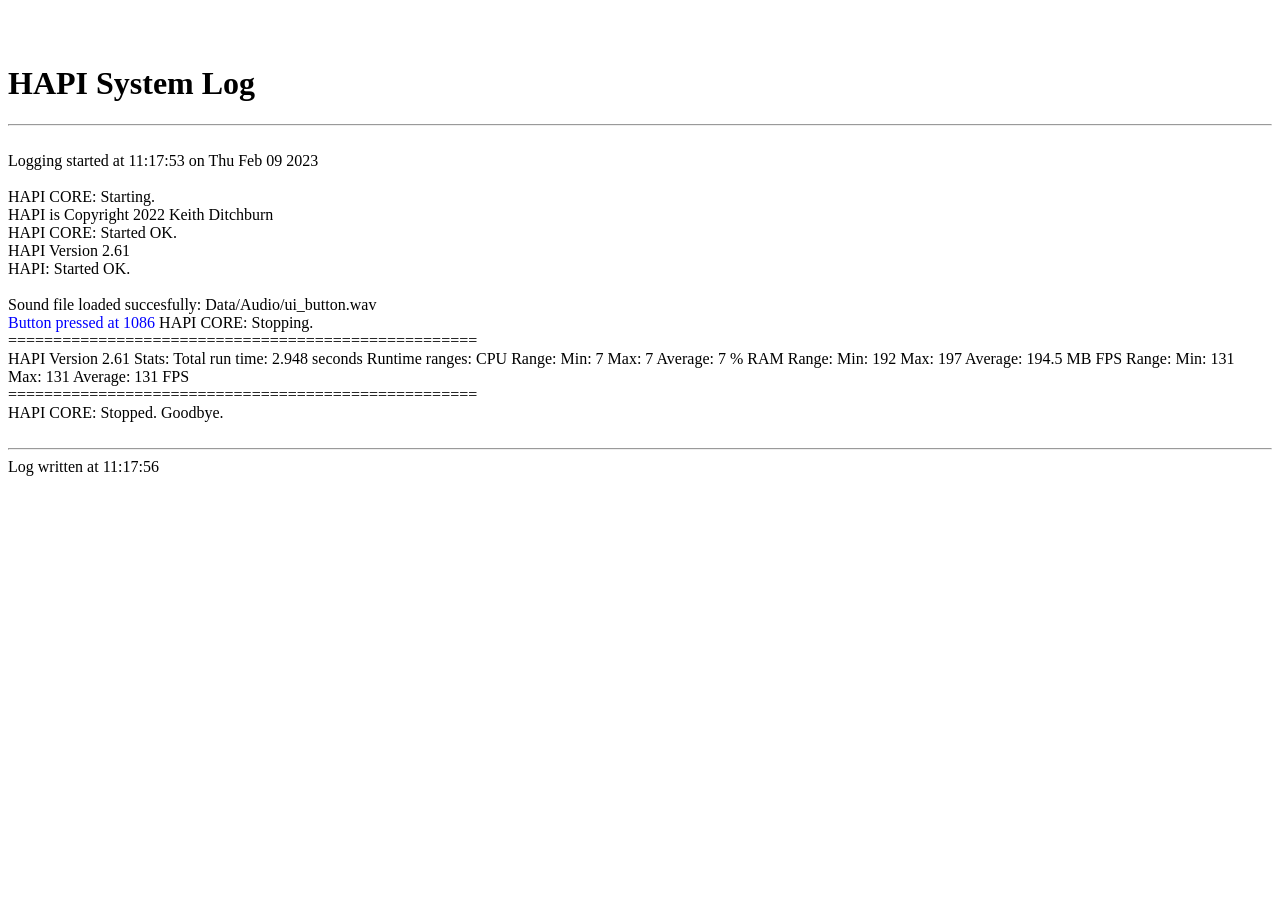
<file: SourceCode/HAPI_Start/HAPI_Start/HAPI_Log.html>
<HTML>
<HEAD>
<TITLE>HAPI Log</TITLE>
</HEAD><br>
<BODY BGCOLOR="#FFFFFF" TEXT="#000000" LINK="#0000FF">
<br><h1>HAPI System Log</h1>
<hr><br>Logging started at 11:17:53 on Thu Feb 09 2023<br><br>
HAPI CORE: Starting.
<br>HAPI is Copyright 2022 Keith Ditchburn
<br>HAPI CORE: Started OK.
<br>HAPI Version 2.61

<br>HAPI: Started OK.
<br><br>Sound file loaded succesfully: Data/Audio/ui_button.wav
<br><font color="#0000FF">Button pressed at </font><font color="#0000FF">1</font><font color="#0000FF">0</font><font color="#0000FF">8</font><font color="#0000FF">6</font><font color="#0000FF">
</font>HAPI CORE: Stopping.

<br>
====================================================
<br>HAPI Version 2.61
Stats: Total run time: 2.948 seconds
Runtime ranges: 
	CPU Range: Min: 7 Max: 7 Average: 7 %
	RAM Range: Min: 192 Max: 197 Average: 194.5 MB
	FPS Range: Min: 131 Max: 131 Average: 131 FPS
<br>====================================================
<br>
HAPI CORE: Stopped. Goodbye.

<br><br><hr>Log written at 11:17:56 
</BODY>
</HTML><br>
</file>
<file: SourceCode/HAPI_Start/HAPI_Start/HAPI/Reference/HAPI_Reference.css>
h1, .h1
{
   font-family: Arial;
   font-weight: bold;
   font-size: 32px;
   text-decoration: none;
   color: #000000;
   background-color: transparent;
   margin: 0px 0px 0px 0px;
   padding: 0px 0px 0px 0px;
   display: inline;
}
h2, .h2
{
   font-family: Arial;
   font-weight: bold;
   font-size: 27px;
   text-decoration: none;
   color: #000000;
   background-color: transparent;
   margin: 0px 0px 0px 0px;
   padding: 0px 0px 0px 0px;
   display: inline;
}
h3, .h3
{
   font-family: Arial;
   font-weight: bold;
   font-size: 24px;
   text-decoration: none;
   color: #000000;
   background-color: transparent;
   margin: 0px 0px 0px 0px;
   padding: 0px 0px 0px 0px;
   display: inline;
}
h4, .h4
{
   font-family: Arial;
   font-weight: bold;
   font-size: 21px;
   font-style: italic;
   text-decoration: none;
   color: #000000;
   background-color: transparent;
   margin: 0px 0px 0px 0px;
   padding: 0px 0px 0px 0px;
   display: inline;
}
h5, .h5
{
   font-family: Arial;
   font-weight: bold;
   font-size: 19px;
   text-decoration: none;
   color: #000000;
   background-color: transparent;
   margin: 0px 0px 0px 0px;
   padding: 0px 0px 0px 0px;
   display: inline;
}
h6, .h6
{
   font-family: Arial;
   font-weight: bold;
   font-size: 16px;
   text-decoration: none;
   color: #000000;
   background-color: transparent;
   margin: 0px 0px 0px 0px;
   padding: 0px 0px 0px 0px;
   display: inline;
}
.CustomStyle
{
   font-family: "Courier New";
   font-weight: bold;
   font-size: 16px;
   text-decoration: none;
   color: #2E74B5;
   background-color: transparent;
}
</file>
<file: SourceCode/HAPI_Start/HAPI_Start/HAPI/Reference/index.css>
body
{
   background-color: #FFFFFF;
   color: #000000;
   font-family: Arial;
   font-weight: normal;
   font-size: 13px;
   line-height: 1.1875;
   margin: 0;
   padding: 0;
}
a
{
   color: #0000FF;
   text-decoration: underline;
}
a:visited
{
   color: #800080;
}
a:active
{
   color: #FF0000;
}
a:hover
{
   color: #0000FF;
   text-decoration: underline;
}
input:focus, textarea:focus, select:focus
{
   outline: none;
}
#wb_Text1 
{
   background-color: transparent;
   background-image: none;
   border: 0px solid #000000;
   padding: 0;
   margin: 0;
   text-align: left;
}
#wb_Text1 div
{
   text-align: left;
}
#wb_Image1
{
   vertical-align: top;
}
#Image1
{
   border: 0px solid #000000;
   padding: 0;
   margin: 0;
   left: 0;
   top: 0;
   width: 100%;
   height: 100%;
}
#wb_Text2 
{
   background-color: transparent;
   background-image: none;
   border: 0px solid #000000;
   padding: 0;
   margin: 0;
   text-align: left;
}
#wb_Text2 div
{
   text-align: left;
}
#Table1
{
   border: 2px solid #C0C0C0;
   background-color: transparent;
   background-image: none;
   border-collapse: separate;
   border-spacing: 2px;
   margin: 0;
}
#Table1 td
{
   padding: 4px 4px 4px 4px;
}
#Table1 td div
{
   white-space: nowrap;
}
#Table1 p, #Table1 ul
{
   margin: 0;
   padding: 0;
}
#Table1 .cell0
{
   background-color: transparent;
   background-image: none;
   border: 1px #C0C0C0 solid;
   text-align: left;
   vertical-align: top;
   width: 116px;
   height: 22px;
   color: #000000;
   font-family: Arial;
   font-size: 19px;
   line-height: 21px;
}
#Table1 .cell1
{
   background-color: transparent;
   background-image: none;
   border: 1px #C0C0C0 solid;
   text-align: left;
   vertical-align: top;
   height: 22px;
   color: #000000;
   font-family: Arial;
   font-size: 19px;
   line-height: 21px;
}
#Table1 .cell2
{
   background-color: transparent;
   background-image: none;
   border: 1px #C0C0C0 solid;
   text-align: left;
   vertical-align: top;
   width: 116px;
   height: 46px;
   color: #000000;
   font-family: Arial;
   font-size: 19px;
   line-height: 21px;
}
#Table1 .cell3
{
   background-color: transparent;
   background-image: none;
   border: 1px #C0C0C0 solid;
   text-align: left;
   vertical-align: top;
   height: 46px;
   color: #000000;
   font-family: Arial;
   font-size: 19px;
   line-height: 21px;
}
#Table2
{
   border: 2px solid #C0C0C0;
   background-color: transparent;
   background-image: none;
   border-collapse: separate;
   border-spacing: 2px;
   margin: 0;
}
#Table2 td
{
   padding: 4px 4px 4px 4px;
}
#Table2 td div
{
   white-space: nowrap;
}
#Table2 p, #Table2 ul
{
   margin: 0;
   padding: 0;
}
#Table2 .cell0
{
   background-color: transparent;
   background-image: none;
   border: 1px #C0C0C0 solid;
   text-align: left;
   vertical-align: top;
   width: 116px;
   height: 84px;
   color: #000000;
   font-family: Arial;
   font-size: 19px;
   line-height: 21px;
}
#Table2 .cell1
{
   background-color: transparent;
   background-image: none;
   border: 1px #C0C0C0 solid;
   text-align: left;
   vertical-align: top;
   height: 84px;
   color: #000000;
   font-family: Arial;
   font-size: 19px;
   line-height: 21px;
}
#Table2 .cell2
{
   background-color: transparent;
   background-image: none;
   border: 1px #C0C0C0 solid;
   text-align: left;
   vertical-align: top;
   width: 116px;
   height: 22px;
   color: #000000;
   font-family: Arial;
   font-size: 19px;
   line-height: 21px;
}
#Table2 .cell3
{
   background-color: transparent;
   background-image: none;
   border: 1px #C0C0C0 solid;
   text-align: left;
   vertical-align: top;
   height: 22px;
   color: #000000;
   font-family: Arial;
   font-size: 19px;
   line-height: 21px;
}
#Table2 .cell4
{
   background-color: transparent;
   background-image: none;
   border: 1px #C0C0C0 solid;
   text-align: left;
   vertical-align: top;
   width: 116px;
   height: 314px;
   color: #000000;
   font-family: Arial;
   font-size: 19px;
   line-height: 21px;
}
#Table2 .cell5
{
   background-color: transparent;
   background-image: none;
   border: 1px #C0C0C0 solid;
   text-align: left;
   vertical-align: top;
   height: 314px;
   color: #000000;
   font-family: Arial;
   font-size: 19px;
   line-height: 21px;
}
#Table2 .cell6
{
   background-color: transparent;
   background-image: none;
   border: 1px #C0C0C0 solid;
   text-align: left;
   vertical-align: top;
   width: 116px;
   height: 42px;
   color: #000000;
   font-family: Arial;
   font-size: 19px;
   line-height: 21px;
}
#Table2 .cell7
{
   background-color: transparent;
   background-image: none;
   border: 1px #C0C0C0 solid;
   text-align: left;
   vertical-align: top;
   height: 42px;
   color: #000000;
   font-family: Arial;
   font-size: 19px;
   line-height: 21px;
}
#Table3
{
   border: 2px solid #C0C0C0;
   background-color: transparent;
   background-image: none;
   border-collapse: separate;
   border-spacing: 2px;
   margin: 0;
}
#Table3 td
{
   padding: 4px 4px 4px 4px;
}
#Table3 td div
{
   white-space: nowrap;
}
#Table3 p, #Table3 ul
{
   margin: 0;
   padding: 0;
}
#Table3 .cell0
{
   background-color: transparent;
   background-image: none;
   border: 1px #C0C0C0 solid;
   text-align: left;
   vertical-align: top;
   width: 116px;
   height: 64px;
   color: #000000;
   font-family: Arial;
   font-size: 19px;
   line-height: 21px;
}
#Table3 .cell1
{
   background-color: transparent;
   background-image: none;
   border: 1px #C0C0C0 solid;
   text-align: left;
   vertical-align: top;
   height: 64px;
   color: #000000;
   font-family: Arial;
   font-size: 19px;
   line-height: 21px;
}
#Table3 .cell2
{
   background-color: transparent;
   background-image: none;
   border: 1px #C0C0C0 solid;
   text-align: left;
   vertical-align: top;
   width: 116px;
   height: 42px;
   color: #000000;
   font-family: Arial;
   font-size: 19px;
   line-height: 21px;
}
#Table3 .cell3
{
   background-color: transparent;
   background-image: none;
   border: 1px #C0C0C0 solid;
   text-align: left;
   vertical-align: top;
   height: 42px;
   color: #000000;
   font-family: Arial;
   font-size: 19px;
   line-height: 21px;
}
#Table3 .cell4
{
   background-color: transparent;
   background-image: none;
   border: 1px #C0C0C0 solid;
   text-align: left;
   vertical-align: top;
   width: 116px;
   height: 40px;
   color: #000000;
   font-family: Arial;
   font-size: 19px;
   line-height: 21px;
}
#Table3 .cell5
{
   background-color: transparent;
   background-image: none;
   border: 1px #C0C0C0 solid;
   text-align: left;
   vertical-align: top;
   height: 40px;
   color: #000000;
   font-family: Arial;
   font-size: 19px;
   line-height: 21px;
}
#Table3 .cell6
{
   background-color: transparent;
   background-image: none;
   border: 1px #C0C0C0 solid;
   text-align: left;
   vertical-align: top;
   width: 116px;
   height: 36px;
   color: #000000;
   font-family: Arial;
   font-size: 19px;
   line-height: 21px;
}
#Table3 .cell7
{
   background-color: transparent;
   background-image: none;
   border: 1px #C0C0C0 solid;
   text-align: left;
   vertical-align: top;
   height: 36px;
   color: #000000;
   font-family: Arial;
   font-size: 19px;
   line-height: 21px;
}
#Table5
{
   border: 2px solid #C0C0C0;
   background-color: transparent;
   background-image: none;
   border-collapse: separate;
   border-spacing: 2px;
   margin: 0;
}
#Table5 td
{
   padding: 4px 4px 4px 4px;
}
#Table5 td div
{
   white-space: nowrap;
}
#Table5 p, #Table5 ul
{
   margin: 0;
   padding: 0;
}
#Table5 .cell0
{
   background-color: transparent;
   background-image: none;
   border: 1px #C0C0C0 solid;
   text-align: left;
   vertical-align: top;
   width: 116px;
   height: 64px;
   color: #000000;
   font-family: Arial;
   font-size: 19px;
   line-height: 21px;
}
#Table5 .cell1
{
   background-color: transparent;
   background-image: none;
   border: 1px #C0C0C0 solid;
   text-align: left;
   vertical-align: top;
   height: 64px;
   color: #000000;
   font-family: Arial;
   font-size: 19px;
   line-height: 21px;
}
#Table5 .cell2
{
   background-color: transparent;
   background-image: none;
   border: 1px #C0C0C0 solid;
   text-align: left;
   vertical-align: top;
   width: 116px;
   height: 42px;
   color: #000000;
   font-family: Arial;
   font-size: 19px;
   line-height: 21px;
}
#Table5 .cell3
{
   background-color: transparent;
   background-image: none;
   border: 1px #C0C0C0 solid;
   text-align: left;
   vertical-align: top;
   height: 42px;
   color: #000000;
   font-family: Arial;
   font-size: 19px;
   line-height: 21px;
}
#Table5 .cell4
{
   background-color: transparent;
   background-image: none;
   border: 1px #C0C0C0 solid;
   text-align: left;
   vertical-align: top;
   width: 116px;
   height: 46px;
   color: #000000;
   font-family: Arial;
   font-size: 19px;
   line-height: 21px;
}
#Table5 .cell5
{
   background-color: transparent;
   background-image: none;
   border: 1px #C0C0C0 solid;
   text-align: left;
   vertical-align: top;
   height: 46px;
   color: #000000;
   font-family: Arial;
   font-size: 19px;
   line-height: 21px;
}
#Table6
{
   border: 2px solid #C0C0C0;
   background-color: transparent;
   background-image: none;
   border-collapse: separate;
   border-spacing: 2px;
   margin: 0;
}
#Table6 td
{
   padding: 4px 4px 4px 4px;
}
#Table6 td div
{
   white-space: nowrap;
}
#Table6 p, #Table6 ul
{
   margin: 0;
   padding: 0;
}
#Table6 .cell0
{
   background-color: transparent;
   background-image: none;
   border: 1px #C0C0C0 solid;
   text-align: left;
   vertical-align: top;
   width: 116px;
   height: 64px;
   color: #000000;
   font-family: Arial;
   font-size: 19px;
   line-height: 21px;
}
#Table6 .cell1
{
   background-color: transparent;
   background-image: none;
   border: 1px #C0C0C0 solid;
   text-align: left;
   vertical-align: top;
   height: 64px;
   color: #000000;
   font-family: Arial;
   font-size: 19px;
   line-height: 21px;
}
#Table6 .cell2
{
   background-color: transparent;
   background-image: none;
   border: 1px #C0C0C0 solid;
   text-align: left;
   vertical-align: top;
   width: 116px;
   height: 106px;
   color: #000000;
   font-family: Arial;
   font-size: 19px;
   line-height: 21px;
}
#Table6 .cell3
{
   background-color: transparent;
   background-image: none;
   border: 1px #C0C0C0 solid;
   text-align: left;
   vertical-align: top;
   height: 106px;
   color: #000000;
   font-family: Arial;
   font-size: 19px;
   line-height: 21px;
}
#Table6 .cell4
{
   background-color: transparent;
   background-image: none;
   border: 1px #C0C0C0 solid;
   text-align: left;
   vertical-align: top;
   width: 116px;
   height: 46px;
   color: #000000;
   font-family: Arial;
   font-size: 19px;
   line-height: 21px;
}
#Table6 .cell5
{
   background-color: transparent;
   background-image: none;
   border: 1px #C0C0C0 solid;
   text-align: left;
   vertical-align: top;
   height: 46px;
   color: #000000;
   font-family: Arial;
   font-size: 19px;
   line-height: 21px;
}
#Table6 .cell6
{
   background-color: transparent;
   background-image: none;
   border: 1px #C0C0C0 solid;
   text-align: left;
   vertical-align: top;
   width: 116px;
   height: 22px;
   color: #000000;
   font-family: Arial;
   font-size: 19px;
   line-height: 21px;
}
#Table6 .cell7
{
   background-color: transparent;
   background-image: none;
   border: 1px #C0C0C0 solid;
   text-align: left;
   vertical-align: top;
   height: 22px;
   color: #000000;
   font-family: Arial;
   font-size: 19px;
   line-height: 21px;
}
#wb_Text3 
{
   background-color: transparent;
   background-image: none;
   border: 0px solid #000000;
   padding: 0;
   margin: 0;
   text-align: left;
}
#wb_Text3 div
{
   text-align: left;
}
#Table4
{
   border: 2px solid #C0C0C0;
   background-color: transparent;
   background-image: none;
   border-collapse: separate;
   border-spacing: 2px;
   margin: 0;
}
#Table4 td
{
   padding: 4px 4px 4px 4px;
}
#Table4 td div
{
   white-space: nowrap;
}
#Table4 p, #Table4 ul
{
   margin: 0;
   padding: 0;
}
#Table4 .cell0
{
   background-color: transparent;
   background-image: none;
   border: 1px #C0C0C0 solid;
   text-align: left;
   vertical-align: top;
   width: 116px;
   height: 70px;
   color: #000000;
   font-family: Arial;
   font-size: 19px;
   line-height: 21px;
}
#Table4 .cell1
{
   background-color: transparent;
   background-image: none;
   border: 1px #C0C0C0 solid;
   text-align: left;
   vertical-align: top;
   height: 70px;
   color: #000000;
   font-family: Arial;
   font-size: 19px;
   line-height: 21px;
}
#Table4 .cell2
{
   background-color: transparent;
   background-image: none;
   border: 1px #C0C0C0 solid;
   text-align: left;
   vertical-align: top;
   width: 116px;
   height: 176px;
   color: #000000;
   font-family: Arial;
   font-size: 19px;
   line-height: 21px;
}
#Table4 .cell3
{
   background-color: transparent;
   background-image: none;
   border: 1px #C0C0C0 solid;
   text-align: left;
   vertical-align: top;
   height: 176px;
   color: #000000;
   font-family: Arial;
   font-size: 19px;
   line-height: 21px;
}
#Table4 .cell4
{
   background-color: transparent;
   background-image: none;
   border: 1px #C0C0C0 solid;
   text-align: left;
   vertical-align: top;
   width: 116px;
   height: 126px;
   color: #000000;
   font-family: Arial;
   font-size: 19px;
   line-height: 21px;
}
#Table4 .cell5
{
   background-color: transparent;
   background-image: none;
   border: 1px #C0C0C0 solid;
   text-align: left;
   vertical-align: top;
   height: 126px;
   color: #000000;
   font-family: Arial;
   font-size: 19px;
   line-height: 21px;
}
#Table4 .cell6
{
   background-color: transparent;
   background-image: none;
   border: 1px #C0C0C0 solid;
   text-align: left;
   vertical-align: top;
   width: 116px;
   height: 42px;
   color: #000000;
   font-family: Arial;
   font-size: 19px;
   line-height: 21px;
}
#Table4 .cell7
{
   background-color: transparent;
   background-image: none;
   border: 1px #C0C0C0 solid;
   text-align: left;
   vertical-align: top;
   height: 42px;
   color: #000000;
   font-family: Arial;
   font-size: 19px;
   line-height: 21px;
}
#Table7
{
   border: 2px solid #C0C0C0;
   background-color: transparent;
   background-image: none;
   border-collapse: separate;
   border-spacing: 2px;
   margin: 0;
}
#Table7 td
{
   padding: 4px 4px 4px 4px;
}
#Table7 td div
{
   white-space: nowrap;
}
#Table7 p, #Table7 ul
{
   margin: 0;
   padding: 0;
}
#Table7 .cell0
{
   background-color: transparent;
   background-image: none;
   border: 1px #C0C0C0 solid;
   text-align: left;
   vertical-align: top;
   width: 116px;
   height: 168px;
   color: #000000;
   font-family: Arial;
   font-size: 19px;
   line-height: 21px;
}
#Table7 .cell1
{
   background-color: transparent;
   background-image: none;
   border: 1px #C0C0C0 solid;
   text-align: left;
   vertical-align: top;
   height: 168px;
   color: #000000;
   font-family: Arial;
   font-size: 19px;
   line-height: 21px;
}
#Table7 .cell2
{
   background-color: transparent;
   background-image: none;
   border: 1px #C0C0C0 solid;
   text-align: left;
   vertical-align: top;
   width: 116px;
   height: 34px;
   color: #000000;
   font-family: Arial;
   font-size: 19px;
   line-height: 21px;
}
#Table7 .cell3
{
   background-color: transparent;
   background-image: none;
   border: 1px #C0C0C0 solid;
   text-align: left;
   vertical-align: top;
   height: 34px;
   color: #000000;
   font-family: Arial;
   font-size: 19px;
   line-height: 21px;
}
#Table7 .cell4
{
   background-color: transparent;
   background-image: none;
   border: 1px #C0C0C0 solid;
   text-align: left;
   vertical-align: top;
   width: 116px;
   height: 438px;
   color: #000000;
   font-family: Arial;
   font-size: 19px;
   line-height: 21px;
}
#Table7 .cell5
{
   background-color: transparent;
   background-image: none;
   border: 1px #C0C0C0 solid;
   text-align: left;
   vertical-align: top;
   height: 438px;
   color: #000000;
   font-family: Arial;
   font-size: 19px;
   line-height: 21px;
}
#Table8
{
   border: 2px solid #C0C0C0;
   background-color: transparent;
   background-image: none;
   border-collapse: separate;
   border-spacing: 2px;
   margin: 0;
}
#Table8 td
{
   padding: 4px 4px 4px 4px;
}
#Table8 td div
{
   white-space: nowrap;
}
#Table8 p, #Table8 ul
{
   margin: 0;
   padding: 0;
}
#Table8 .cell0
{
   background-color: transparent;
   background-image: none;
   border: 1px #C0C0C0 solid;
   text-align: left;
   vertical-align: top;
   width: 116px;
   height: 70px;
   color: #000000;
   font-family: Arial;
   font-size: 19px;
   line-height: 21px;
}
#Table8 .cell1
{
   background-color: transparent;
   background-image: none;
   border: 1px #C0C0C0 solid;
   text-align: left;
   vertical-align: top;
   height: 70px;
   color: #000000;
   font-family: Arial;
   font-size: 19px;
   line-height: 21px;
}
#Table8 .cell2
{
   background-color: transparent;
   background-image: none;
   border: 1px #C0C0C0 solid;
   text-align: left;
   vertical-align: top;
   width: 116px;
   height: 126px;
   color: #000000;
   font-family: Arial;
   font-size: 19px;
   line-height: 21px;
}
#Table8 .cell3
{
   background-color: transparent;
   background-image: none;
   border: 1px #C0C0C0 solid;
   text-align: left;
   vertical-align: top;
   height: 126px;
   color: #000000;
   font-family: Arial;
   font-size: 19px;
   line-height: 21px;
}
#Table8 .cell4
{
   background-color: transparent;
   background-image: none;
   border: 1px #C0C0C0 solid;
   text-align: left;
   vertical-align: top;
   width: 116px;
   height: 44px;
   color: #000000;
   font-family: Arial;
   font-size: 19px;
   line-height: 21px;
}
#Table8 .cell5
{
   background-color: transparent;
   background-image: none;
   border: 1px #C0C0C0 solid;
   text-align: left;
   vertical-align: top;
   height: 44px;
   color: #000000;
   font-family: Arial;
   font-size: 19px;
   line-height: 21px;
}
#Table8 .cell6
{
   background-color: transparent;
   background-image: none;
   border: 1px #C0C0C0 solid;
   text-align: left;
   vertical-align: top;
   width: 116px;
   height: 34px;
   color: #000000;
   font-family: Arial;
   font-size: 19px;
   line-height: 21px;
}
#Table8 .cell7
{
   background-color: transparent;
   background-image: none;
   border: 1px #C0C0C0 solid;
   text-align: left;
   vertical-align: top;
   height: 34px;
   color: #000000;
   font-family: Arial;
   font-size: 19px;
   line-height: 21px;
}
#Table9
{
   border: 2px solid #C0C0C0;
   background-color: transparent;
   background-image: none;
   border-collapse: separate;
   border-spacing: 2px;
   margin: 0;
}
#Table9 td
{
   padding: 4px 4px 4px 4px;
}
#Table9 td div
{
   white-space: nowrap;
}
#Table9 p, #Table9 ul
{
   margin: 0;
   padding: 0;
}
#Table9 .cell0
{
   background-color: transparent;
   background-image: none;
   border: 1px #C0C0C0 solid;
   text-align: left;
   vertical-align: top;
   width: 116px;
   height: 78px;
   color: #000000;
   font-family: Arial;
   font-size: 19px;
   line-height: 21px;
}
#Table9 .cell1
{
   background-color: transparent;
   background-image: none;
   border: 1px #C0C0C0 solid;
   text-align: left;
   vertical-align: top;
   height: 78px;
   color: #000000;
   font-family: Arial;
   font-size: 19px;
   line-height: 21px;
}
#Table9 .cell2
{
   background-color: transparent;
   background-image: none;
   border: 1px #C0C0C0 solid;
   text-align: left;
   vertical-align: top;
   width: 116px;
   height: 50px;
   color: #000000;
   font-family: Arial;
   font-size: 19px;
   line-height: 21px;
}
#Table9 .cell3
{
   background-color: transparent;
   background-image: none;
   border: 1px #C0C0C0 solid;
   text-align: left;
   vertical-align: top;
   height: 50px;
   color: #000000;
   font-family: Arial;
   font-size: 19px;
   line-height: 21px;
}
#Table9 .cell4
{
   background-color: transparent;
   background-image: none;
   border: 1px #C0C0C0 solid;
   text-align: left;
   vertical-align: top;
   width: 116px;
   height: 44px;
   color: #000000;
   font-family: Arial;
   font-size: 19px;
   line-height: 21px;
}
#Table9 .cell5
{
   background-color: transparent;
   background-image: none;
   border: 1px #C0C0C0 solid;
   text-align: left;
   vertical-align: top;
   height: 44px;
   color: #000000;
   font-family: Arial;
   font-size: 19px;
   line-height: 21px;
}
#Table9 .cell6
{
   background-color: transparent;
   background-image: none;
   border: 1px #C0C0C0 solid;
   text-align: left;
   vertical-align: top;
   width: 116px;
   height: 34px;
   color: #000000;
   font-family: Arial;
   font-size: 19px;
   line-height: 21px;
}
#Table9 .cell7
{
   background-color: transparent;
   background-image: none;
   border: 1px #C0C0C0 solid;
   text-align: left;
   vertical-align: top;
   height: 34px;
   color: #000000;
   font-family: Arial;
   font-size: 19px;
   line-height: 21px;
}
#Table10
{
   border: 2px solid #C0C0C0;
   background-color: transparent;
   background-image: none;
   border-collapse: separate;
   border-spacing: 2px;
   margin: 0;
}
#Table10 td
{
   padding: 4px 4px 4px 4px;
}
#Table10 td div
{
   white-space: nowrap;
}
#Table10 p, #Table10 ul
{
   margin: 0;
   padding: 0;
}
#Table10 .cell0
{
   background-color: transparent;
   background-image: none;
   border: 1px #C0C0C0 solid;
   text-align: left;
   vertical-align: top;
   width: 116px;
   height: 120px;
   color: #000000;
   font-family: Arial;
   font-size: 19px;
   line-height: 21px;
}
#Table10 .cell1
{
   background-color: transparent;
   background-image: none;
   border: 1px #C0C0C0 solid;
   text-align: left;
   vertical-align: top;
   height: 120px;
   color: #000000;
   font-family: Arial;
   font-size: 19px;
   line-height: 21px;
}
#Table10 .cell2
{
   background-color: transparent;
   background-image: none;
   border: 1px #C0C0C0 solid;
   text-align: left;
   vertical-align: top;
   width: 116px;
   height: 30px;
   color: #000000;
   font-family: Arial;
   font-size: 19px;
   line-height: 21px;
}
#Table10 .cell3
{
   background-color: transparent;
   background-image: none;
   border: 1px #C0C0C0 solid;
   text-align: left;
   vertical-align: top;
   height: 30px;
   color: #000000;
   font-family: Arial;
   font-size: 19px;
   line-height: 21px;
}
#Table10 .cell4
{
   background-color: transparent;
   background-image: none;
   border: 1px #C0C0C0 solid;
   text-align: left;
   vertical-align: top;
   width: 116px;
   height: 64px;
   color: #000000;
   font-family: Arial;
   font-size: 19px;
   line-height: 21px;
}
#Table10 .cell5
{
   background-color: transparent;
   background-image: none;
   border: 1px #C0C0C0 solid;
   text-align: left;
   vertical-align: top;
   height: 64px;
   color: #000000;
   font-family: Arial;
   font-size: 19px;
   line-height: 21px;
}
#Table10 .cell6
{
   background-color: transparent;
   background-image: none;
   border: 1px #C0C0C0 solid;
   text-align: left;
   vertical-align: top;
   width: 116px;
   height: 34px;
   color: #000000;
   font-family: Arial;
   font-size: 19px;
   line-height: 21px;
}
#Table10 .cell7
{
   background-color: transparent;
   background-image: none;
   border: 1px #C0C0C0 solid;
   text-align: left;
   vertical-align: top;
   height: 34px;
   color: #000000;
   font-family: Arial;
   font-size: 19px;
   line-height: 21px;
}
#wb_Text4 
{
   background-color: transparent;
   background-image: none;
   border: 0px solid #000000;
   padding: 0;
   margin: 0;
   text-align: left;
}
#wb_Text4 div
{
   text-align: left;
}
#Table11
{
   border: 2px solid #C0C0C0;
   background-color: transparent;
   background-image: none;
   border-collapse: separate;
   border-spacing: 2px;
   margin: 0;
}
#Table11 td
{
   padding: 4px 4px 4px 4px;
}
#Table11 td div
{
   white-space: nowrap;
}
#Table11 p, #Table11 ul
{
   margin: 0;
   padding: 0;
}
#Table11 .cell0
{
   background-color: transparent;
   background-image: none;
   border: 1px #C0C0C0 solid;
   text-align: left;
   vertical-align: top;
   width: 116px;
   height: 64px;
   color: #000000;
   font-family: Arial;
   font-size: 19px;
   line-height: 21px;
}
#Table11 .cell1
{
   background-color: transparent;
   background-image: none;
   border: 1px #C0C0C0 solid;
   text-align: left;
   vertical-align: top;
   height: 64px;
   color: #000000;
   font-family: Arial;
   font-size: 19px;
   line-height: 21px;
}
#Table11 .cell2
{
   background-color: transparent;
   background-image: none;
   border: 1px #C0C0C0 solid;
   text-align: left;
   vertical-align: top;
   width: 116px;
   height: 42px;
   color: #000000;
   font-family: Arial;
   font-size: 19px;
   line-height: 21px;
}
#Table11 .cell3
{
   background-color: transparent;
   background-image: none;
   border: 1px #C0C0C0 solid;
   text-align: left;
   vertical-align: top;
   height: 42px;
   color: #000000;
   font-family: Arial;
   font-size: 19px;
   line-height: 21px;
}
#Table11 .cell4
{
   background-color: transparent;
   background-image: none;
   border: 1px #C0C0C0 solid;
   text-align: left;
   vertical-align: top;
   width: 116px;
   height: 46px;
   color: #000000;
   font-family: Arial;
   font-size: 19px;
   line-height: 21px;
}
#Table11 .cell5
{
   background-color: transparent;
   background-image: none;
   border: 1px #C0C0C0 solid;
   text-align: left;
   vertical-align: top;
   height: 46px;
   color: #000000;
   font-family: Arial;
   font-size: 19px;
   line-height: 21px;
}
#Table12
{
   border: 2px solid #C0C0C0;
   background-color: transparent;
   background-image: none;
   border-collapse: separate;
   border-spacing: 2px;
   margin: 0;
}
#Table12 td
{
   padding: 4px 4px 4px 4px;
}
#Table12 td div
{
   white-space: nowrap;
}
#Table12 p, #Table12 ul
{
   margin: 0;
   padding: 0;
}
#Table12 .cell0
{
   background-color: transparent;
   background-image: none;
   border: 1px #C0C0C0 solid;
   text-align: left;
   vertical-align: top;
   width: 116px;
   height: 64px;
   color: #000000;
   font-family: Arial;
   font-size: 19px;
   line-height: 21px;
}
#Table12 .cell1
{
   background-color: transparent;
   background-image: none;
   border: 1px #C0C0C0 solid;
   text-align: left;
   vertical-align: top;
   height: 64px;
   color: #000000;
   font-family: Arial;
   font-size: 19px;
   line-height: 21px;
}
#Table12 .cell2
{
   background-color: transparent;
   background-image: none;
   border: 1px #C0C0C0 solid;
   text-align: left;
   vertical-align: top;
   width: 116px;
   height: 34px;
   color: #000000;
   font-family: Arial;
   font-size: 19px;
   line-height: 21px;
}
#Table12 .cell3
{
   background-color: transparent;
   background-image: none;
   border: 1px #C0C0C0 solid;
   text-align: left;
   vertical-align: top;
   height: 34px;
   color: #000000;
   font-family: Arial;
   font-size: 19px;
   line-height: 21px;
}
#Table12 .cell4
{
   background-color: transparent;
   background-image: none;
   border: 1px #C0C0C0 solid;
   text-align: left;
   vertical-align: top;
   width: 116px;
   height: 40px;
   color: #000000;
   font-family: Arial;
   font-size: 19px;
   line-height: 21px;
}
#Table12 .cell5
{
   background-color: transparent;
   background-image: none;
   border: 1px #C0C0C0 solid;
   text-align: left;
   vertical-align: top;
   height: 40px;
   color: #000000;
   font-family: Arial;
   font-size: 19px;
   line-height: 21px;
}
#Table12 .cell6
{
   background-color: transparent;
   background-image: none;
   border: 1px #C0C0C0 solid;
   text-align: left;
   vertical-align: top;
   width: 116px;
   height: 46px;
   color: #000000;
   font-family: Arial;
   font-size: 19px;
   line-height: 21px;
}
#Table12 .cell7
{
   background-color: transparent;
   background-image: none;
   border: 1px #C0C0C0 solid;
   text-align: left;
   vertical-align: top;
   height: 46px;
   color: #000000;
   font-family: Arial;
   font-size: 19px;
   line-height: 21px;
}
#Table13
{
   border: 2px solid #C0C0C0;
   background-color: transparent;
   background-image: none;
   border-collapse: separate;
   border-spacing: 2px;
   margin: 0;
}
#Table13 td
{
   padding: 4px 4px 4px 4px;
}
#Table13 td div
{
   white-space: nowrap;
}
#Table13 p, #Table13 ul
{
   margin: 0;
   padding: 0;
}
#Table13 .cell0
{
   background-color: transparent;
   background-image: none;
   border: 1px #C0C0C0 solid;
   text-align: left;
   vertical-align: top;
   width: 116px;
   height: 64px;
   color: #000000;
   font-family: Arial;
   font-size: 19px;
   line-height: 21px;
}
#Table13 .cell1
{
   background-color: transparent;
   background-image: none;
   border: 1px #C0C0C0 solid;
   text-align: left;
   vertical-align: top;
   height: 64px;
   color: #000000;
   font-family: Arial;
   font-size: 19px;
   line-height: 21px;
}
#Table13 .cell2
{
   background-color: transparent;
   background-image: none;
   border: 1px #C0C0C0 solid;
   text-align: left;
   vertical-align: top;
   width: 116px;
   height: 42px;
   color: #000000;
   font-family: Arial;
   font-size: 19px;
   line-height: 21px;
}
#Table13 .cell3
{
   background-color: transparent;
   background-image: none;
   border: 1px #C0C0C0 solid;
   text-align: left;
   vertical-align: top;
   height: 42px;
   color: #000000;
   font-family: Arial;
   font-size: 19px;
   line-height: 21px;
}
#Table13 .cell4
{
   background-color: transparent;
   background-image: none;
   border: 1px #C0C0C0 solid;
   text-align: left;
   vertical-align: top;
   width: 116px;
   height: 32px;
   color: #000000;
   font-family: Arial;
   font-size: 19px;
   line-height: 21px;
}
#Table13 .cell5
{
   background-color: transparent;
   background-image: none;
   border: 1px #C0C0C0 solid;
   text-align: left;
   vertical-align: top;
   height: 32px;
   color: #000000;
   font-family: Arial;
   font-size: 19px;
   line-height: 21px;
}
#Table14
{
   border: 2px solid #C0C0C0;
   background-color: transparent;
   background-image: none;
   border-collapse: separate;
   border-spacing: 2px;
   margin: 0;
}
#Table14 td
{
   padding: 4px 4px 4px 4px;
}
#Table14 td div
{
   white-space: nowrap;
}
#Table14 p, #Table14 ul
{
   margin: 0;
   padding: 0;
}
#Table14 .cell0
{
   background-color: transparent;
   background-image: none;
   border: 1px #C0C0C0 solid;
   text-align: left;
   vertical-align: top;
   width: 116px;
   height: 64px;
   color: #000000;
   font-family: Arial;
   font-size: 19px;
   line-height: 21px;
}
#Table14 .cell1
{
   background-color: transparent;
   background-image: none;
   border: 1px #C0C0C0 solid;
   text-align: left;
   vertical-align: top;
   height: 64px;
   color: #000000;
   font-family: Arial;
   font-size: 19px;
   line-height: 21px;
}
#Table14 .cell2
{
   background-color: transparent;
   background-image: none;
   border: 1px #C0C0C0 solid;
   text-align: left;
   vertical-align: top;
   width: 116px;
   height: 146px;
   color: #000000;
   font-family: Arial;
   font-size: 19px;
   line-height: 21px;
}
#Table14 .cell3
{
   background-color: transparent;
   background-image: none;
   border: 1px #C0C0C0 solid;
   text-align: left;
   vertical-align: top;
   height: 146px;
   color: #000000;
   font-family: Arial;
   font-size: 19px;
   line-height: 21px;
}
#Table14 .cell4
{
   background-color: transparent;
   background-image: none;
   border: 1px #C0C0C0 solid;
   text-align: left;
   vertical-align: top;
   width: 116px;
   height: 52px;
   color: #000000;
   font-family: Arial;
   font-size: 19px;
   line-height: 21px;
}
#Table14 .cell5
{
   background-color: transparent;
   background-image: none;
   border: 1px #C0C0C0 solid;
   text-align: left;
   vertical-align: top;
   height: 52px;
   color: #000000;
   font-family: Arial;
   font-size: 19px;
   line-height: 21px;
}
#Table15
{
   border: 2px solid #C0C0C0;
   background-color: transparent;
   background-image: none;
   border-collapse: separate;
   border-spacing: 2px;
   margin: 0;
}
#Table15 td
{
   padding: 4px 4px 4px 4px;
}
#Table15 td div
{
   white-space: nowrap;
}
#Table15 p, #Table15 ul
{
   margin: 0;
   padding: 0;
}
#Table15 .cell0
{
   background-color: transparent;
   background-image: none;
   border: 1px #C0C0C0 solid;
   text-align: left;
   vertical-align: top;
   width: 116px;
   height: 64px;
   color: #000000;
   font-family: Arial;
   font-size: 19px;
   line-height: 21px;
}
#Table15 .cell1
{
   background-color: transparent;
   background-image: none;
   border: 1px #C0C0C0 solid;
   text-align: left;
   vertical-align: top;
   height: 64px;
   color: #000000;
   font-family: Arial;
   font-size: 19px;
   line-height: 21px;
}
#Table15 .cell2
{
   background-color: transparent;
   background-image: none;
   border: 1px #C0C0C0 solid;
   text-align: left;
   vertical-align: top;
   width: 116px;
   height: 30px;
   color: #000000;
   font-family: Arial;
   font-size: 19px;
   line-height: 21px;
}
#Table15 .cell3
{
   background-color: transparent;
   background-image: none;
   border: 1px #C0C0C0 solid;
   text-align: left;
   vertical-align: top;
   height: 30px;
   color: #000000;
   font-family: Arial;
   font-size: 19px;
   line-height: 21px;
}
#Table15 .cell4
{
   background-color: transparent;
   background-image: none;
   border: 1px #C0C0C0 solid;
   text-align: left;
   vertical-align: top;
   width: 116px;
   height: 168px;
   color: #000000;
   font-family: Arial;
   font-size: 19px;
   line-height: 21px;
}
#Table15 .cell5
{
   background-color: transparent;
   background-image: none;
   border: 1px #C0C0C0 solid;
   text-align: left;
   vertical-align: top;
   height: 168px;
   color: #000000;
   font-family: Arial;
   font-size: 19px;
   line-height: 21px;
}
#Table15 .cell6
{
   background-color: transparent;
   background-image: none;
   border: 1px #C0C0C0 solid;
   text-align: left;
   vertical-align: top;
   width: 116px;
   height: 50px;
   color: #000000;
   font-family: Arial;
   font-size: 19px;
   line-height: 21px;
}
#Table15 .cell7
{
   background-color: transparent;
   background-image: none;
   border: 1px #C0C0C0 solid;
   text-align: left;
   vertical-align: top;
   height: 50px;
   color: #000000;
   font-family: Arial;
   font-size: 19px;
   line-height: 21px;
}
#Table16
{
   border: 2px solid #C0C0C0;
   background-color: transparent;
   background-image: none;
   border-collapse: separate;
   border-spacing: 2px;
   margin: 0;
}
#Table16 td
{
   padding: 4px 4px 4px 4px;
}
#Table16 td div
{
   white-space: nowrap;
}
#Table16 p, #Table16 ul
{
   margin: 0;
   padding: 0;
}
#Table16 .cell0
{
   background-color: transparent;
   background-image: none;
   border: 1px #C0C0C0 solid;
   text-align: left;
   vertical-align: top;
   width: 116px;
   height: 64px;
   color: #000000;
   font-family: Arial;
   font-size: 19px;
   line-height: 21px;
}
#Table16 .cell1
{
   background-color: transparent;
   background-image: none;
   border: 1px #C0C0C0 solid;
   text-align: left;
   vertical-align: top;
   height: 64px;
   color: #000000;
   font-family: Arial;
   font-size: 19px;
   line-height: 21px;
}
#Table16 .cell2
{
   background-color: transparent;
   background-image: none;
   border: 1px #C0C0C0 solid;
   text-align: left;
   vertical-align: top;
   width: 116px;
   height: 28px;
   color: #000000;
   font-family: Arial;
   font-size: 19px;
   line-height: 21px;
}
#Table16 .cell3
{
   background-color: transparent;
   background-image: none;
   border: 1px #C0C0C0 solid;
   text-align: left;
   vertical-align: top;
   height: 28px;
   color: #000000;
   font-family: Arial;
   font-size: 19px;
   line-height: 21px;
}
#wb_Text5 
{
   background-color: transparent;
   background-image: none;
   border: 0px solid #000000;
   padding: 0;
   margin: 0;
   text-align: left;
}
#wb_Text5 div
{
   text-align: left;
}
#Table17
{
   border: 2px solid #C0C0C0;
   background-color: transparent;
   background-image: none;
   border-collapse: separate;
   border-spacing: 2px;
   margin: 0;
}
#Table17 td
{
   padding: 4px 4px 4px 4px;
}
#Table17 td div
{
   white-space: nowrap;
}
#Table17 p, #Table17 ul
{
   margin: 0;
   padding: 0;
}
#Table17 .cell0
{
   background-color: transparent;
   background-image: none;
   border: 1px #C0C0C0 solid;
   text-align: left;
   vertical-align: top;
   width: 116px;
   height: 66px;
   color: #000000;
   font-family: Arial;
   font-size: 19px;
   line-height: 21px;
}
#Table17 .cell1
{
   background-color: transparent;
   background-image: none;
   border: 1px #C0C0C0 solid;
   text-align: left;
   vertical-align: top;
   height: 66px;
   color: #000000;
   font-family: Arial;
   font-size: 19px;
   line-height: 21px;
}
#Table17 .cell2
{
   background-color: transparent;
   background-image: none;
   border: 1px #C0C0C0 solid;
   text-align: left;
   vertical-align: top;
   width: 116px;
   height: 64px;
   color: #000000;
   font-family: Arial;
   font-size: 19px;
   line-height: 21px;
}
#Table17 .cell3
{
   background-color: transparent;
   background-image: none;
   border: 1px #C0C0C0 solid;
   text-align: left;
   vertical-align: top;
   height: 64px;
   color: #000000;
   font-family: Arial;
   font-size: 19px;
   line-height: 21px;
}
#Table17 .cell4
{
   background-color: transparent;
   background-image: none;
   border: 1px #C0C0C0 solid;
   text-align: left;
   vertical-align: top;
   width: 116px;
   height: 42px;
   color: #000000;
   font-family: Arial;
   font-size: 19px;
   line-height: 21px;
}
#Table17 .cell5
{
   background-color: transparent;
   background-image: none;
   border: 1px #C0C0C0 solid;
   text-align: left;
   vertical-align: top;
   height: 42px;
   color: #000000;
   font-family: Arial;
   font-size: 19px;
   line-height: 21px;
}
#Table17 .cell6
{
   background-color: transparent;
   background-image: none;
   border: 1px #C0C0C0 solid;
   text-align: left;
   vertical-align: top;
   width: 116px;
   height: 46px;
   color: #000000;
   font-family: Arial;
   font-size: 19px;
   line-height: 21px;
}
#Table17 .cell7
{
   background-color: transparent;
   background-image: none;
   border: 1px #C0C0C0 solid;
   text-align: left;
   vertical-align: top;
   height: 46px;
   color: #000000;
   font-family: Arial;
   font-size: 19px;
   line-height: 21px;
}
#Table18
{
   border: 2px solid #C0C0C0;
   background-color: transparent;
   background-image: none;
   border-collapse: separate;
   border-spacing: 2px;
   margin: 0;
}
#Table18 td
{
   padding: 4px 4px 4px 4px;
}
#Table18 td div
{
   white-space: nowrap;
}
#Table18 p, #Table18 ul
{
   margin: 0;
   padding: 0;
}
#Table18 .cell0
{
   background-color: transparent;
   background-image: none;
   border: 1px #C0C0C0 solid;
   text-align: left;
   vertical-align: top;
   width: 116px;
   height: 126px;
   color: #000000;
   font-family: Arial;
   font-size: 19px;
   line-height: 21px;
}
#Table18 .cell1
{
   background-color: transparent;
   background-image: none;
   border: 1px #C0C0C0 solid;
   text-align: left;
   vertical-align: top;
   height: 126px;
   color: #000000;
   font-family: Arial;
   font-size: 19px;
   line-height: 21px;
}
#Table18 .cell2
{
   background-color: transparent;
   background-image: none;
   border: 1px #C0C0C0 solid;
   text-align: left;
   vertical-align: top;
   width: 116px;
   height: 104px;
   color: #000000;
   font-family: Arial;
   font-size: 19px;
   line-height: 21px;
}
#Table18 .cell3
{
   background-color: transparent;
   background-image: none;
   border: 1px #C0C0C0 solid;
   text-align: left;
   vertical-align: top;
   height: 104px;
   color: #000000;
   font-family: Arial;
   font-size: 19px;
   line-height: 21px;
}
#Table18 .cell4
{
   background-color: transparent;
   background-image: none;
   border: 1px #C0C0C0 solid;
   text-align: left;
   vertical-align: top;
   width: 116px;
   height: 188px;
   color: #000000;
   font-family: Arial;
   font-size: 19px;
   line-height: 21px;
}
#Table18 .cell5
{
   background-color: transparent;
   background-image: none;
   border: 1px #C0C0C0 solid;
   text-align: left;
   vertical-align: top;
   height: 188px;
   color: #000000;
   font-family: Arial;
   font-size: 19px;
   line-height: 21px;
}
#Table18 .cell6
{
   background-color: transparent;
   background-image: none;
   border: 1px #C0C0C0 solid;
   text-align: left;
   vertical-align: top;
   width: 116px;
   height: 46px;
   color: #000000;
   font-family: Arial;
   font-size: 19px;
   line-height: 21px;
}
#Table18 .cell7
{
   background-color: transparent;
   background-image: none;
   border: 1px #C0C0C0 solid;
   text-align: left;
   vertical-align: top;
   height: 46px;
   color: #000000;
   font-family: Arial;
   font-size: 19px;
   line-height: 21px;
}
#Table19
{
   border: 2px solid #C0C0C0;
   background-color: transparent;
   background-image: none;
   border-collapse: separate;
   border-spacing: 2px;
   margin: 0;
}
#Table19 td
{
   padding: 4px 4px 4px 4px;
}
#Table19 td div
{
   white-space: nowrap;
}
#Table19 p, #Table19 ul
{
   margin: 0;
   padding: 0;
}
#Table19 .cell0
{
   background-color: transparent;
   background-image: none;
   border: 1px #C0C0C0 solid;
   text-align: left;
   vertical-align: top;
   width: 116px;
   height: 94px;
   color: #000000;
   font-family: Arial;
   font-size: 19px;
   line-height: 21px;
}
#Table19 .cell1
{
   background-color: transparent;
   background-image: none;
   border: 1px #C0C0C0 solid;
   text-align: left;
   vertical-align: top;
   height: 94px;
   color: #000000;
   font-family: Arial;
   font-size: 19px;
   line-height: 21px;
}
#Table19 .cell2
{
   background-color: transparent;
   background-image: none;
   border: 1px #C0C0C0 solid;
   text-align: left;
   vertical-align: top;
   width: 116px;
   height: 34px;
   color: #000000;
   font-family: Arial;
   font-size: 19px;
   line-height: 21px;
}
#Table19 .cell3
{
   background-color: transparent;
   background-image: none;
   border: 1px #C0C0C0 solid;
   text-align: left;
   vertical-align: top;
   height: 34px;
   color: #000000;
   font-family: Arial;
   font-size: 19px;
   line-height: 21px;
}
#Table19 .cell4
{
   background-color: transparent;
   background-image: none;
   border: 1px #C0C0C0 solid;
   text-align: left;
   vertical-align: top;
   width: 116px;
   height: 88px;
   color: #000000;
   font-family: Arial;
   font-size: 19px;
   line-height: 21px;
}
#Table19 .cell5
{
   background-color: transparent;
   background-image: none;
   border: 1px #C0C0C0 solid;
   text-align: left;
   vertical-align: top;
   height: 88px;
   color: #000000;
   font-family: Arial;
   font-size: 19px;
   line-height: 21px;
}
#Table19 .cell6
{
   background-color: transparent;
   background-image: none;
   border: 1px #C0C0C0 solid;
   text-align: left;
   vertical-align: top;
   width: 116px;
   height: 46px;
   color: #000000;
   font-family: Arial;
   font-size: 19px;
   line-height: 21px;
}
#Table19 .cell7
{
   background-color: transparent;
   background-image: none;
   border: 1px #C0C0C0 solid;
   text-align: left;
   vertical-align: top;
   height: 46px;
   color: #000000;
   font-family: Arial;
   font-size: 19px;
   line-height: 21px;
}
#Table20
{
   border: 2px solid #C0C0C0;
   background-color: transparent;
   background-image: none;
   border-collapse: separate;
   border-spacing: 2px;
   margin: 0;
}
#Table20 td
{
   padding: 4px 4px 4px 4px;
}
#Table20 td div
{
   white-space: nowrap;
}
#Table20 p, #Table20 ul
{
   margin: 0;
   padding: 0;
}
#Table20 .cell0
{
   background-color: transparent;
   background-image: none;
   border: 1px #C0C0C0 solid;
   text-align: left;
   vertical-align: top;
   width: 116px;
   height: 90px;
   color: #000000;
   font-family: Arial;
   font-size: 19px;
   line-height: 21px;
}
#Table20 .cell1
{
   background-color: transparent;
   background-image: none;
   border: 1px #C0C0C0 solid;
   text-align: left;
   vertical-align: top;
   height: 90px;
   color: #000000;
   font-family: Arial;
   font-size: 19px;
   line-height: 21px;
}
#Table20 .cell2
{
   background-color: transparent;
   background-image: none;
   border: 1px #C0C0C0 solid;
   text-align: left;
   vertical-align: top;
   width: 116px;
   height: 34px;
   color: #000000;
   font-family: Arial;
   font-size: 19px;
   line-height: 21px;
}
#Table20 .cell3
{
   background-color: transparent;
   background-image: none;
   border: 1px #C0C0C0 solid;
   text-align: left;
   vertical-align: top;
   height: 34px;
   color: #000000;
   font-family: Arial;
   font-size: 19px;
   line-height: 21px;
}
#Table20 .cell4
{
   background-color: transparent;
   background-image: none;
   border: 1px #C0C0C0 solid;
   text-align: left;
   vertical-align: top;
   width: 116px;
   height: 64px;
   color: #000000;
   font-family: Arial;
   font-size: 19px;
   line-height: 21px;
}
#Table20 .cell5
{
   background-color: transparent;
   background-image: none;
   border: 1px #C0C0C0 solid;
   text-align: left;
   vertical-align: top;
   height: 64px;
   color: #000000;
   font-family: Arial;
   font-size: 19px;
   line-height: 21px;
}
#Table20 .cell6
{
   background-color: transparent;
   background-image: none;
   border: 1px #C0C0C0 solid;
   text-align: left;
   vertical-align: top;
   width: 116px;
   height: 168px;
   color: #000000;
   font-family: Arial;
   font-size: 19px;
   line-height: 21px;
}
#Table20 .cell7
{
   background-color: transparent;
   background-image: none;
   border: 1px #C0C0C0 solid;
   text-align: left;
   vertical-align: top;
   height: 168px;
   color: #000000;
   font-family: Arial;
   font-size: 19px;
   line-height: 21px;
}
#Table21
{
   border: 2px solid #C0C0C0;
   background-color: transparent;
   background-image: none;
   border-collapse: separate;
   border-spacing: 2px;
   margin: 0;
}
#Table21 td
{
   padding: 4px 4px 4px 4px;
}
#Table21 td div
{
   white-space: nowrap;
}
#Table21 p, #Table21 ul
{
   margin: 0;
   padding: 0;
}
#Table21 .cell0
{
   background-color: transparent;
   background-image: none;
   border: 1px #C0C0C0 solid;
   text-align: left;
   vertical-align: top;
   width: 116px;
   height: 64px;
   color: #000000;
   font-family: Arial;
   font-size: 19px;
   line-height: 21px;
}
#Table21 .cell1
{
   background-color: transparent;
   background-image: none;
   border: 1px #C0C0C0 solid;
   text-align: left;
   vertical-align: top;
   height: 64px;
   color: #000000;
   font-family: Arial;
   font-size: 19px;
   line-height: 21px;
}
#Table21 .cell2
{
   background-color: transparent;
   background-image: none;
   border: 1px #C0C0C0 solid;
   text-align: left;
   vertical-align: top;
   width: 116px;
   height: 26px;
   color: #000000;
   font-family: Arial;
   font-size: 19px;
   line-height: 21px;
}
#Table21 .cell3
{
   background-color: transparent;
   background-image: none;
   border: 1px #C0C0C0 solid;
   text-align: left;
   vertical-align: top;
   height: 26px;
   color: #000000;
   font-family: Arial;
   font-size: 19px;
   line-height: 21px;
}
#Table21 .cell4
{
   background-color: transparent;
   background-image: none;
   border: 1px #C0C0C0 solid;
   text-align: left;
   vertical-align: top;
   width: 116px;
   height: 84px;
   color: #000000;
   font-family: Arial;
   font-size: 19px;
   line-height: 21px;
}
#Table21 .cell5
{
   background-color: transparent;
   background-image: none;
   border: 1px #C0C0C0 solid;
   text-align: left;
   vertical-align: top;
   height: 84px;
   color: #000000;
   font-family: Arial;
   font-size: 19px;
   line-height: 21px;
}
#Table21 .cell6
{
   background-color: transparent;
   background-image: none;
   border: 1px #C0C0C0 solid;
   text-align: left;
   vertical-align: top;
   width: 116px;
   height: 52px;
   color: #000000;
   font-family: Arial;
   font-size: 19px;
   line-height: 21px;
}
#Table21 .cell7
{
   background-color: transparent;
   background-image: none;
   border: 1px #C0C0C0 solid;
   text-align: left;
   vertical-align: top;
   height: 52px;
   color: #000000;
   font-family: Arial;
   font-size: 19px;
   line-height: 21px;
}
#Table22
{
   border: 2px solid #C0C0C0;
   background-color: transparent;
   background-image: none;
   border-collapse: separate;
   border-spacing: 2px;
   margin: 0;
}
#Table22 td
{
   padding: 4px 4px 4px 4px;
}
#Table22 td div
{
   white-space: nowrap;
}
#Table22 p, #Table22 ul
{
   margin: 0;
   padding: 0;
}
#Table22 .cell0
{
   background-color: transparent;
   background-image: none;
   border: 1px #C0C0C0 solid;
   text-align: left;
   vertical-align: top;
   width: 116px;
   height: 84px;
   color: #000000;
   font-family: Arial;
   font-size: 19px;
   line-height: 21px;
}
#Table22 .cell1
{
   background-color: transparent;
   background-image: none;
   border: 1px #C0C0C0 solid;
   text-align: left;
   vertical-align: top;
   height: 84px;
   color: #000000;
   font-family: Arial;
   font-size: 19px;
   line-height: 21px;
}
#Table22 .cell2
{
   background-color: transparent;
   background-image: none;
   border: 1px #C0C0C0 solid;
   text-align: left;
   vertical-align: top;
   width: 116px;
   height: 26px;
   color: #000000;
   font-family: Arial;
   font-size: 19px;
   line-height: 21px;
}
#Table22 .cell3
{
   background-color: transparent;
   background-image: none;
   border: 1px #C0C0C0 solid;
   text-align: left;
   vertical-align: top;
   height: 26px;
   color: #000000;
   font-family: Arial;
   font-size: 19px;
   line-height: 21px;
}
#Table22 .cell4
{
   background-color: transparent;
   background-image: none;
   border: 1px #C0C0C0 solid;
   text-align: left;
   vertical-align: top;
   width: 116px;
   height: 128px;
   color: #000000;
   font-family: Arial;
   font-size: 19px;
   line-height: 21px;
}
#Table22 .cell5
{
   background-color: transparent;
   background-image: none;
   border: 1px #C0C0C0 solid;
   text-align: left;
   vertical-align: top;
   height: 128px;
   color: #000000;
   font-family: Arial;
   font-size: 19px;
   line-height: 21px;
}
#Table22 .cell6
{
   background-color: transparent;
   background-image: none;
   border: 1px #C0C0C0 solid;
   text-align: left;
   vertical-align: top;
   width: 116px;
   height: 52px;
   color: #000000;
   font-family: Arial;
   font-size: 19px;
   line-height: 21px;
}
#Table22 .cell7
{
   background-color: transparent;
   background-image: none;
   border: 1px #C0C0C0 solid;
   text-align: left;
   vertical-align: top;
   height: 52px;
   color: #000000;
   font-family: Arial;
   font-size: 19px;
   line-height: 21px;
}
#Table23
{
   border: 2px solid #C0C0C0;
   background-color: transparent;
   background-image: none;
   border-collapse: separate;
   border-spacing: 2px;
   margin: 0;
}
#Table23 td
{
   padding: 4px 4px 4px 4px;
}
#Table23 td div
{
   white-space: nowrap;
}
#Table23 p, #Table23 ul
{
   margin: 0;
   padding: 0;
}
#Table23 .cell0
{
   background-color: transparent;
   background-image: none;
   border: 1px #C0C0C0 solid;
   text-align: left;
   vertical-align: top;
   width: 116px;
   height: 84px;
   color: #000000;
   font-family: Arial;
   font-size: 19px;
   line-height: 21px;
}
#Table23 .cell1
{
   background-color: transparent;
   background-image: none;
   border: 1px #C0C0C0 solid;
   text-align: left;
   vertical-align: top;
   height: 84px;
   color: #000000;
   font-family: Arial;
   font-size: 19px;
   line-height: 21px;
}
#Table23 .cell2
{
   background-color: transparent;
   background-image: none;
   border: 1px #C0C0C0 solid;
   text-align: left;
   vertical-align: top;
   width: 116px;
   height: 42px;
   color: #000000;
   font-family: Arial;
   font-size: 19px;
   line-height: 21px;
}
#Table23 .cell3
{
   background-color: transparent;
   background-image: none;
   border: 1px #C0C0C0 solid;
   text-align: left;
   vertical-align: top;
   height: 42px;
   color: #000000;
   font-family: Arial;
   font-size: 19px;
   line-height: 21px;
}
#Table23 .cell4
{
   background-color: transparent;
   background-image: none;
   border: 1px #C0C0C0 solid;
   text-align: left;
   vertical-align: top;
   width: 116px;
   height: 146px;
   color: #000000;
   font-family: Arial;
   font-size: 19px;
   line-height: 21px;
}
#Table23 .cell5
{
   background-color: transparent;
   background-image: none;
   border: 1px #C0C0C0 solid;
   text-align: left;
   vertical-align: top;
   height: 146px;
   color: #000000;
   font-family: Arial;
   font-size: 19px;
   line-height: 21px;
}
#Table23 .cell6
{
   background-color: transparent;
   background-image: none;
   border: 1px #C0C0C0 solid;
   text-align: left;
   vertical-align: top;
   width: 116px;
   height: 52px;
   color: #000000;
   font-family: Arial;
   font-size: 19px;
   line-height: 21px;
}
#Table23 .cell7
{
   background-color: transparent;
   background-image: none;
   border: 1px #C0C0C0 solid;
   text-align: left;
   vertical-align: top;
   height: 52px;
   color: #000000;
   font-family: Arial;
   font-size: 19px;
   line-height: 21px;
}
#Table24
{
   border: 2px solid #C0C0C0;
   background-color: transparent;
   background-image: none;
   border-collapse: separate;
   border-spacing: 2px;
   margin: 0;
}
#Table24 td
{
   padding: 4px 4px 4px 4px;
}
#Table24 td div
{
   white-space: nowrap;
}
#Table24 p, #Table24 ul
{
   margin: 0;
   padding: 0;
}
#Table24 .cell0
{
   background-color: transparent;
   background-image: none;
   border: 1px #C0C0C0 solid;
   text-align: left;
   vertical-align: top;
   width: 116px;
   height: 86px;
   color: #000000;
   font-family: Arial;
   font-size: 19px;
   line-height: 21px;
}
#Table24 .cell1
{
   background-color: transparent;
   background-image: none;
   border: 1px #C0C0C0 solid;
   text-align: left;
   vertical-align: top;
   height: 86px;
   color: #000000;
   font-family: Arial;
   font-size: 19px;
   line-height: 21px;
}
#Table24 .cell2
{
   background-color: transparent;
   background-image: none;
   border: 1px #C0C0C0 solid;
   text-align: left;
   vertical-align: top;
   width: 116px;
   height: 42px;
   color: #000000;
   font-family: Arial;
   font-size: 19px;
   line-height: 21px;
}
#Table24 .cell3
{
   background-color: transparent;
   background-image: none;
   border: 1px #C0C0C0 solid;
   text-align: left;
   vertical-align: top;
   height: 42px;
   color: #000000;
   font-family: Arial;
   font-size: 19px;
   line-height: 21px;
}
#Table24 .cell4
{
   background-color: transparent;
   background-image: none;
   border: 1px #C0C0C0 solid;
   text-align: left;
   vertical-align: top;
   width: 116px;
   height: 132px;
   color: #000000;
   font-family: Arial;
   font-size: 19px;
   line-height: 21px;
}
#Table24 .cell5
{
   background-color: transparent;
   background-image: none;
   border: 1px #C0C0C0 solid;
   text-align: left;
   vertical-align: top;
   height: 132px;
   color: #000000;
   font-family: Arial;
   font-size: 19px;
   line-height: 21px;
}
#Table24 .cell6
{
   background-color: transparent;
   background-image: none;
   border: 1px #C0C0C0 solid;
   text-align: left;
   vertical-align: top;
   width: 116px;
   height: 52px;
   color: #000000;
   font-family: Arial;
   font-size: 19px;
   line-height: 21px;
}
#Table24 .cell7
{
   background-color: transparent;
   background-image: none;
   border: 1px #C0C0C0 solid;
   text-align: left;
   vertical-align: top;
   height: 52px;
   color: #000000;
   font-family: Arial;
   font-size: 19px;
   line-height: 21px;
}
#Table25
{
   border: 2px solid #C0C0C0;
   background-color: transparent;
   background-image: none;
   border-collapse: separate;
   border-spacing: 2px;
   margin: 0;
}
#Table25 td
{
   padding: 4px 4px 4px 4px;
}
#Table25 td div
{
   white-space: nowrap;
}
#Table25 p, #Table25 ul
{
   margin: 0;
   padding: 0;
}
#Table25 .cell0
{
   background-color: transparent;
   background-image: none;
   border: 1px #C0C0C0 solid;
   text-align: left;
   vertical-align: top;
   width: 116px;
   height: 70px;
   color: #000000;
   font-family: Arial;
   font-size: 19px;
   line-height: 21px;
}
#Table25 .cell1
{
   background-color: transparent;
   background-image: none;
   border: 1px #C0C0C0 solid;
   text-align: left;
   vertical-align: top;
   height: 70px;
   color: #000000;
   font-family: Arial;
   font-size: 19px;
   line-height: 21px;
}
#Table25 .cell2
{
   background-color: transparent;
   background-image: none;
   border: 1px #C0C0C0 solid;
   text-align: left;
   vertical-align: top;
   width: 116px;
   height: 42px;
   color: #000000;
   font-family: Arial;
   font-size: 19px;
   line-height: 21px;
}
#Table25 .cell3
{
   background-color: transparent;
   background-image: none;
   border: 1px #C0C0C0 solid;
   text-align: left;
   vertical-align: top;
   height: 42px;
   color: #000000;
   font-family: Arial;
   font-size: 19px;
   line-height: 21px;
}
#Table25 .cell4
{
   background-color: transparent;
   background-image: none;
   border: 1px #C0C0C0 solid;
   text-align: left;
   vertical-align: top;
   width: 116px;
   height: 52px;
   color: #000000;
   font-family: Arial;
   font-size: 19px;
   line-height: 21px;
}
#Table25 .cell5
{
   background-color: transparent;
   background-image: none;
   border: 1px #C0C0C0 solid;
   text-align: left;
   vertical-align: top;
   height: 52px;
   color: #000000;
   font-family: Arial;
   font-size: 19px;
   line-height: 21px;
}
#Table26
{
   border: 2px solid #C0C0C0;
   background-color: transparent;
   background-image: none;
   border-collapse: separate;
   border-spacing: 2px;
   margin: 0;
}
#Table26 td
{
   padding: 4px 4px 4px 4px;
}
#Table26 td div
{
   white-space: nowrap;
}
#Table26 p, #Table26 ul
{
   margin: 0;
   padding: 0;
}
#Table26 .cell0
{
   background-color: transparent;
   background-image: none;
   border: 1px #C0C0C0 solid;
   text-align: left;
   vertical-align: top;
   width: 116px;
   height: 128px;
   color: #000000;
   font-family: Arial;
   font-size: 19px;
   line-height: 21px;
}
#Table26 .cell1
{
   background-color: transparent;
   background-image: none;
   border: 1px #C0C0C0 solid;
   text-align: left;
   vertical-align: top;
   height: 128px;
   color: #000000;
   font-family: Arial;
   font-size: 19px;
   line-height: 21px;
}
#Table26 .cell2
{
   background-color: transparent;
   background-image: none;
   border: 1px #C0C0C0 solid;
   text-align: left;
   vertical-align: top;
   width: 116px;
   height: 86px;
   color: #000000;
   font-family: Arial;
   font-size: 19px;
   line-height: 21px;
}
#Table26 .cell3
{
   background-color: transparent;
   background-image: none;
   border: 1px #C0C0C0 solid;
   text-align: left;
   vertical-align: top;
   height: 86px;
   color: #000000;
   font-family: Arial;
   font-size: 19px;
   line-height: 21px;
}
#Table26 .cell4
{
   background-color: transparent;
   background-image: none;
   border: 1px #C0C0C0 solid;
   text-align: left;
   vertical-align: top;
   width: 116px;
   height: 146px;
   color: #000000;
   font-family: Arial;
   font-size: 19px;
   line-height: 21px;
}
#Table26 .cell5
{
   background-color: transparent;
   background-image: none;
   border: 1px #C0C0C0 solid;
   text-align: left;
   vertical-align: top;
   height: 146px;
   color: #000000;
   font-family: Arial;
   font-size: 19px;
   line-height: 21px;
}
#Table26 .cell6
{
   background-color: transparent;
   background-image: none;
   border: 1px #C0C0C0 solid;
   text-align: left;
   vertical-align: top;
   width: 116px;
   height: 52px;
   color: #000000;
   font-family: Arial;
   font-size: 19px;
   line-height: 21px;
}
#Table26 .cell7
{
   background-color: transparent;
   background-image: none;
   border: 1px #C0C0C0 solid;
   text-align: left;
   vertical-align: top;
   height: 52px;
   color: #000000;
   font-family: Arial;
   font-size: 19px;
   line-height: 21px;
}
#Table27
{
   border: 2px solid #C0C0C0;
   background-color: transparent;
   background-image: none;
   border-collapse: separate;
   border-spacing: 2px;
   margin: 0;
}
#Table27 td
{
   padding: 4px 4px 4px 4px;
}
#Table27 td div
{
   white-space: nowrap;
}
#Table27 p, #Table27 ul
{
   margin: 0;
   padding: 0;
}
#Table27 .cell0
{
   background-color: transparent;
   background-image: none;
   border: 1px #C0C0C0 solid;
   text-align: left;
   vertical-align: top;
   width: 116px;
   height: 88px;
   color: #000000;
   font-family: Arial;
   font-size: 19px;
   line-height: 21px;
}
#Table27 .cell1
{
   background-color: transparent;
   background-image: none;
   border: 1px #C0C0C0 solid;
   text-align: left;
   vertical-align: top;
   height: 88px;
   color: #000000;
   font-family: Arial;
   font-size: 19px;
   line-height: 21px;
}
#Table27 .cell2
{
   background-color: transparent;
   background-image: none;
   border: 1px #C0C0C0 solid;
   text-align: left;
   vertical-align: top;
   width: 116px;
   height: 40px;
   color: #000000;
   font-family: Arial;
   font-size: 19px;
   line-height: 21px;
}
#Table27 .cell3
{
   background-color: transparent;
   background-image: none;
   border: 1px #C0C0C0 solid;
   text-align: left;
   vertical-align: top;
   height: 40px;
   color: #000000;
   font-family: Arial;
   font-size: 19px;
   line-height: 21px;
}
#Table27 .cell4
{
   background-color: transparent;
   background-image: none;
   border: 1px #C0C0C0 solid;
   text-align: left;
   vertical-align: top;
   width: 116px;
   height: 96px;
   color: #000000;
   font-family: Arial;
   font-size: 19px;
   line-height: 21px;
}
#Table27 .cell5
{
   background-color: transparent;
   background-image: none;
   border: 1px #C0C0C0 solid;
   text-align: left;
   vertical-align: top;
   height: 96px;
   color: #000000;
   font-family: Arial;
   font-size: 19px;
   line-height: 21px;
}
#Table27 .cell6
{
   background-color: transparent;
   background-image: none;
   border: 1px #C0C0C0 solid;
   text-align: left;
   vertical-align: top;
   width: 116px;
   height: 52px;
   color: #000000;
   font-family: Arial;
   font-size: 19px;
   line-height: 21px;
}
#Table27 .cell7
{
   background-color: transparent;
   background-image: none;
   border: 1px #C0C0C0 solid;
   text-align: left;
   vertical-align: top;
   height: 52px;
   color: #000000;
   font-family: Arial;
   font-size: 19px;
   line-height: 21px;
}
#Table28
{
   border: 2px solid #C0C0C0;
   background-color: transparent;
   background-image: none;
   border-collapse: separate;
   border-spacing: 2px;
   margin: 0;
}
#Table28 td
{
   padding: 4px 4px 4px 4px;
}
#Table28 td div
{
   white-space: nowrap;
}
#Table28 p, #Table28 ul
{
   margin: 0;
   padding: 0;
}
#Table28 .cell0
{
   background-color: transparent;
   background-image: none;
   border: 1px #C0C0C0 solid;
   text-align: left;
   vertical-align: top;
   width: 116px;
   height: 64px;
   color: #000000;
   font-family: Arial;
   font-size: 19px;
   line-height: 21px;
}
#Table28 .cell1
{
   background-color: transparent;
   background-image: none;
   border: 1px #C0C0C0 solid;
   text-align: left;
   vertical-align: top;
   height: 64px;
   color: #000000;
   font-family: Arial;
   font-size: 19px;
   line-height: 21px;
}
#Table28 .cell2
{
   background-color: transparent;
   background-image: none;
   border: 1px #C0C0C0 solid;
   text-align: left;
   vertical-align: top;
   width: 116px;
   height: 36px;
   color: #000000;
   font-family: Arial;
   font-size: 19px;
   line-height: 21px;
}
#Table28 .cell3
{
   background-color: transparent;
   background-image: none;
   border: 1px #C0C0C0 solid;
   text-align: left;
   vertical-align: top;
   height: 36px;
   color: #000000;
   font-family: Arial;
   font-size: 19px;
   line-height: 21px;
}
#Table28 .cell4
{
   background-color: transparent;
   background-image: none;
   border: 1px #C0C0C0 solid;
   text-align: left;
   vertical-align: top;
   width: 116px;
   height: 42px;
   color: #000000;
   font-family: Arial;
   font-size: 19px;
   line-height: 21px;
}
#Table28 .cell5
{
   background-color: transparent;
   background-image: none;
   border: 1px #C0C0C0 solid;
   text-align: left;
   vertical-align: top;
   height: 42px;
   color: #000000;
   font-family: Arial;
   font-size: 19px;
   line-height: 21px;
}
#Table28 .cell6
{
   background-color: transparent;
   background-image: none;
   border: 1px #C0C0C0 solid;
   text-align: left;
   vertical-align: top;
   width: 116px;
   height: 38px;
   color: #000000;
   font-family: Arial;
   font-size: 19px;
   line-height: 21px;
}
#Table28 .cell7
{
   background-color: transparent;
   background-image: none;
   border: 1px #C0C0C0 solid;
   text-align: left;
   vertical-align: top;
   height: 38px;
   color: #000000;
   font-family: Arial;
   font-size: 19px;
   line-height: 21px;
}
#wb_Text6 
{
   background-color: transparent;
   background-image: none;
   border: 0px solid #000000;
   padding: 0;
   margin: 0;
   text-align: left;
}
#wb_Text6 div
{
   text-align: left;
}
#Table29
{
   border: 2px solid #C0C0C0;
   background-color: transparent;
   background-image: none;
   border-collapse: separate;
   border-spacing: 2px;
   margin: 0;
}
#Table29 td
{
   padding: 4px 4px 4px 4px;
}
#Table29 td div
{
   white-space: nowrap;
}
#Table29 p, #Table29 ul
{
   margin: 0;
   padding: 0;
}
#Table29 .cell0
{
   background-color: transparent;
   background-image: none;
   border: 1px #C0C0C0 solid;
   text-align: left;
   vertical-align: top;
   width: 116px;
   height: 64px;
   color: #000000;
   font-family: Arial;
   font-size: 19px;
   line-height: 21px;
}
#Table29 .cell1
{
   background-color: transparent;
   background-image: none;
   border: 1px #C0C0C0 solid;
   text-align: left;
   vertical-align: top;
   height: 64px;
   color: #000000;
   font-family: Arial;
   font-size: 19px;
   line-height: 21px;
}
#Table29 .cell2
{
   background-color: transparent;
   background-image: none;
   border: 1px #C0C0C0 solid;
   text-align: left;
   vertical-align: top;
   width: 116px;
   height: 126px;
   color: #000000;
   font-family: Arial;
   font-size: 19px;
   line-height: 21px;
}
#Table29 .cell3
{
   background-color: transparent;
   background-image: none;
   border: 1px #C0C0C0 solid;
   text-align: left;
   vertical-align: top;
   height: 126px;
   color: #000000;
   font-family: Arial;
   font-size: 19px;
   line-height: 21px;
}
#Table29 .cell4
{
   background-color: transparent;
   background-image: none;
   border: 1px #C0C0C0 solid;
   text-align: left;
   vertical-align: top;
   width: 116px;
   height: 32px;
   color: #000000;
   font-family: Arial;
   font-size: 19px;
   line-height: 21px;
}
#Table29 .cell5
{
   background-color: transparent;
   background-image: none;
   border: 1px #C0C0C0 solid;
   text-align: left;
   vertical-align: top;
   height: 32px;
   color: #000000;
   font-family: Arial;
   font-size: 19px;
   line-height: 21px;
}
#Table30
{
   border: 2px solid #C0C0C0;
   background-color: transparent;
   background-image: none;
   border-collapse: separate;
   border-spacing: 2px;
   margin: 0;
}
#Table30 td
{
   padding: 4px 4px 4px 4px;
}
#Table30 td div
{
   white-space: nowrap;
}
#Table30 p, #Table30 ul
{
   margin: 0;
   padding: 0;
}
#Table30 .cell0
{
   background-color: transparent;
   background-image: none;
   border: 1px #C0C0C0 solid;
   text-align: left;
   vertical-align: top;
   width: 116px;
   height: 64px;
   color: #000000;
   font-family: Arial;
   font-size: 19px;
   line-height: 21px;
}
#Table30 .cell1
{
   background-color: transparent;
   background-image: none;
   border: 1px #C0C0C0 solid;
   text-align: left;
   vertical-align: top;
   height: 64px;
   color: #000000;
   font-family: Arial;
   font-size: 19px;
   line-height: 21px;
}
#Table30 .cell2
{
   background-color: transparent;
   background-image: none;
   border: 1px #C0C0C0 solid;
   text-align: left;
   vertical-align: top;
   width: 116px;
   height: 40px;
   color: #000000;
   font-family: Arial;
   font-size: 19px;
   line-height: 21px;
}
#Table30 .cell3
{
   background-color: transparent;
   background-image: none;
   border: 1px #C0C0C0 solid;
   text-align: left;
   vertical-align: top;
   height: 40px;
   color: #000000;
   font-family: Arial;
   font-size: 19px;
   line-height: 21px;
}
#Table30 .cell4
{
   background-color: transparent;
   background-image: none;
   border: 1px #C0C0C0 solid;
   text-align: left;
   vertical-align: top;
   width: 116px;
   height: 104px;
   color: #000000;
   font-family: Arial;
   font-size: 19px;
   line-height: 21px;
}
#Table30 .cell5
{
   background-color: transparent;
   background-image: none;
   border: 1px #C0C0C0 solid;
   text-align: left;
   vertical-align: top;
   height: 104px;
   color: #000000;
   font-family: Arial;
   font-size: 19px;
   line-height: 21px;
}
#Table30 .cell6
{
   background-color: transparent;
   background-image: none;
   border: 1px #C0C0C0 solid;
   text-align: left;
   vertical-align: top;
   width: 116px;
   height: 42px;
   color: #000000;
   font-family: Arial;
   font-size: 19px;
   line-height: 21px;
}
#Table30 .cell7
{
   background-color: transparent;
   background-image: none;
   border: 1px #C0C0C0 solid;
   text-align: left;
   vertical-align: top;
   height: 42px;
   color: #000000;
   font-family: Arial;
   font-size: 19px;
   line-height: 21px;
}
#Table31
{
   border: 2px solid #C0C0C0;
   background-color: transparent;
   background-image: none;
   border-collapse: separate;
   border-spacing: 2px;
   margin: 0;
}
#Table31 td
{
   padding: 4px 4px 4px 4px;
}
#Table31 td div
{
   white-space: nowrap;
}
#Table31 p, #Table31 ul
{
   margin: 0;
   padding: 0;
}
#Table31 .cell0
{
   background-color: transparent;
   background-image: none;
   border: 1px #C0C0C0 solid;
   text-align: left;
   vertical-align: top;
   width: 116px;
   height: 68px;
   color: #000000;
   font-family: Arial;
   font-size: 19px;
   line-height: 21px;
}
#Table31 .cell1
{
   background-color: transparent;
   background-image: none;
   border: 1px #C0C0C0 solid;
   text-align: left;
   vertical-align: top;
   height: 68px;
   color: #000000;
   font-family: Arial;
   font-size: 19px;
   line-height: 21px;
}
#Table31 .cell2
{
   background-color: transparent;
   background-image: none;
   border: 1px #C0C0C0 solid;
   text-align: left;
   vertical-align: top;
   width: 116px;
   height: 40px;
   color: #000000;
   font-family: Arial;
   font-size: 19px;
   line-height: 21px;
}
#Table31 .cell3
{
   background-color: transparent;
   background-image: none;
   border: 1px #C0C0C0 solid;
   text-align: left;
   vertical-align: top;
   height: 40px;
   color: #000000;
   font-family: Arial;
   font-size: 19px;
   line-height: 21px;
}
#Table31 .cell4
{
   background-color: transparent;
   background-image: none;
   border: 1px #C0C0C0 solid;
   text-align: left;
   vertical-align: top;
   width: 116px;
   height: 32px;
   color: #000000;
   font-family: Arial;
   font-size: 19px;
   line-height: 21px;
}
#Table31 .cell5
{
   background-color: transparent;
   background-image: none;
   border: 1px #C0C0C0 solid;
   text-align: left;
   vertical-align: top;
   height: 32px;
   color: #000000;
   font-family: Arial;
   font-size: 19px;
   line-height: 21px;
}
#Table31 .cell6
{
   background-color: transparent;
   background-image: none;
   border: 1px #C0C0C0 solid;
   text-align: left;
   vertical-align: top;
   width: 116px;
   height: 42px;
   color: #000000;
   font-family: Arial;
   font-size: 19px;
   line-height: 21px;
}
#Table31 .cell7
{
   background-color: transparent;
   background-image: none;
   border: 1px #C0C0C0 solid;
   text-align: left;
   vertical-align: top;
   height: 42px;
   color: #000000;
   font-family: Arial;
   font-size: 19px;
   line-height: 21px;
}
#Table32
{
   border: 2px solid #C0C0C0;
   background-color: transparent;
   background-image: none;
   border-collapse: separate;
   border-spacing: 2px;
   margin: 0;
}
#Table32 td
{
   padding: 4px 4px 4px 4px;
}
#Table32 td div
{
   white-space: nowrap;
}
#Table32 p, #Table32 ul
{
   margin: 0;
   padding: 0;
}
#Table32 .cell0
{
   background-color: transparent;
   background-image: none;
   border: 1px #C0C0C0 solid;
   text-align: left;
   vertical-align: top;
   width: 116px;
   height: 64px;
   color: #000000;
   font-family: Arial;
   font-size: 19px;
   line-height: 21px;
}
#Table32 .cell1
{
   background-color: transparent;
   background-image: none;
   border: 1px #C0C0C0 solid;
   text-align: left;
   vertical-align: top;
   height: 64px;
   color: #000000;
   font-family: Arial;
   font-size: 19px;
   line-height: 21px;
}
#Table32 .cell2
{
   background-color: transparent;
   background-image: none;
   border: 1px #C0C0C0 solid;
   text-align: left;
   vertical-align: top;
   width: 116px;
   height: 32px;
   color: #000000;
   font-family: Arial;
   font-size: 19px;
   line-height: 21px;
}
#Table32 .cell3
{
   background-color: transparent;
   background-image: none;
   border: 1px #C0C0C0 solid;
   text-align: left;
   vertical-align: top;
   height: 32px;
   color: #000000;
   font-family: Arial;
   font-size: 19px;
   line-height: 21px;
}
#Table33
{
   border: 2px solid #C0C0C0;
   background-color: transparent;
   background-image: none;
   border-collapse: separate;
   border-spacing: 2px;
   margin: 0;
}
#Table33 td
{
   padding: 4px 4px 4px 4px;
}
#Table33 td div
{
   white-space: nowrap;
}
#Table33 p, #Table33 ul
{
   margin: 0;
   padding: 0;
}
#Table33 .cell0
{
   background-color: transparent;
   background-image: none;
   border: 1px #C0C0C0 solid;
   text-align: left;
   vertical-align: top;
   width: 116px;
   height: 84px;
   color: #000000;
   font-family: Arial;
   font-size: 19px;
   line-height: 21px;
}
#Table33 .cell1
{
   background-color: transparent;
   background-image: none;
   border: 1px #C0C0C0 solid;
   text-align: left;
   vertical-align: top;
   height: 84px;
   color: #000000;
   font-family: Arial;
   font-size: 19px;
   line-height: 21px;
}
#Table33 .cell2
{
   background-color: transparent;
   background-image: none;
   border: 1px #C0C0C0 solid;
   text-align: left;
   vertical-align: top;
   width: 116px;
   height: 32px;
   color: #000000;
   font-family: Arial;
   font-size: 19px;
   line-height: 21px;
}
#Table33 .cell3
{
   background-color: transparent;
   background-image: none;
   border: 1px #C0C0C0 solid;
   text-align: left;
   vertical-align: top;
   height: 32px;
   color: #000000;
   font-family: Arial;
   font-size: 19px;
   line-height: 21px;
}
#Table33 .cell4
{
   background-color: transparent;
   background-image: none;
   border: 1px #C0C0C0 solid;
   text-align: left;
   vertical-align: top;
   width: 116px;
   height: 210px;
   color: #000000;
   font-family: Arial;
   font-size: 19px;
   line-height: 21px;
}
#Table33 .cell5
{
   background-color: transparent;
   background-image: none;
   border: 1px #C0C0C0 solid;
   text-align: left;
   vertical-align: top;
   height: 210px;
   color: #000000;
   font-family: Arial;
   font-size: 19px;
   line-height: 21px;
}
#Table33 .cell6
{
   background-color: transparent;
   background-image: none;
   border: 1px #C0C0C0 solid;
   text-align: left;
   vertical-align: top;
   width: 116px;
   height: 42px;
   color: #000000;
   font-family: Arial;
   font-size: 19px;
   line-height: 21px;
}
#Table33 .cell7
{
   background-color: transparent;
   background-image: none;
   border: 1px #C0C0C0 solid;
   text-align: left;
   vertical-align: top;
   height: 42px;
   color: #000000;
   font-family: Arial;
   font-size: 19px;
   line-height: 21px;
}
#Table34
{
   border: 2px solid #C0C0C0;
   background-color: transparent;
   background-image: none;
   border-collapse: separate;
   border-spacing: 2px;
   margin: 0;
}
#Table34 td
{
   padding: 4px 4px 4px 4px;
}
#Table34 td div
{
   white-space: nowrap;
}
#Table34 p, #Table34 ul
{
   margin: 0;
   padding: 0;
}
#Table34 .cell0
{
   background-color: transparent;
   background-image: none;
   border: 1px #C0C0C0 solid;
   text-align: left;
   vertical-align: top;
   width: 116px;
   height: 64px;
   color: #000000;
   font-family: Arial;
   font-size: 19px;
   line-height: 21px;
}
#Table34 .cell1
{
   background-color: transparent;
   background-image: none;
   border: 1px #C0C0C0 solid;
   text-align: left;
   vertical-align: top;
   height: 64px;
   color: #000000;
   font-family: Arial;
   font-size: 19px;
   line-height: 21px;
}
#Table34 .cell2
{
   background-color: transparent;
   background-image: none;
   border: 1px #C0C0C0 solid;
   text-align: left;
   vertical-align: top;
   width: 116px;
   height: 48px;
   color: #000000;
   font-family: Arial;
   font-size: 19px;
   line-height: 21px;
}
#Table34 .cell3
{
   background-color: transparent;
   background-image: none;
   border: 1px #C0C0C0 solid;
   text-align: left;
   vertical-align: top;
   height: 48px;
   color: #000000;
   font-family: Arial;
   font-size: 19px;
   line-height: 21px;
}
#Table34 .cell4
{
   background-color: transparent;
   background-image: none;
   border: 1px #C0C0C0 solid;
   text-align: left;
   vertical-align: top;
   width: 116px;
   height: 194px;
   color: #000000;
   font-family: Arial;
   font-size: 19px;
   line-height: 21px;
}
#Table34 .cell5
{
   background-color: transparent;
   background-image: none;
   border: 1px #C0C0C0 solid;
   text-align: left;
   vertical-align: top;
   height: 194px;
   color: #000000;
   font-family: Arial;
   font-size: 19px;
   line-height: 21px;
}
#Table34 .cell6
{
   background-color: transparent;
   background-image: none;
   border: 1px #C0C0C0 solid;
   text-align: left;
   vertical-align: top;
   width: 116px;
   height: 42px;
   color: #000000;
   font-family: Arial;
   font-size: 19px;
   line-height: 21px;
}
#Table34 .cell7
{
   background-color: transparent;
   background-image: none;
   border: 1px #C0C0C0 solid;
   text-align: left;
   vertical-align: top;
   height: 42px;
   color: #000000;
   font-family: Arial;
   font-size: 19px;
   line-height: 21px;
}
#Table35
{
   border: 2px solid #C0C0C0;
   background-color: transparent;
   background-image: none;
   border-collapse: separate;
   border-spacing: 2px;
   margin: 0;
}
#Table35 td
{
   padding: 4px 4px 4px 4px;
}
#Table35 td div
{
   white-space: nowrap;
}
#Table35 p, #Table35 ul
{
   margin: 0;
   padding: 0;
}
#Table35 .cell0
{
   background-color: transparent;
   background-image: none;
   border: 1px #C0C0C0 solid;
   text-align: left;
   vertical-align: top;
   width: 116px;
   height: 168px;
   color: #000000;
   font-family: Arial;
   font-size: 19px;
   line-height: 21px;
}
#Table35 .cell1
{
   background-color: transparent;
   background-image: none;
   border: 1px #C0C0C0 solid;
   text-align: left;
   vertical-align: top;
   height: 168px;
   color: #000000;
   font-family: Arial;
   font-size: 19px;
   line-height: 21px;
}
#Table35 .cell2
{
   background-color: transparent;
   background-image: none;
   border: 1px #C0C0C0 solid;
   text-align: left;
   vertical-align: top;
   width: 116px;
   height: 30px;
   color: #000000;
   font-family: Arial;
   font-size: 19px;
   line-height: 21px;
}
#Table35 .cell3
{
   background-color: transparent;
   background-image: none;
   border: 1px #C0C0C0 solid;
   text-align: left;
   vertical-align: top;
   height: 30px;
   color: #000000;
   font-family: Arial;
   font-size: 19px;
   line-height: 21px;
}
#Table35 .cell4
{
   background-color: transparent;
   background-image: none;
   border: 1px #C0C0C0 solid;
   text-align: left;
   vertical-align: top;
   width: 116px;
   height: 194px;
   color: #000000;
   font-family: Arial;
   font-size: 19px;
   line-height: 21px;
}
#Table35 .cell5
{
   background-color: transparent;
   background-image: none;
   border: 1px #C0C0C0 solid;
   text-align: left;
   vertical-align: top;
   height: 194px;
   color: #000000;
   font-family: Arial;
   font-size: 19px;
   line-height: 21px;
}
#Table35 .cell6
{
   background-color: transparent;
   background-image: none;
   border: 1px #C0C0C0 solid;
   text-align: left;
   vertical-align: top;
   width: 116px;
   height: 42px;
   color: #000000;
   font-family: Arial;
   font-size: 19px;
   line-height: 21px;
}
#Table35 .cell7
{
   background-color: transparent;
   background-image: none;
   border: 1px #C0C0C0 solid;
   text-align: left;
   vertical-align: top;
   height: 42px;
   color: #000000;
   font-family: Arial;
   font-size: 19px;
   line-height: 21px;
}
#Table36
{
   border: 2px solid #C0C0C0;
   background-color: transparent;
   background-image: none;
   border-collapse: separate;
   border-spacing: 2px;
   margin: 0;
}
#Table36 td
{
   padding: 4px 4px 4px 4px;
}
#Table36 td div
{
   white-space: nowrap;
}
#Table36 p, #Table36 ul
{
   margin: 0;
   padding: 0;
}
#Table36 .cell0
{
   background-color: transparent;
   background-image: none;
   border: 1px #C0C0C0 solid;
   text-align: left;
   vertical-align: top;
   width: 116px;
   height: 68px;
   color: #000000;
   font-family: Arial;
   font-size: 19px;
   line-height: 21px;
}
#Table36 .cell1
{
   background-color: transparent;
   background-image: none;
   border: 1px #C0C0C0 solid;
   text-align: left;
   vertical-align: top;
   height: 68px;
   color: #000000;
   font-family: Arial;
   font-size: 19px;
   line-height: 21px;
}
#Table36 .cell2
{
   background-color: transparent;
   background-image: none;
   border: 1px #C0C0C0 solid;
   text-align: left;
   vertical-align: top;
   width: 116px;
   height: 42px;
   color: #000000;
   font-family: Arial;
   font-size: 19px;
   line-height: 21px;
}
#Table36 .cell3
{
   background-color: transparent;
   background-image: none;
   border: 1px #C0C0C0 solid;
   text-align: left;
   vertical-align: top;
   height: 42px;
   color: #000000;
   font-family: Arial;
   font-size: 19px;
   line-height: 21px;
}
#Table36 .cell4
{
   background-color: transparent;
   background-image: none;
   border: 1px #C0C0C0 solid;
   text-align: left;
   vertical-align: top;
   width: 116px;
   height: 136px;
   color: #000000;
   font-family: Arial;
   font-size: 19px;
   line-height: 21px;
}
#Table36 .cell5
{
   background-color: transparent;
   background-image: none;
   border: 1px #C0C0C0 solid;
   text-align: left;
   vertical-align: top;
   height: 136px;
   color: #000000;
   font-family: Arial;
   font-size: 19px;
   line-height: 21px;
}
#Table37
{
   border: 2px solid #C0C0C0;
   background-color: transparent;
   background-image: none;
   border-collapse: separate;
   border-spacing: 2px;
   margin: 0;
}
#Table37 td
{
   padding: 4px 4px 4px 4px;
}
#Table37 td div
{
   white-space: nowrap;
}
#Table37 p, #Table37 ul
{
   margin: 0;
   padding: 0;
}
#Table37 .cell0
{
   background-color: transparent;
   background-image: none;
   border: 1px #C0C0C0 solid;
   text-align: left;
   vertical-align: top;
   width: 116px;
   height: 64px;
   color: #000000;
   font-family: Arial;
   font-size: 19px;
   line-height: 21px;
}
#Table37 .cell1
{
   background-color: transparent;
   background-image: none;
   border: 1px #C0C0C0 solid;
   text-align: left;
   vertical-align: top;
   height: 64px;
   color: #000000;
   font-family: Arial;
   font-size: 19px;
   line-height: 21px;
}
#Table37 .cell2
{
   background-color: transparent;
   background-image: none;
   border: 1px #C0C0C0 solid;
   text-align: left;
   vertical-align: top;
   width: 116px;
   height: 36px;
   color: #000000;
   font-family: Arial;
   font-size: 19px;
   line-height: 21px;
}
#Table37 .cell3
{
   background-color: transparent;
   background-image: none;
   border: 1px #C0C0C0 solid;
   text-align: left;
   vertical-align: top;
   height: 36px;
   color: #000000;
   font-family: Arial;
   font-size: 19px;
   line-height: 21px;
}
#Table37 .cell4
{
   background-color: transparent;
   background-image: none;
   border: 1px #C0C0C0 solid;
   text-align: left;
   vertical-align: top;
   width: 116px;
   height: 26px;
   color: #000000;
   font-family: Arial;
   font-size: 19px;
   line-height: 21px;
}
#Table37 .cell5
{
   background-color: transparent;
   background-image: none;
   border: 1px #C0C0C0 solid;
   text-align: left;
   vertical-align: top;
   height: 26px;
   color: #000000;
   font-family: Arial;
   font-size: 19px;
   line-height: 21px;
}
#Table38
{
   border: 2px solid #C0C0C0;
   background-color: transparent;
   background-image: none;
   border-collapse: separate;
   border-spacing: 2px;
   margin: 0;
}
#Table38 td
{
   padding: 4px 4px 4px 4px;
}
#Table38 td div
{
   white-space: nowrap;
}
#Table38 p, #Table38 ul
{
   margin: 0;
   padding: 0;
}
#Table38 .cell0
{
   background-color: transparent;
   background-image: none;
   border: 1px #C0C0C0 solid;
   text-align: left;
   vertical-align: top;
   width: 116px;
   height: 86px;
   color: #000000;
   font-family: Arial;
   font-size: 19px;
   line-height: 21px;
}
#Table38 .cell1
{
   background-color: transparent;
   background-image: none;
   border: 1px #C0C0C0 solid;
   text-align: left;
   vertical-align: top;
   height: 86px;
   color: #000000;
   font-family: Arial;
   font-size: 19px;
   line-height: 21px;
}
#Table38 .cell2
{
   background-color: transparent;
   background-image: none;
   border: 1px #C0C0C0 solid;
   text-align: left;
   vertical-align: top;
   width: 116px;
   height: 30px;
   color: #000000;
   font-family: Arial;
   font-size: 19px;
   line-height: 21px;
}
#Table38 .cell3
{
   background-color: transparent;
   background-image: none;
   border: 1px #C0C0C0 solid;
   text-align: left;
   vertical-align: top;
   height: 30px;
   color: #000000;
   font-family: Arial;
   font-size: 19px;
   line-height: 21px;
}
#Table38 .cell4
{
   background-color: transparent;
   background-image: none;
   border: 1px #C0C0C0 solid;
   text-align: left;
   vertical-align: top;
   width: 116px;
   height: 168px;
   color: #000000;
   font-family: Arial;
   font-size: 19px;
   line-height: 21px;
}
#Table38 .cell5
{
   background-color: transparent;
   background-image: none;
   border: 1px #C0C0C0 solid;
   text-align: left;
   vertical-align: top;
   height: 168px;
   color: #000000;
   font-family: Arial;
   font-size: 19px;
   line-height: 21px;
}
#Table38 .cell6
{
   background-color: transparent;
   background-image: none;
   border: 1px #C0C0C0 solid;
   text-align: left;
   vertical-align: top;
   width: 116px;
   height: 42px;
   color: #000000;
   font-family: Arial;
   font-size: 19px;
   line-height: 21px;
}
#Table38 .cell7
{
   background-color: transparent;
   background-image: none;
   border: 1px #C0C0C0 solid;
   text-align: left;
   vertical-align: top;
   height: 42px;
   color: #000000;
   font-family: Arial;
   font-size: 19px;
   line-height: 21px;
}
#Table39
{
   border: 2px solid #C0C0C0;
   background-color: transparent;
   background-image: none;
   border-collapse: separate;
   border-spacing: 2px;
   margin: 0;
}
#Table39 td
{
   padding: 4px 4px 4px 4px;
}
#Table39 td div
{
   white-space: nowrap;
}
#Table39 p, #Table39 ul
{
   margin: 0;
   padding: 0;
}
#Table39 .cell0
{
   background-color: transparent;
   background-image: none;
   border: 1px #C0C0C0 solid;
   text-align: left;
   vertical-align: top;
   width: 116px;
   height: 64px;
   color: #000000;
   font-family: Arial;
   font-size: 19px;
   line-height: 21px;
}
#Table39 .cell1
{
   background-color: transparent;
   background-image: none;
   border: 1px #C0C0C0 solid;
   text-align: left;
   vertical-align: top;
   height: 64px;
   color: #000000;
   font-family: Arial;
   font-size: 19px;
   line-height: 21px;
}
#Table39 .cell2
{
   background-color: transparent;
   background-image: none;
   border: 1px #C0C0C0 solid;
   text-align: left;
   vertical-align: top;
   width: 116px;
   height: 42px;
   color: #000000;
   font-family: Arial;
   font-size: 19px;
   line-height: 21px;
}
#Table39 .cell3
{
   background-color: transparent;
   background-image: none;
   border: 1px #C0C0C0 solid;
   text-align: left;
   vertical-align: top;
   height: 42px;
   color: #000000;
   font-family: Arial;
   font-size: 19px;
   line-height: 21px;
}
#Table39 .cell4
{
   background-color: transparent;
   background-image: none;
   border: 1px #C0C0C0 solid;
   text-align: left;
   vertical-align: top;
   width: 116px;
   height: 32px;
   color: #000000;
   font-family: Arial;
   font-size: 19px;
   line-height: 21px;
}
#Table39 .cell5
{
   background-color: transparent;
   background-image: none;
   border: 1px #C0C0C0 solid;
   text-align: left;
   vertical-align: top;
   height: 32px;
   color: #000000;
   font-family: Arial;
   font-size: 19px;
   line-height: 21px;
}
#wb_Text7 
{
   background-color: transparent;
   background-image: none;
   border: 0px solid #000000;
   padding: 0;
   margin: 0;
   text-align: left;
}
#wb_Text7 div
{
   text-align: left;
}
#Table40
{
   border: 2px solid #C0C0C0;
   background-color: transparent;
   background-image: none;
   border-collapse: separate;
   border-spacing: 2px;
   margin: 0;
}
#Table40 td
{
   padding: 4px 4px 4px 4px;
}
#Table40 td div
{
   white-space: nowrap;
}
#Table40 p, #Table40 ul
{
   margin: 0;
   padding: 0;
}
#Table40 .cell0
{
   background-color: transparent;
   background-image: none;
   border: 1px #C0C0C0 solid;
   text-align: left;
   vertical-align: top;
   width: 116px;
   height: 64px;
   color: #000000;
   font-family: Arial;
   font-size: 19px;
   line-height: 21px;
}
#Table40 .cell1
{
   background-color: transparent;
   background-image: none;
   border: 1px #C0C0C0 solid;
   text-align: left;
   vertical-align: top;
   height: 64px;
   color: #000000;
   font-family: Arial;
   font-size: 19px;
   line-height: 21px;
}
#Table40 .cell2
{
   background-color: transparent;
   background-image: none;
   border: 1px #C0C0C0 solid;
   text-align: left;
   vertical-align: top;
   width: 116px;
   height: 32px;
   color: #000000;
   font-family: Arial;
   font-size: 19px;
   line-height: 21px;
}
#Table40 .cell3
{
   background-color: transparent;
   background-image: none;
   border: 1px #C0C0C0 solid;
   text-align: left;
   vertical-align: top;
   height: 32px;
   color: #000000;
   font-family: Arial;
   font-size: 19px;
   line-height: 21px;
}
#Table41
{
   border: 2px solid #C0C0C0;
   background-color: transparent;
   background-image: none;
   border-collapse: separate;
   border-spacing: 2px;
   margin: 0;
}
#Table41 td
{
   padding: 4px 4px 4px 4px;
}
#Table41 td div
{
   white-space: nowrap;
}
#Table41 p, #Table41 ul
{
   margin: 0;
   padding: 0;
}
#Table41 .cell0
{
   background-color: transparent;
   background-image: none;
   border: 1px #C0C0C0 solid;
   text-align: left;
   vertical-align: top;
   width: 116px;
   height: 64px;
   color: #000000;
   font-family: Arial;
   font-size: 19px;
   line-height: 21px;
}
#Table41 .cell1
{
   background-color: transparent;
   background-image: none;
   border: 1px #C0C0C0 solid;
   text-align: left;
   vertical-align: top;
   height: 64px;
   color: #000000;
   font-family: Arial;
   font-size: 19px;
   line-height: 21px;
}
#Table41 .cell2
{
   background-color: transparent;
   background-image: none;
   border: 1px #C0C0C0 solid;
   text-align: left;
   vertical-align: top;
   width: 116px;
   height: 54px;
   color: #000000;
   font-family: Arial;
   font-size: 19px;
   line-height: 21px;
}
#Table41 .cell3
{
   background-color: transparent;
   background-image: none;
   border: 1px #C0C0C0 solid;
   text-align: left;
   vertical-align: top;
   height: 54px;
   color: #000000;
   font-family: Arial;
   font-size: 19px;
   line-height: 21px;
}
#Table41 .cell4
{
   background-color: transparent;
   background-image: none;
   border: 1px #C0C0C0 solid;
   text-align: left;
   vertical-align: top;
   width: 116px;
   height: 32px;
   color: #000000;
   font-family: Arial;
   font-size: 19px;
   line-height: 21px;
}
#Table41 .cell5
{
   background-color: transparent;
   background-image: none;
   border: 1px #C0C0C0 solid;
   text-align: left;
   vertical-align: top;
   height: 32px;
   color: #000000;
   font-family: Arial;
   font-size: 19px;
   line-height: 21px;
}
#Table42
{
   border: 2px solid #C0C0C0;
   background-color: transparent;
   background-image: none;
   border-collapse: separate;
   border-spacing: 2px;
   margin: 0;
}
#Table42 td
{
   padding: 4px 4px 4px 4px;
}
#Table42 td div
{
   white-space: nowrap;
}
#Table42 p, #Table42 ul
{
   margin: 0;
   padding: 0;
}
#Table42 .cell0
{
   background-color: transparent;
   background-image: none;
   border: 1px #C0C0C0 solid;
   text-align: left;
   vertical-align: top;
   width: 116px;
   height: 64px;
   color: #000000;
   font-family: Arial;
   font-size: 19px;
   line-height: 21px;
}
#Table42 .cell1
{
   background-color: transparent;
   background-image: none;
   border: 1px #C0C0C0 solid;
   text-align: left;
   vertical-align: top;
   height: 64px;
   color: #000000;
   font-family: Arial;
   font-size: 19px;
   line-height: 21px;
}
#Table42 .cell2
{
   background-color: transparent;
   background-image: none;
   border: 1px #C0C0C0 solid;
   text-align: left;
   vertical-align: top;
   width: 116px;
   height: 54px;
   color: #000000;
   font-family: Arial;
   font-size: 19px;
   line-height: 21px;
}
#Table42 .cell3
{
   background-color: transparent;
   background-image: none;
   border: 1px #C0C0C0 solid;
   text-align: left;
   vertical-align: top;
   height: 54px;
   color: #000000;
   font-family: Arial;
   font-size: 19px;
   line-height: 21px;
}
#Table42 .cell4
{
   background-color: transparent;
   background-image: none;
   border: 1px #C0C0C0 solid;
   text-align: left;
   vertical-align: top;
   width: 116px;
   height: 32px;
   color: #000000;
   font-family: Arial;
   font-size: 19px;
   line-height: 21px;
}
#Table42 .cell5
{
   background-color: transparent;
   background-image: none;
   border: 1px #C0C0C0 solid;
   text-align: left;
   vertical-align: top;
   height: 32px;
   color: #000000;
   font-family: Arial;
   font-size: 19px;
   line-height: 21px;
}
#Table43
{
   border: 2px solid #C0C0C0;
   background-color: transparent;
   background-image: none;
   border-collapse: separate;
   border-spacing: 2px;
   margin: 0;
}
#Table43 td
{
   padding: 4px 4px 4px 4px;
}
#Table43 td div
{
   white-space: nowrap;
}
#Table43 p, #Table43 ul
{
   margin: 0;
   padding: 0;
}
#Table43 .cell0
{
   background-color: transparent;
   background-image: none;
   border: 1px #C0C0C0 solid;
   text-align: left;
   vertical-align: top;
   width: 116px;
   height: 64px;
   color: #000000;
   font-family: Arial;
   font-size: 19px;
   line-height: 21px;
}
#Table43 .cell1
{
   background-color: transparent;
   background-image: none;
   border: 1px #C0C0C0 solid;
   text-align: left;
   vertical-align: top;
   height: 64px;
   color: #000000;
   font-family: Arial;
   font-size: 19px;
   line-height: 21px;
}
#Table43 .cell2
{
   background-color: transparent;
   background-image: none;
   border: 1px #C0C0C0 solid;
   text-align: left;
   vertical-align: top;
   width: 116px;
   height: 34px;
   color: #000000;
   font-family: Arial;
   font-size: 19px;
   line-height: 21px;
}
#Table43 .cell3
{
   background-color: transparent;
   background-image: none;
   border: 1px #C0C0C0 solid;
   text-align: left;
   vertical-align: top;
   height: 34px;
   color: #000000;
   font-family: Arial;
   font-size: 19px;
   line-height: 21px;
}
#Table43 .cell4
{
   background-color: transparent;
   background-image: none;
   border: 1px #C0C0C0 solid;
   text-align: left;
   vertical-align: top;
   width: 116px;
   height: 32px;
   color: #000000;
   font-family: Arial;
   font-size: 19px;
   line-height: 21px;
}
#Table43 .cell5
{
   background-color: transparent;
   background-image: none;
   border: 1px #C0C0C0 solid;
   text-align: left;
   vertical-align: top;
   height: 32px;
   color: #000000;
   font-family: Arial;
   font-size: 19px;
   line-height: 21px;
}
#Table44
{
   border: 2px solid #C0C0C0;
   background-color: transparent;
   background-image: none;
   border-collapse: separate;
   border-spacing: 2px;
   margin: 0;
}
#Table44 td
{
   padding: 4px 4px 4px 4px;
}
#Table44 td div
{
   white-space: nowrap;
}
#Table44 p, #Table44 ul
{
   margin: 0;
   padding: 0;
}
#Table44 .cell0
{
   background-color: transparent;
   background-image: none;
   border: 1px #C0C0C0 solid;
   text-align: left;
   vertical-align: top;
   width: 116px;
   height: 64px;
   color: #000000;
   font-family: Arial;
   font-size: 19px;
   line-height: 21px;
}
#Table44 .cell1
{
   background-color: transparent;
   background-image: none;
   border: 1px #C0C0C0 solid;
   text-align: left;
   vertical-align: top;
   height: 64px;
   color: #000000;
   font-family: Arial;
   font-size: 19px;
   line-height: 21px;
}
#Table44 .cell2
{
   background-color: transparent;
   background-image: none;
   border: 1px #C0C0C0 solid;
   text-align: left;
   vertical-align: top;
   width: 116px;
   height: 34px;
   color: #000000;
   font-family: Arial;
   font-size: 19px;
   line-height: 21px;
}
#Table44 .cell3
{
   background-color: transparent;
   background-image: none;
   border: 1px #C0C0C0 solid;
   text-align: left;
   vertical-align: top;
   height: 34px;
   color: #000000;
   font-family: Arial;
   font-size: 19px;
   line-height: 21px;
}
#Table44 .cell4
{
   background-color: transparent;
   background-image: none;
   border: 1px #C0C0C0 solid;
   text-align: left;
   vertical-align: top;
   width: 116px;
   height: 32px;
   color: #000000;
   font-family: Arial;
   font-size: 19px;
   line-height: 21px;
}
#Table44 .cell5
{
   background-color: transparent;
   background-image: none;
   border: 1px #C0C0C0 solid;
   text-align: left;
   vertical-align: top;
   height: 32px;
   color: #000000;
   font-family: Arial;
   font-size: 19px;
   line-height: 21px;
}
</file>
